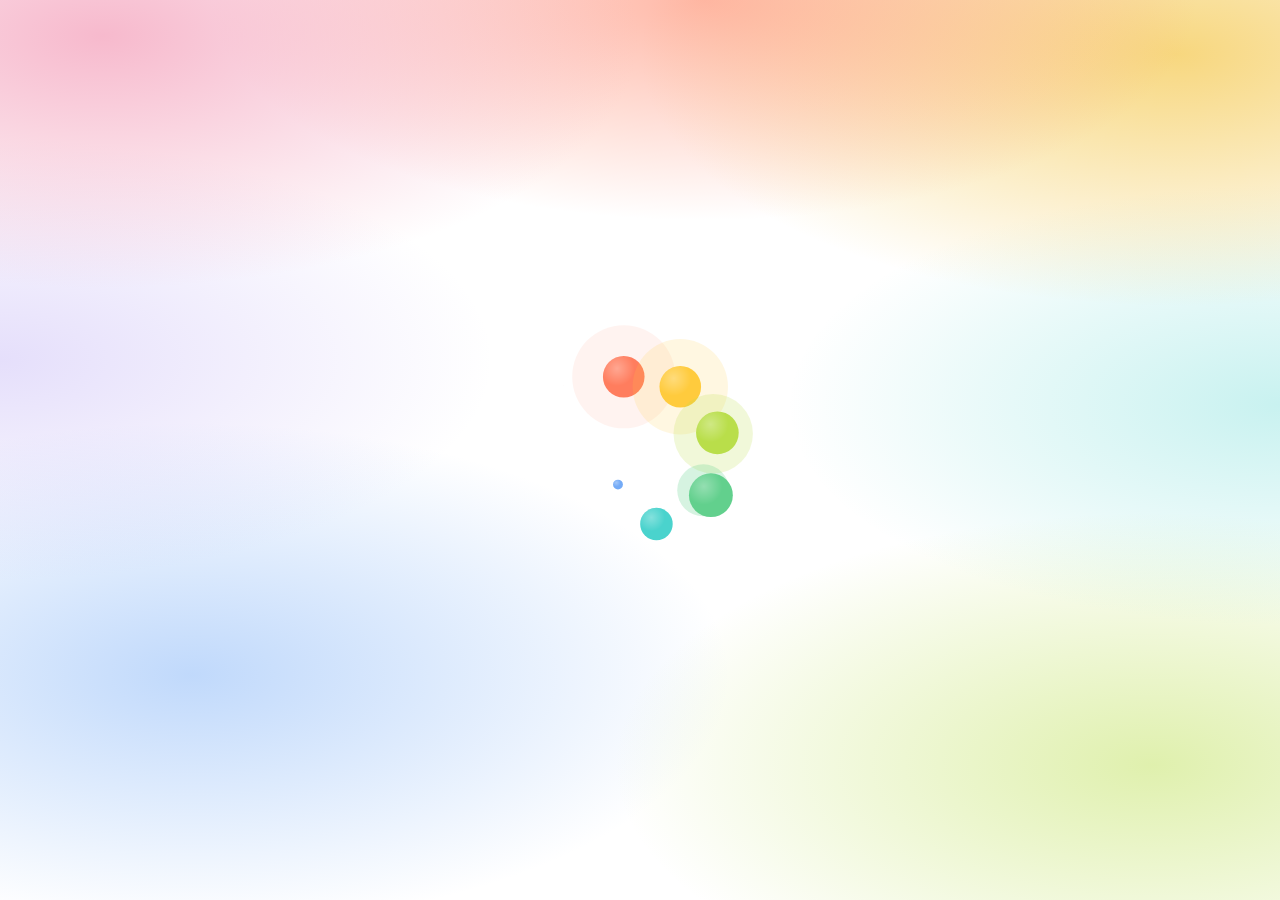
<file: docs/index.html>
<!doctype html>
<html lang="es" data-tema="claro">
<head>
<meta charset="utf-8">
<title>Ronda · prueba</title>
<!-- Prueba del diseño nuevo. Datos de ejemplo o vuestra casa (con un código que se pega en el móvil). -->
<meta name="viewport" content="width=device-width, initial-scale=1, maximum-scale=1, user-scalable=no, viewport-fit=cover">
<meta name="apple-mobile-web-app-capable" content="yes">
<meta name="mobile-web-app-capable" content="yes">
<!-- A1: el degradado tiene que llegar hasta arriba. «black-translucent» es lo único que deja pintar debajo de la hora
     (theme-color y el fondo de html no funcionaron en la app de hoy). El iPhone pone la hora en blanco con este modo. -->
<meta name="apple-mobile-web-app-status-bar-style" content="black-translucent">
<meta name="apple-mobile-web-app-title" content="Ronda prueba">
<meta name="format-detection" content="telephone=no">
<link rel="manifest" href="manifest.webmanifest">
<link rel="apple-touch-icon" href="icons/icon-180.png">
<link rel="icon" type="image/png" sizes="32x32" href="icons/favicon-32.png">
<link rel="preload" href="fonts/inter-500.woff" as="font" type="font/woff" crossorigin>
<link rel="preload" href="fonts/inter-600.woff" as="font" type="font/woff" crossorigin>
<link rel="preload" href="fonts/inter-display-600.woff" as="font" type="font/woff" crossorigin>
<link rel="stylesheet" href="ronda.css">
<script>
/* Tema antes de pintar nada, para que no haya un fogonazo al abrir */
try{var t=localStorage.getItem('rondaP-tema')||'auto';var o=t==='oscuro'||(t==='auto'&&matchMedia('(prefers-color-scheme: dark)').matches);document.documentElement.dataset.tema=o?'oscuro':'claro';}catch(e){}
/* 0.3.1: la primera vez va la animación larga, que empieza sin la palabra */
try{if(!localStorage.getItem('rondaP-bienvenida'))document.documentElement.classList.add('rn-primera');}catch(e){}
</script>
</head>
<body>
<div id="app"></div>
<div id="capa"></div>
<!-- 0.3.5: la animación empieza desde el fondo vacío, como la de siempre (los archivos salen del móvil: no hay espera). -->
<div id="arranque"></div>
<noscript>Ronda necesita JavaScript.</noscript>
<script src="app.js"></script>
</body>
</html>
</file>
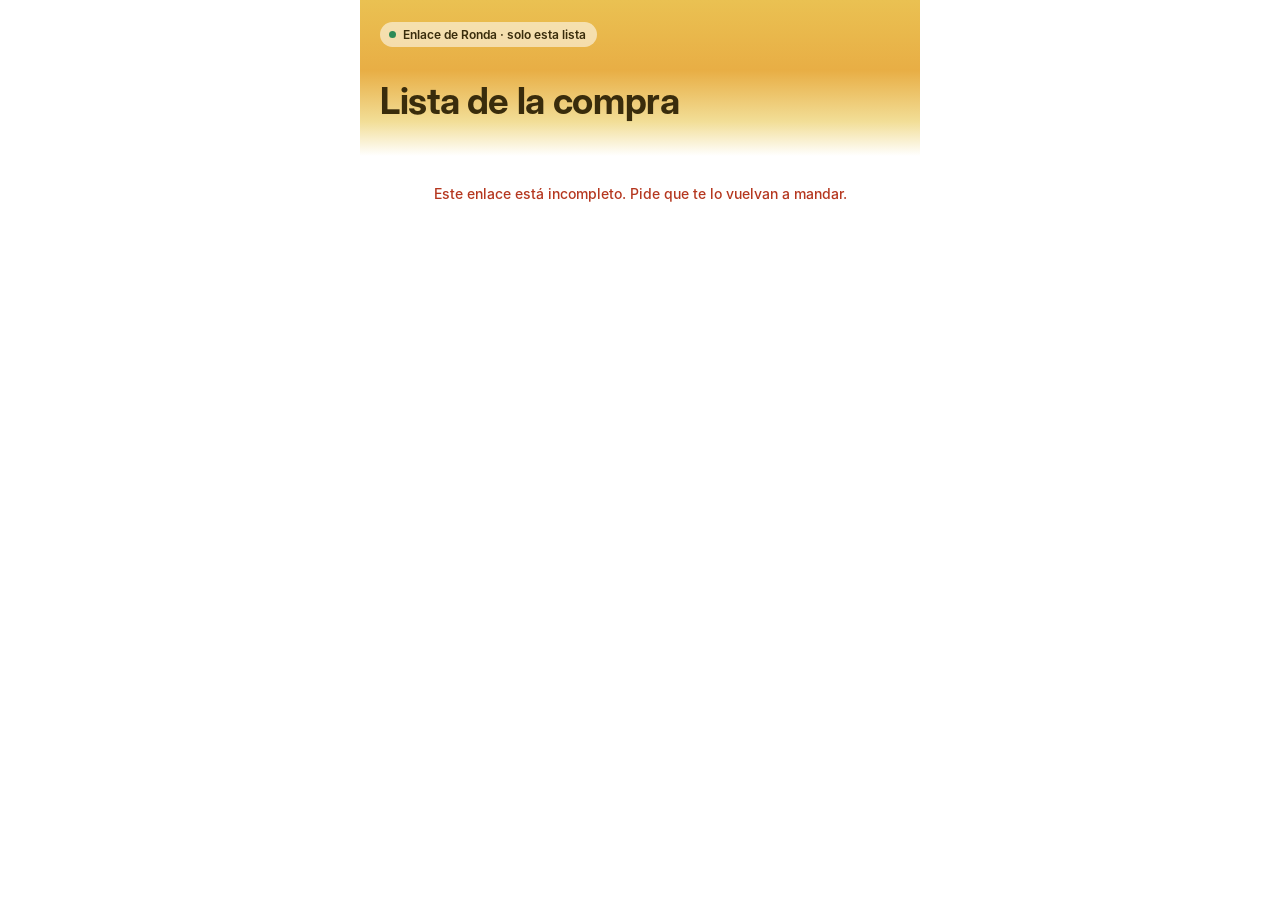
<file: docs/lista.html>
<!doctype html>
<html lang="es">
<head>
<meta charset="utf-8">
<title>Lista de la compra</title>
<meta name="viewport" content="width=device-width, initial-scale=1, viewport-fit=cover">
<meta name="theme-color" content="#FFFFFF" media="(prefers-color-scheme: light)">
<meta name="theme-color" content="#0F1417" media="(prefers-color-scheme: dark)">
<meta name="robots" content="noindex">
<style>
/* Ronda · prueba 0.3.0 · lista compartida con el diseño nuevo. Hace lo mismo que la de hoy (lista-ver y lista-marcar), con el mismo enlace. */
@font-face{font-family:Inter;font-weight:500;src:url('fonts/inter-500.woff') format('woff')}
@font-face{font-family:Inter;font-weight:600;src:url('fonts/inter-600.woff') format('woff')}
@font-face{font-family:'Inter Display';font-weight:700;src:url('fonts/inter-display-700.woff') format('woff')}
:root{--bg:#FFFFFF;--tarj:#FFFFFF;--txt:#2B3A42;--txt2:#55646C;--raya:rgba(43,58,66,.12);--b:#EAC152;--f:#F1DDAE;--fo:#F9F3E4;--t:#392C0C;--ico:#AF8825;--err:#B5371F;
  --g0:#EAC152;--g1:#E8AE45;--g2:#F2DE97;--sombra:0 1px 2px rgba(27,38,44,.05),0 8px 22px rgba(27,38,44,.07)}
@media (prefers-color-scheme:dark){:root{--bg:#0F1417;--tarj:#1B2227;--txt:#EEF2F4;--txt2:#A9B4BA;--raya:rgba(255,255,255,.10);--b:#C9A445;--f:#4A3E1E;--fo:#2A2416;--t:#F6E7BF;--ico:#E3C46E;--err:#FF9580;
  --g0:#5A4920;--g1:#463A1C;--g2:#2A2416;--sombra:inset 0 0 0 1px rgba(255,255,255,.07),0 10px 28px rgba(0,0,0,.4)}}
*{box-sizing:border-box;margin:0;padding:0;-webkit-tap-highlight-color:transparent}
html{-webkit-text-size-adjust:100%;text-size-adjust:100%}
body{background:var(--bg);color:var(--txt);font-family:Inter,system-ui,sans-serif;font-weight:500;max-width:560px;margin:0 auto;min-height:100vh;-webkit-user-select:none;user-select:none;-webkit-touch-callout:none}
.cab{background:linear-gradient(180deg,var(--g0) 0%,var(--g1) 45%,var(--g2) 78%,var(--bg) 100%);padding:max(env(safe-area-inset-top),22px) 20px 30px}
.saf{display:inline-flex;align-items:center;gap:7px;font-weight:600;font-size:12px;color:var(--t);background:rgba(255,255,255,.55);border-radius:99px;padding:5px 11px 5px 9px}
@media (prefers-color-scheme:dark){.saf{background:rgba(0,0,0,.25)}}
.saf i{width:7px;height:7px;border-radius:50%;background:#2E8B57}
.eye{color:var(--t);font-weight:600;font-size:13px;margin-top:16px;opacity:.8}
h1{font-family:'Inter Display',Inter,system-ui,sans-serif;font-size:36.5px;line-height:1.05;font-weight:700;color:var(--t);margin:3px 0 6px;letter-spacing:-.01em}
.sub{color:var(--t);font-weight:500;font-size:13px;opacity:.85}
#c{padding:0 16px 40px}
.card{background:var(--tarj);border-radius:22px;box-shadow:var(--sombra);overflow:hidden;margin-top:-8px}
.row{display:flex;align-items:center;gap:13px;padding:13px 16px;border-bottom:1px solid var(--raya);width:100%;border-left:0;border-right:0;border-top:0;background:none;font:inherit;color:inherit;text-align:left;cursor:pointer}
.row:last-child{border-bottom:0}
.ck{width:24px;height:24px;border-radius:50%;border:2px solid var(--b);flex:none;display:flex;align-items:center;justify-content:center;transition:background .18s,border-color .18s,transform .18s}
.on .ck{background:var(--b);border-color:transparent;transform:scale(1.04)}
.ck svg{opacity:0;transition:opacity .15s}.on .ck svg{opacity:1}
.row b{font-size:14px;font-weight:600;flex:1;transition:color .2s}.row small{color:var(--txt2);font-size:12.5px;font-weight:500}
.on b{text-decoration:line-through;color:var(--txt2)}
.vacio,.err{text-align:center;color:var(--txt2);font-size:14px;font-weight:500;margin-top:28px;line-height:1.45;padding:0 20px}
.err{color:var(--err)}
.pie{text-align:center;color:var(--txt2);font-size:12px;margin-top:16px}
.ilu{display:flex;justify-content:center;margin-top:14px}
@media (prefers-reduced-motion:reduce){*{transition:none!important}}
</style>
</head>
<body>
<div class="cab"><div class="saf"><i></i>Enlace de Ronda · solo esta lista</div><p class="eye" id="eye">&nbsp;</p><h1 id="tit">Lista de la compra</h1><p class="sub" id="sub">Cargando…</p></div>
<div id="c"></div>
<script>
/* Lista de la compra compartida: la ve quien tenga el enlace, sin cuenta. Se actualiza sola cada 10 s. Mismas llamadas que la de hoy. */
(function () {
  'use strict';
  var h = {}; location.hash.slice(1).split('&').forEach(function (x) { var p = x.split('='); if (p[0]) h[p[0]] = decodeURIComponent(p[1] || ''); });
  var url = /^https?:/.test(h.u || '') ? h.u : 'https://script.google.com/macros/s/' + (h.u || '') + '/exec';
  var c = h.c || '', datos = null, ocupado = false;
  var $c = document.getElementById('c'), $t = document.getElementById('tit'), $s = document.getElementById('sub'), $e = document.getElementById('eye');
  var esc = function (s) { return String(s == null ? '' : s).replace(/[&<>"']/g, function (x) { return { '&': '&amp;', '<': '&lt;', '>': '&gt;', '"': '&quot;', "'": '&#39;' }[x]; }); };
  var tick = '<svg width="12" height="12" viewBox="0 0 12 12" fill="none" stroke="#fff" stroke-width="2.4" stroke-linecap="round" stroke-linejoin="round"><path d="M2.4 6.4l2.5 2.5 4.8-5.2"/></svg>';
  /* Ilustración «nada por comprar»: carro vacío, con la paleta nueva */
  var vacio = '<div class="ilu"><svg width="150" height="110" viewBox="0 0 150 110" aria-hidden="true"><ellipse cx="75" cy="98" rx="52" ry="7" fill="var(--fo)"/><path d="M30 26h14l11 46h52l10-34H50" fill="none" stroke="var(--b)" stroke-width="5" stroke-linecap="round" stroke-linejoin="round"/><circle cx="60" cy="86" r="7" fill="var(--b)"/><circle cx="100" cy="86" r="7" fill="var(--b)"/><path d="M62 50h40" stroke="var(--f)" stroke-width="5" stroke-linecap="round"/></svg></div>';
  function llamar(cuerpo) {
    return fetch(url, { method: 'POST', body: JSON.stringify(cuerpo), redirect: 'follow', cache: 'no-store' }).then(function (r) { return r.text(); }).then(function (t) {
      var j; try { j = JSON.parse(t); } catch (e) { throw new Error('No se puede abrir la lista ahora mismo.'); }
      if (!j.ok) throw new Error(j.error || 'No se puede abrir la lista.');
      return j;
    });
  }
  function pintar() {
    if (!datos) return;
    var pend = datos.items.filter(function (x) { return !x.hecho; }).length;
    document.title = datos.lista + ' · lista de la compra';
    $e.textContent = 'Lista de ' + (datos.espacio || 'casa'); $t.textContent = datos.lista;
    $s.textContent = (pend ? pend + ' por comprar' : 'Nada por comprar') + ' · actualizada hace un momento';
    $c.innerHTML = (datos.items.length ? '<div class="card">' + datos.items.map(function (x) { return '<button class="row' + (x.hecho ? ' on' : '') + '" data-id="' + esc(x.id) + '"' + (datos.marcar ? '' : ' disabled') + '><span class="ck">' + tick + '</span><b>' + esc(x.nombre) + '</b>' + (x.cantidad ? '<small>' + esc(x.cantidad) + '</small>' : '') + '</button>'; }).join('') + '</div>' : vacio + '<p class="vacio">No falta nada.</p>') +
      '<p class="pie">' + (datos.marcar ? 'Toca un producto cuando lo metas en el carro.' : 'Solo se puede ver.') + '</p>';
  }
  function cargar() {
    if (ocupado) return;
    llamar({ a: 'lista-ver', c: c }).then(function (j) { datos = j; pintar(); }).catch(function (e) { if (!datos) { $s.textContent = ''; $c.innerHTML = '<p class="err">' + esc(e.message) + '</p>'; } });
  }
  $c.addEventListener('click', function (ev) {
    var b = ev.target.closest && ev.target.closest('.row'); if (!b || !datos || !datos.marcar) return;
    var x = datos.items.filter(function (y) { return y.id === b.dataset.id; })[0]; if (!x) return;
    x.hecho = !x.hecho; pintar(); ocupado = true;
    llamar({ a: 'lista-marcar', c: c, id: x.id, hecho: x.hecho }).then(function (j) { datos = j; }).catch(function (e) { x.hecho = !x.hecho; setTimeout(function () { var p = document.querySelector('.pie'); if (p) { p.textContent = e.message; p.style.color = 'var(--err)'; } }, 30); }).then(function () { ocupado = false; pintar(); });
  });
  document.addEventListener('contextmenu', function (ev) { ev.preventDefault(); });
  if (!c || !h.u) { $s.textContent = ''; $c.innerHTML = '<p class="err">Este enlace está incompleto. Pide que te lo vuelvan a mandar.</p>'; return; }
  cargar();
  setInterval(function () { if (!document.hidden) cargar(); }, 10000);
  document.addEventListener('visibilitychange', function () { if (!document.hidden) cargar(); });
})();
</script>
</body>
</html>
</file>
<file: docs/ronda.css>
/* RONDA · prueba 0.3.7 · se genera con src/build.js a partir de src/css (tokens.css + diseno.css) */
/* Ronda · diseño nuevo · valores aprobados. Ver 01_GUIA_DE_ESTILO.md.
   Nombres: --c-<color>-<tono>. Tonos: b bloque, f claro, fo muy claro, t tinta, fu fuerte, ico icono sobre blanco.
   --g-<color>-0/1/2 son los tres tonos del degradado de cabecera de cada sección. */
:root {
  /* texto */
  --txt: #2B3A42; --txt2: #55646C; --txt-barra: #3A4951; --txt-tachado: #6F7D84; --txt-atrasada: #B5371F; --borde-atrasada: #C8402B;
  --raya: rgba(43,58,66,.12); --fondo: #FFFFFF; --fondo-ajustes: #F7F8F9;
  /* tipografía (tamaño fijo, no hay ajuste) */
  --f-texto: Inter, system-ui, sans-serif; --f-titulo: 'Inter Display', Inter, system-ui, sans-serif;
  --t-seccion: 36.5px; --t-interior: 33px; --t-saludo: 28px; --t-hoja: 21px; --t-grupo: 16.5px; --t-cifra: 30px; --t-cifra-peq: 22.5px;
  --t-fila: 14px; --t-cabecera: 13px; --t-sub: 12.5px; --t-boton: 13.5px; --t-pildora: 12.5px; --t-nota: 11.3px; --t-apoyo: 11px; --t-etiqueta: 11px; --t-barra: 9.1px;
  /* medidas */
  --r-tarjeta: 26px; --r-tarjeta-peq: 22px; --r-hoja: 32px; --margen: 14px; --hueco: 10px; --fila-alto: 46px; --casilla: 23px;
  --barra-alto: 66px; --barra-borde: 16px; --mas-ancho: 62px;
  /* cristal */
  --cristal: linear-gradient(140deg, rgba(255,255,255,.62) 0%, rgba(255,255,255,.34) 55%, rgba(255,255,255,.46) 100%);
  --cristal-tarjeta: linear-gradient(140deg, rgba(255,255,255,.84) 0%, rgba(255,255,255,.68) 60%, rgba(255,255,255,.76) 100%);
  --cristal-tarjeta-inicio: linear-gradient(140deg, rgba(255,255,255,.76) 0%, rgba(255,255,255,.56) 60%, rgba(255,255,255,.66) 100%);
  --cristal-barra: linear-gradient(140deg, rgba(255,255,255,.78), rgba(255,255,255,.60));
  --cristal-barra-inicio: linear-gradient(140deg, rgba(255,255,255,.74), rgba(255,255,255,.56));
  --cristal-hoja: linear-gradient(160deg, rgba(255,255,255,.96), rgba(255,255,255,.90));
  --cristal-filtro: blur(18px) saturate(180%);
  --cristal-sombra: inset 0 1.5px 0 rgba(255,255,255,.95), inset 1px 0 0 rgba(255,255,255,.55), inset 0 0 0 1px rgba(255,255,255,.35), inset 0 -10px 18px -12px rgba(255,255,255,.75), 0 0 0 1px rgba(43,58,66,.04), 0 10px 28px rgba(43,58,66,.10), 0 1px 2px rgba(43,58,66,.06);
  --neutro-control: linear-gradient(140deg, rgba(255,255,255,.98), rgba(255,255,255,.84));
  --velo: rgba(43,58,66,.28);
  /* logo: colores originales, sin rebajar */
  --logo-1: #FF7D5E; --logo-2: #FFCB3D; --logo-3: #B9DE4A; --logo-4: #62D08D; --logo-5: #4AD3CD; --logo-6: #74ABF7; --logo-7: #B5A3F4; --logo-8: #F99DBA;
  /* secciones */
  --c-coral-b: #ED8870; --c-coral-f: #F2C8BE; --c-coral-fo: #FBF3F0; --c-coral-t: #51190B; --c-coral-fu: #C25B42; --c-coral-ico: #C45A40;
  --c-amarillo-b: #EAC152; --c-amarillo-f: #F1DDAE; --c-amarillo-fo: #F9F3E4; --c-amarillo-t: #392C0C; --c-amarillo-fu: #BC9B40; --c-amarillo-ico: #AF8825;
  --c-lima-b: #B1CE5A; --c-lima-f: #D0E4A4; --c-lima-fo: #EDF7D8; --c-lima-t: #29320C; --c-lima-fu: #8BA33D; --c-lima-ico: #78932F;
  --c-verde-b: #6EC490; --c-verde-f: #B1E2C1; --c-verde-fo: #E6F9EB; --c-verde-t: #0E371F; --c-verde-fu: #3A9966; --c-verde-ico: #389B66;
  --c-turquesa-b: #59C4BF; --c-turquesa-f: #A9E2DE; --c-turquesa-fo: #E0F9F6; --c-turquesa-t: #0E3533; --c-turquesa-fu: #3B9A96; --c-turquesa-ico: #3A9B97;
  --c-azul-b: #82ADE9; --c-azul-f: #C1D5F1; --c-azul-fo: #F1F5FB; --c-azul-t: #0C2D58; --c-azul-fu: #5984C0; --c-azul-ico: #5784C2;
  --c-lavanda-b: #BAACEB; --c-lavanda-f: #DAD4F4; --c-lavanda-fo: #F6F4FB; --c-lavanda-t: #35146A; --c-lavanda-fu: #9383C3; --c-lavanda-ico: #9282C4;
  --c-rosa-b: #EFA7BE; --c-rosa-f: #F5D1DB; --c-rosa-fo: #FBF2F5; --c-rosa-t: #52102C; --c-rosa-fu: #C57D95; --c-rosa-ico: #C67C95;
  /* degradado de cabecera */
  --g-coral-0: #ED8870; --g-coral-1: #ED9E6E; --g-coral-2: #F2C8BE;
  --g-amarillo-0: #EAC152; --g-amarillo-1: #E8AE45; --g-amarillo-2: #F2DE97;
  --g-lima-0: #B1CE5A; --g-lima-1: #9BCA68; --g-lima-2: #D0E4A4;
  --g-verde-0: #6EC490; --g-verde-1: #4EB695; --g-verde-2: #B1E2C1;
  --g-turquesa-0: #59C4BF; --g-turquesa-1: #6BC0D9; --g-turquesa-2: #A9E2DE;
  --g-azul-0: #82ADE9; --g-azul-1: #98A4E9; --g-azul-2: #C1D5F1;
  --g-lavanda-0: #BAACEB; --g-lavanda-1: #CDA8E6; --g-lavanda-2: #DAD4F4;
  --g-rosa-0: #EFA7BE; --g-rosa-1: #F4A5AB; --g-rosa-2: #F5D1DB;
  --g-neutro-0: #E9E2D3; --g-neutro-1: #D8E2E7; --g-neutro-2: #F4F0E6;
  /* Inicio: un punto más vivo */
  --i-coral-b: #F68267; --i-coral-f: #F5C6BB;
  --i-amarillo-b: #F4C648; --i-amarillo-f: #F6DFA9;
  --i-lima-b: #B5D652; --i-lima-f: #D2E8A0;
  --i-verde-b: #68CA8E; --i-verde-f: #ADE6BF;
  --i-turquesa-b: #52CBC6; --i-turquesa-f: #A5E6E2;
  --i-azul-b: #7BACF0; --i-azul-f: #BDD5F5;
  --i-lavanda-b: #B7A7F0; --i-lavanda-f: #D8D1F7;
  --i-rosa-b: #F4A2BC; --i-rosa-f: #F7CFDA;
}

/* Modo oscuro («apagado») */
:root[data-tema="oscuro"] {
  --txt: #EEF2F4; --txt2: #A9B4BA; --txt-barra: #C5CED3; --txt-tachado: #8A969C; --txt-atrasada: #FF9580; --borde-atrasada: #FF9580;
  --raya: rgba(255,255,255,.10); --fondo: #0F1417; --fondo-ajustes: #0F1417;
  --cristal: linear-gradient(140deg, rgba(44,53,60,.74), rgba(27,34,39,.68));
  --cristal-tarjeta: var(--cristal); --cristal-tarjeta-inicio: var(--cristal); --cristal-barra: var(--cristal); --cristal-barra-inicio: var(--cristal);
  --cristal-hoja: linear-gradient(160deg, rgba(38,46,52,.97), rgba(26,33,38,.95));
  --cristal-sombra: inset 0 1px 0 rgba(255,255,255,.16), inset 0 0 0 1px rgba(255,255,255,.07), 0 10px 28px rgba(0,0,0,.4);
  --neutro-control: rgba(255,255,255,.2);
  --velo: rgba(0,0,0,.5);
  --campo: rgba(255,255,255,.09); --campo-borde: rgba(255,255,255,.10); --pista: rgba(255,255,255,.14);
  /* En oscuro: título de sección en el tono f, iconos en el tono b, relleno de barras en b.
     Resplandor de la sección: los tres radiales con el color al 34 % (el tercero al 15 %); en Ajustes, el neutro al 16 %.
     Inicio: las nueve manchas en tono b, opacidad .30 las tres de arriba y .14 el resto. */
}


/* ---- estructura de la 1.7.3 para las pantallas de dentro (acotada) ---- */
:where(.rn-viejo, .rn-hj, .rn-capas){
  --bg:#FFFDF7;--sf:#FFFFFF;--ink:#2B3A42;--mu:#6B7B84;--ln:#E3EDF3;--cielo:#EAF4FA;--lima:#E4EE9A;
  --fab:#2B3A42;--fabi:#FFFDF7;--pri:#2B3A42;--prii:#FFFDF7;--pas:34%;--pasbg:#FFFDF7;--dim:rgba(27,38,44,.45);
  --ok:#2E8B57;--mal:#C8402B;
  --st:env(safe-area-inset-top,0px);--sb:env(safe-area-inset-bottom,0px);
  --top:calc(max(var(--st),20px) + 12px);--navh:62px;
  --e:cubic-bezier(.2,.8,.2,1);--t:.32s;
}
[data-tema="oscuro"] :where(.rn-viejo, .rn-hj, .rn-capas){
  --bg:#1B262C;--sf:#2B3A42;--ink:#F4F8F2;--mu:#9FB0B8;--ln:#3C4F59;--cielo:#24333B;
  --fab:#E4EE9A;--fabi:#1B262C;--pri:#E4EE9A;--prii:#1B262C;--pas:66%;--pasbg:#1B262C;--dim:rgba(0,0,0,.55);
}
@media (prefers-reduced-motion:reduce){:where(.rn-viejo, .rn-hj, .rn-capas){--t:.01s}
}
:where(.rn-viejo, .rn-hj, .rn-capas) button,:where(.rn-viejo, .rn-hj, .rn-capas) input,:where(.rn-viejo, .rn-hj, .rn-capas) textarea,:where(.rn-viejo, .rn-hj, .rn-capas) select{font-family:inherit;color:inherit}
:where(.rn-viejo, .rn-hj, .rn-capas) button{-webkit-user-select:none;user-select:none;cursor:pointer;touch-action:manipulation}
:where(.rn-viejo, .rn-hj, .rn-capas) input,:where(.rn-viejo, .rn-hj, .rn-capas) textarea{font-size:17px;-webkit-user-select:text;user-select:text}
:where(.rn-viejo, .rn-hj, .rn-capas) [data-a],:where(.rn-viejo, .rn-hj, .rn-capas) .row,:where(.rn-viejo, .rn-hj, .rn-capas) .mod,:where(.rn-viejo, .rn-hj, .rn-capas) .chip{-webkit-user-select:none;user-select:none;-webkit-touch-callout:none;touch-action:manipulation}
:where(.rn-viejo, .rn-hj, .rn-capas) .hd{display:flex;justify-content:space-between;align-items:flex-start;gap:12px;padding:2px 0 16px}
:where(.rn-viejo, .rn-hj, .rn-capas) h1{font-size:32px;font-weight:800;line-height:1.1;letter-spacing:-.01em}
:where(.rn-viejo, .rn-hj, .rn-capas) .hd p{color:var(--mu);font-size:15px;margin-top:4px;font-weight:600}
:where(.rn-viejo, .rn-hj, .rn-capas) .hd p.eye{margin:0 0 4px}
:where(.rn-viejo, .rn-hj, .rn-capas) .eye{font-size:13px;font-weight:700;color:var(--mu);letter-spacing:.02em}
:where(.rn-viejo, .rn-hj, .rn-capas) h3{font-size:17px;font-weight:800;margin:20px 0 10px}
:where(.rn-viejo, .rn-hj, .rn-capas) .top{display:flex;align-items:center;justify-content:space-between;gap:10px;margin:-6px -8px 10px;min-height:44px}
:where(.rn-viejo, .rn-hj, .rn-capas) .top b{font-weight:800;font-size:17px;flex:1;text-align:center;white-space:nowrap;overflow:hidden;text-overflow:ellipsis}
:where(.rn-viejo, .rn-hj, .rn-capas) .top .bk,:where(.rn-viejo, .rn-hj, .rn-capas) .top .rt{width:44px;height:44px;display:inline-flex;align-items:center;justify-content:center;border:0;background:none;flex:none}
:where(.rn-viejo, .rn-hj, .rn-capas) .titulo{font-size:30px;font-weight:800;line-height:1.12;margin:4px 0 6px}
:where(.rn-viejo, .rn-hj, .rn-capas) .texto{color:var(--mu);font-size:16px;font-weight:600;line-height:1.45}
:where(.rn-viejo, .rn-hj, .rn-capas) .mu{color:var(--mu);text-align:center;font-size:17px;margin:10px 18px 0;line-height:1.4;font-weight:600}
:where(.rn-viejo, .rn-hj, .rn-capas) .lg{font-size:30px;font-weight:800;text-align:center;margin-top:18px;line-height:1.15}
:where(.rn-viejo, .rn-hj, .rn-capas) .card{background:var(--sf);border:1.5px solid var(--ln);border-radius:20px}
:where(.rn-viejo, .rn-hj, .rn-capas) .list{display:flex;flex-direction:column;gap:10px}
:where(.rn-viejo, .rn-hj, .rn-capas) .row{display:flex;align-items:center;gap:14px;padding:13px 14px;min-height:56px;width:100%;text-align:left;font:inherit;color:inherit}
:where(.rn-viejo, .rn-hj, .rn-capas) button.row{background:var(--sf);border:1.5px solid var(--ln);border-radius:20px}
:where(.rn-viejo, .rn-hj, .rn-capas) .grp{overflow:hidden}
:where(.rn-viejo, .rn-hj, .rn-capas) .grp .row{border-bottom:1.5px solid var(--ln);border-radius:0;background:none}
:where(.rn-viejo, .rn-hj, .rn-capas) .grp .row:last-child{border-bottom:0}
:where(.rn-viejo, .rn-hj, .rn-capas) .f{flex:1;min-width:0}
:where(.rn-viejo, .rn-hj, .rn-capas) .f b{display:block;font-size:16px;font-weight:700;overflow:hidden;text-overflow:ellipsis}
:where(.rn-viejo, .rn-hj, .rn-capas) .f small,:where(.rn-viejo, .rn-hj, .rn-capas) .mod small{display:block;color:var(--mu);font-size:13.5px;font-weight:600;margin-top:1px}
:where(.rn-viejo, .rn-hj, .rn-capas) .row>b{font-weight:700;font-size:16px;flex:1}
:where(.rn-viejo, .rn-hj, .rn-capas) .row:active,:where(.rn-viejo, .rn-hj, .rn-capas) .mod:active,:where(.rn-viejo, .rn-hj, .rn-capas) button:active{opacity:.75}
:where(.rn-viejo, .rn-hj, .rn-capas) .sq{width:52px;height:52px;border-radius:16px;display:flex;align-items:center;justify-content:center;flex:none}
:where(.rn-viejo, .rn-hj, .rn-capas) .sq.sm{width:44px;height:44px;border-radius:14px}
:where(.rn-viejo, .rn-hj, .rn-capas) .chev{margin-left:auto;transform:scaleX(-1);display:inline-flex;opacity:.55;flex:none}
:where(.rn-viejo, .rn-hj, .rn-capas) .rad{width:24px;height:24px;border-radius:50%;border:2px solid var(--ln);flex:none;transition:border-width .2s}
:where(.rn-viejo, .rn-hj, .rn-capas) .rad.on{border:7px solid var(--ink)}
:where(.rn-viejo, .rn-hj, .rn-capas) .sel{border:2px solid var(--ink)!important}
:where(.rn-viejo, .rn-hj, .rn-capas) .ic{display:inline-flex;flex:none;color:var(--ink)}
:where(.rn-viejo, .rn-hj, .rn-capas) .ic svg{width:100%;height:100%;display:block}
:where(.rn-viejo, .rn-hj, .rn-capas) .dot{display:inline-block;border-radius:50%;flex:none}
:where(.rn-viejo, .rn-hj, .rn-capas) .kv{display:flex;justify-content:space-between;gap:12px;padding:13px 0;border-bottom:1.5px solid var(--ln)}
:where(.rn-viejo, .rn-hj, .rn-capas) .kv:last-child{border:0}
:where(.rn-viejo, .rn-hj, .rn-capas) .kv small{color:var(--mu);font-weight:700;font-size:15px}
:where(.rn-viejo, .rn-hj, .rn-capas) .kv b{font-weight:700;font-size:15px;text-align:right;word-break:break-word}
:where(.rn-viejo, .rn-hj, .rn-capas) .aviso{display:flex;gap:12px;align-items:flex-start;padding:14px 16px;border-radius:18px;background:color-mix(in srgb,var(--lima) 45%,var(--bg));font-weight:600;font-size:15px;line-height:1.4;margin:12px 0}
[data-tema="oscuro"] :where(.rn-viejo, .rn-hj, .rn-capas) .aviso{background:var(--sf)}
:where(.rn-viejo, .rn-hj, .rn-capas) .aviso.mal{background:color-mix(in srgb,#F0674B 18%,var(--bg))}
:where(.rn-viejo, .rn-hj, .rn-capas) .aviso .ic{margin-top:1px}
:where(.rn-viejo, .rn-hj, .rn-capas) .grid{display:grid;grid-template-columns:1fr 1fr;gap:12px}
:where(.rn-viejo, .rn-hj, .rn-capas) .mod{padding:13px 16px;display:flex;flex-direction:column;gap:3px;border:0;text-align:left;font:inherit;color:var(--ink);border-radius:20px;background:color-mix(in srgb,var(--c) var(--pas),var(--pasbg));min-height:96px;position:relative}
:where(.rn-viejo, .rn-hj, .rn-capas) .mod .ic{margin-bottom:4px}
:where(.rn-viejo, .rn-hj, .rn-capas) .mod b{font-size:17px;font-weight:800}
:where(.rn-viejo, .rn-hj, .rn-capas) .mod small{color:var(--ink)!important;opacity:.72}
:where(.rn-viejo, .rn-hj, .rn-capas) .mod.pronto{opacity:.5}
:where(.rn-viejo, .rn-hj, .rn-capas) .mod .etq{position:absolute;right:12px;top:12px;font-size:11px;font-weight:800;opacity:.8}
:where(.rn-viejo, .rn-hj, .rn-capas) .hero{padding:16px;margin-bottom:14px}
:where(.rn-viejo, .rn-hj, .rn-capas) .stk{display:flex;flex:none}
:where(.rn-viejo, .rn-hj, .rn-capas) .stk>*+*{margin-left:-12px}
:where(.rn-viejo, .rn-hj, .rn-capas) .stk>*{box-shadow:0 0 0 3px var(--bg);border-radius:50%}
:where(.rn-viejo, .rn-hj, .rn-capas) .av{position:relative;display:inline-block;border-radius:50%;flex:none;overflow:hidden;background:var(--c)}
:where(.rn-viejo, .rn-hj, .rn-capas) .av svg{width:100%;height:100%;display:block}
:where(.rn-viejo, .rn-hj, .rn-capas) .av.foto{background:var(--c);padding:var(--aro)}
:where(.rn-viejo, .rn-hj, .rn-capas) .av.foto b{display:block;width:100%;height:100%;border-radius:50%;background-size:cover;background-position:center;background-color:var(--ln)}
:where(.rn-viejo, .rn-hj, .rn-capas) .btns{position:absolute;left:20px;right:20px;bottom:calc(20px + var(--sb));display:flex;flex-direction:column;gap:12px;z-index:5}
:where(.rn-viejo, .rn-hj, .rn-capas) .btns::before{content:'';position:absolute;left:-20px;right:-20px;top:-24px;bottom:calc(-20px - var(--sb));background:linear-gradient(to bottom,transparent,var(--bg) 24px);z-index:-1}
:where(.rn-viejo, .rn-hj, .rn-capas) .btn{font-weight:700;font-size:17px;min-height:56px;border-radius:18px;border:0;display:flex;align-items:center;justify-content:center;gap:8px;padding:0 18px;width:100%}
:where(.rn-viejo, .rn-hj, .rn-capas) .pri{background:var(--pri);color:var(--prii)}
:where(.rn-viejo, .rn-hj, .rn-capas) .pri .ic{color:var(--prii)}
:where(.rn-viejo, .rn-hj, .rn-capas) .sec{background:transparent;color:var(--ink);border:1.5px solid var(--ln)}
:where(.rn-viejo, .rn-hj, .rn-capas) .btn.sm{min-height:46px;font-size:15px;border-radius:14px}
:where(.rn-viejo, .rn-hj, .rn-capas) .btn.peligro{color:var(--mal)}
:where(.rn-viejo, .rn-hj, .rn-capas) .btn[disabled]{opacity:.45}
:where(.rn-viejo, .rn-hj, .rn-capas) .btns2{display:flex;gap:10px;margin-top:14px}
:where(.rn-viejo, .rn-hj, .rn-capas) .btns2 .btn{flex:1}
:where(.rn-viejo, .rn-hj, .rn-capas) .cargando{position:relative;color:transparent!important}
:where(.rn-viejo, .rn-hj, .rn-capas) .cargando::after{content:'';position:absolute;width:22px;height:22px;border-radius:50%;border:3px solid var(--prii);border-right-color:transparent;animation:rnv-gira .8s linear infinite}
:where(.rn-viejo, .rn-hj, .rn-capas) .sec.cargando::after{border-color:var(--ink);border-right-color:transparent}
@keyframes rnv-gira{to{transform:rotate(360deg)}}
:where(.rn-viejo, .rn-hj, .rn-capas) .fld{display:block;background:var(--sf);border:1.5px solid var(--ln);border-radius:16px;padding:10px 16px;margin:10px 0;transition:border-color .2s}
:where(.rn-viejo, .rn-hj, .rn-capas) .fld:focus-within{border-color:var(--ink)}
:where(.rn-viejo, .rn-hj, .rn-capas) .fld small{display:block;color:var(--mu);font-size:12.5px;font-weight:700}
:where(.rn-viejo, .rn-hj, .rn-capas) .fld input,:where(.rn-viejo, .rn-hj, .rn-capas) .fld textarea{display:block;width:100%;border:0;outline:0;background:none;font-size:17px;font-weight:700;margin-top:2px;padding:2px 0}
:where(.rn-viejo, .rn-hj, .rn-capas) .fld textarea{resize:none;font-size:15px;font-weight:600;line-height:1.35;word-break:break-all}
:where(.rn-viejo, .rn-hj, .rn-capas) .fld input::placeholder,:where(.rn-viejo, .rn-hj, .rn-capas) .fld textarea::placeholder{color:var(--mu);opacity:.6;font-weight:600}
:where(.rn-viejo, .rn-hj, .rn-capas) .fldr{display:flex;align-items:center;gap:8px}
:where(.rn-viejo, .rn-hj, .rn-capas) .fldr .f{min-width:0}
:where(.rn-viejo, .rn-hj, .rn-capas) .mini{border:0;background:var(--ln);border-radius:12px;padding:8px 12px;font-weight:800;font-size:14px;flex:none}
:where(.rn-viejo, .rn-hj, .rn-capas) .lab2{font-size:14px;font-weight:800;margin:18px 0 10px}
:where(.rn-viejo, .rn-hj, .rn-capas) .cols{display:flex;gap:10px;flex-wrap:wrap}
:where(.rn-viejo, .rn-hj, .rn-capas) .cdot{width:34px;height:34px;border-radius:50%;border:0;position:relative;transition:box-shadow .2s}
:where(.rn-viejo, .rn-hj, .rn-capas) .cdot.on{box-shadow:0 0 0 3px var(--bg),0 0 0 5.5px var(--ink)}
:where(.rn-viejo, .rn-hj, .rn-capas) .cdot[disabled]{opacity:.25}
:where(.rn-viejo, .rn-hj, .rn-capas) .chips{display:flex;gap:8px;flex-wrap:wrap}
:where(.rn-viejo, .rn-hj, .rn-capas) .chip{padding:8px 16px;border-radius:20px;border:1.5px solid var(--ln);font-size:14.5px;font-weight:700;background:var(--sf)}
:where(.rn-viejo, .rn-hj, .rn-capas) .chip.on{background:var(--ink);color:var(--bg);border-color:var(--ink)}
:where(.rn-viejo, .rn-hj, .rn-capas) .seg{display:flex;background:var(--ln);border-radius:14px;padding:3px;margin:8px 0}
:where(.rn-viejo, .rn-hj, .rn-capas) .seg button{flex:1;text-align:center;padding:9px 0;font-weight:700;font-size:15px;border-radius:11px;color:var(--mu);border:0;background:none;transition:background .2s,color .2s}
:where(.rn-viejo, .rn-hj, .rn-capas) .seg button.on{background:var(--sf);color:var(--ink)}
:where(.rn-viejo, .rn-hj, .rn-capas) .sw{width:50px;height:30px;border-radius:15px;background:var(--ln);position:relative;flex:none;border:0;transition:background .2s}
:where(.rn-viejo, .rn-hj, .rn-capas) .sw i{position:absolute;left:3px;top:3px;width:24px;height:24px;border-radius:50%;background:#FFFDF7;transition:left .2s var(--e)}
:where(.rn-viejo, .rn-hj, .rn-capas) .sw.on{background:var(--ok)}
:where(.rn-viejo, .rn-hj, .rn-capas) .sw.on i{left:23px}
:where(.rn-viejo, .rn-hj, .rn-capas) .ck{width:28px;height:28px;border-radius:9px;border:2.5px solid var(--ln);display:inline-flex;align-items:center;justify-content:center;flex:none;background:none;transition:background .2s,border-color .2s}
:where(.rn-viejo, .rn-hj, .rn-capas) .ck svg{opacity:0;transform:scale(.5);transition:opacity .2s,transform .25s var(--e)}
:where(.rn-viejo, .rn-hj, .rn-capas) .ck.on svg{opacity:1;transform:none}
:where(.rn-viejo, .rn-hj, .rn-capas) .it{transition:opacity .25s}
:where(.rn-viejo, .rn-hj, .rn-capas) .it .f b{transition:opacity .25s}
:where(.rn-viejo, .rn-hj, .rn-capas) .it.dn .f b{text-decoration:line-through;opacity:.5}
:where(.rn-viejo, .rn-hj, .rn-capas) .it.dn .f small{opacity:.6}
:where(.rn-viejo, .rn-hj, .rn-capas) .it.nuevo{animation:rnv-aparece .38s var(--e)}
@keyframes rnv-aparece{from{opacity:0;transform:translateY(-8px)}}
:where(.rn-viejo, .rn-hj, .rn-capas) .it.sale{animation:rnv-desaparece .3s var(--e) forwards}
@keyframes rnv-desaparece{to{opacity:0;transform:translateX(30px)}}
:where(.rn-viejo, .rn-hj, .rn-capas) .addbar{position:absolute;left:16px;right:16px;bottom:14px;min-height:56px;border-radius:18px;background:var(--sf);border:1.5px solid var(--ln);display:flex;align-items:center;gap:10px;padding:0 8px 0 16px;z-index:6;box-shadow:0 6px 18px rgba(27,38,44,.08)}
:where(.rn-viejo, .rn-hj, .rn-capas) .addbar input{flex:1;border:0;outline:0;background:none;font-size:17px;font-weight:700;min-width:0;height:54px}
:where(.rn-viejo, .rn-hj, .rn-capas) .addbar input::placeholder{color:var(--mu);font-weight:600}
:where(.rn-viejo, .rn-hj, .rn-capas) .addbar .mini{background:var(--pri);color:var(--prii)}
:where(.rn-viejo, .rn-hj, .rn-capas) .quien{display:inline-flex;align-items:center;gap:5px}
:where(.rn-viejo, .rn-hj, .rn-capas) .banda{display:flex;gap:10px;align-items:center;padding:11px 14px;border-radius:14px;background:color-mix(in srgb,#EE8AA8 22%,var(--bg));font-weight:700;font-size:14px;margin:-4px 0 12px;animation:rnv-aparece .3s var(--e)}
:where(.rn-viejo, .rn-hj, .rn-capas) .banda.sinc{background:var(--cielo)}
:where(.rn-viejo, .rn-hj, .rn-capas) .ill{display:flex;justify-content:center}
:where(.rn-viejo, .rn-hj, .rn-capas) .ill svg{width:100%;height:100%}
:where(.rn-viejo, .rn-hj, .rn-capas) .ill.big{width:min(300px,78vw);height:min(250px,65vw);margin:18px auto 0}
:where(.rn-viejo, .rn-hj, .rn-capas) .ill.mid{width:220px;height:180px;margin:6px auto 0}
:where(.rn-viejo, .rn-hj, .rn-capas) .dots{display:flex;gap:8px;justify-content:center;margin-top:24px}
:where(.rn-viejo, .rn-hj, .rn-capas) .dots i{width:8px;height:8px;border-radius:4px;background:var(--ln);transition:width .3s var(--e),background .3s}
:where(.rn-viejo, .rn-hj, .rn-capas) .dots i.a{width:26px;background:var(--ink)}
:where(.rn-viejo, .rn-hj, .rn-capas) .centro{display:flex;flex-direction:column;align-items:stretch}
:where(.rn-viejo, .rn-hj, .rn-capas) .logo{position:absolute;left:0;right:0;text-align:center;font-size:88px;font-weight:800;letter-spacing:-.02em;line-height:1;white-space:nowrap;color:var(--ink)}
:where(.rn-viejo, .rn-hj, .rn-capas) .logo .l{display:inline-block}
:where(.rn-viejo, .rn-hj, .rn-capas) .bv-sub{position:absolute;left:40px;right:40px;text-align:center;font-size:17px;font-weight:600;color:var(--mu);line-height:1.4}
:where(.rn-viejo, .rn-hj, .rn-capas) .bigav{display:flex;justify-content:center;margin:10px 0 4px}
:where(.rn-viejo, .rn-hj, .rn-capas) .cap{text-align:center;color:var(--mu);font-weight:700;font-size:15px;margin-top:10px}
:where(.rn-viejo, .rn-hj, .rn-capas) .recorte{position:fixed;inset:0;z-index:60;background:#1B262C;color:#F4F8F2;display:flex;flex-direction:column;padding:var(--top) 20px calc(20px + var(--sb));transform:translateY(100%);transition:transform var(--t) var(--e)}
:where(.rn-viejo, .rn-hj, .rn-capas) .recorte.ver{transform:none}
:where(.rn-viejo, .rn-hj, .rn-capas) .recorte h1{font-size:28px}
:where(.rn-viejo, .rn-hj, .rn-capas) .recorte .hd p{color:#9FB0B8}
:where(.rn-viejo, .rn-hj, .rn-capas) .escena{position:relative;width:calc(100% + 40px);margin:0 -20px;aspect-ratio:1;overflow:hidden;background:#000;touch-action:none}
:where(.rn-viejo, .rn-hj, .rn-capas) .escena img{position:absolute;left:0;top:0;transform-origin:0 0;max-width:none;-webkit-user-select:none;user-select:none;pointer-events:none}
:where(.rn-viejo, .rn-hj, .rn-capas) .escena .mask{position:absolute;inset:0;pointer-events:none;background:radial-gradient(circle at 50% 50%,transparent calc(38% - 1px),rgba(27,38,44,.78) 38%)}
:where(.rn-viejo, .rn-hj, .rn-capas) .escena .aro{position:absolute;left:12%;top:12%;width:76%;height:76%;border-radius:50%;border:6px solid var(--c);pointer-events:none}
:where(.rn-viejo, .rn-hj, .rn-capas) .zoom{display:flex;align-items:center;gap:14px;margin-top:22px}
:where(.rn-viejo, .rn-hj, .rn-capas) .zoom input{flex:1;accent-color:#E4EE9A}
:where(.rn-viejo, .rn-hj, .rn-capas) .recorte .pri{background:#E4EE9A;color:#1B262C}
:where(.rn-viejo, .rn-hj, .rn-capas) .recorte .sec{color:#F4F8F2;border-color:#3C4F59}
:where(.rn-viejo, .rn-hj, .rn-capas) .recorte .rbtns{margin-top:auto;display:flex;flex-direction:column;gap:12px}
:where(.rn-viejo, .rn-hj, .rn-capas) .inv{padding:18px;text-align:center}
:where(.rn-viejo, .rn-hj, .rn-capas) .code{font-size:34px;font-weight:800;letter-spacing:.06em;margin:6px 0 4px}
:where(.rn-viejo, .rn-hj, .rn-capas) .codelargo{font-size:12.5px;font-weight:700;color:var(--mu);word-break:break-all;margin:8px 0 2px;line-height:1.35}
:where(.rn-viejo, .rn-hj, .rn-capas) .inv small{color:var(--mu);font-weight:600;font-size:14px}
:where(.rn-viejo, .rn-hj, .rn-capas) .ver{text-align:center;color:var(--mu);font-size:14px;font-weight:700;margin-top:22px}
:where(.rn-viejo, .rn-hj, .rn-capas) pre.log{white-space:pre-wrap;font-size:12px;line-height:1.4;color:var(--mu);font-family:ui-monospace,Menlo,monospace;background:var(--sf);border:1.5px solid var(--ln);border-radius:14px;padding:12px;margin-top:10px;max-height:240px;overflow:auto;-webkit-user-select:text;user-select:text}
:where(.rn-viejo, .rn-hj, .rn-capas) .bv{position:absolute;inset:0}
:where(.rn-viejo, .rn-hj, .rn-capas) .bv .logo .l{opacity:1}
:where(.rn-viejo, .rn-hj, .rn-capas) .sube{animation:rnv-sube .7s var(--e) both}
@keyframes rnv-sube{from{opacity:0;transform:translateY(40px)}}
:where(.rn-viejo, .rn-hj, .rn-capas) .ill-in{width:100%;height:100%;display:flex}
:where(.rn-viejo, .rn-hj, .rn-capas) .arch{position:absolute;width:1px;height:1px;opacity:0;overflow:hidden;pointer-events:none}
:where(.rn-viejo, .rn-hj, .rn-capas) label.row{position:relative;cursor:pointer}
:where(.rn-viejo, .rn-hj, .rn-capas) .recorte h1{color:#F4F8F2}
:where(.rn-viejo, .rn-hj, .rn-capas) .instalar{position:absolute;left:16px;right:16px;top:calc(var(--st) + 12px);font-size:14px;margin:0}
:where(.rn-viejo, .rn-hj, .rn-capas) .bvp .carrusel{position:absolute;inset:0;display:flex;overflow-x:auto;overflow-y:hidden;scroll-snap-type:x mandatory;-webkit-overflow-scrolling:touch;scrollbar-width:none}
:where(.rn-viejo, .rn-hj, .rn-capas) .bvp .carrusel::-webkit-scrollbar{display:none}
:where(.rn-viejo, .rn-hj, .rn-capas) .bvp .slide{flex:none;width:100%;height:100%;position:relative;scroll-snap-align:start;scroll-snap-stop:always}
:where(.rn-viejo, .rn-hj, .rn-capas) .bvp .slide.fun{padding:70px 24px 0}
:where(.rn-viejo, .rn-hj, .rn-capas) .bvp .dots{transition:top .35s var(--e)}
:where(.rn-viejo, .rn-hj, .rn-capas) .bvp .aviso.instalar{z-index:6}
:where(.rn-viejo, .rn-hj, .rn-capas) .celebra{position:fixed;inset:0;z-index:70;background:var(--bg);display:flex;flex-direction:column;justify-content:center;padding:0 24px;opacity:0;transition:opacity .35s ease}
:where(.rn-viejo, .rn-hj, .rn-capas) .celebra.ver{opacity:1}
:where(.rn-viejo, .rn-hj, .rn-capas) .sugs{position:absolute;left:16px;right:16px;bottom:78px;z-index:7;display:flex;flex-direction:column;gap:6px;opacity:0;transform:translateY(8px);pointer-events:none;transition:opacity .2s,transform .2s var(--e)}
:where(.rn-viejo, .rn-hj, .rn-capas) .sugs.ver{opacity:1;transform:none;pointer-events:auto}
:where(.rn-viejo, .rn-hj, .rn-capas) .sug{display:flex;align-items:center;gap:12px;padding:10px 14px;border-radius:16px;background:var(--sf);border:1.5px solid var(--ln);box-shadow:0 6px 18px rgba(27,38,44,.10);text-align:left;font:inherit;color:inherit}
:where(.rn-viejo, .rn-hj, .rn-capas) .sug b{flex:1;font-weight:700}
:where(.rn-viejo, .rn-hj, .rn-capas) .sug small{color:var(--mu);font-weight:700;font-size:12.5px}
:where(.rn-viejo, .rn-hj, .rn-capas) .sug .ck{width:24px;height:24px;border-radius:8px}
:where(.rn-viejo, .rn-hj, .rn-capas) .mini[disabled]{opacity:.35}
:where(.rn-viejo, .rn-hj, .rn-capas) a.btn{text-decoration:none}
:where(.rn-viejo, .rn-hj, .rn-capas) .hero .ev{display:flex;gap:12px;align-items:center;margin-top:10px;width:100%;border:0;background:none;text-align:left;font:inherit;color:inherit;padding:0}
:where(.rn-viejo, .rn-hj, .rn-capas) .bar{width:5px;height:38px;border-radius:3px;flex:none}
:where(.rn-viejo, .rn-hj, .rn-capas) .cal{padding:12px}
:where(.rn-viejo, .rn-hj, .rn-capas) .wk,:where(.rn-viejo, .rn-hj, .rn-capas) .dg{display:grid;grid-template-columns:repeat(7,1fr);text-align:center}
:where(.rn-viejo, .rn-hj, .rn-capas) .wk span{font-size:13px;font-weight:800;color:var(--mu);padding:4px 0 8px}
:where(.rn-viejo, .rn-hj, .rn-capas) .dia{height:44px;font-size:16px;font-weight:700;display:flex;flex-direction:column;align-items:center;justify-content:center;gap:3px;border:0;background:none;color:inherit;border-radius:14px;transition:background .2s}
:where(.rn-viejo, .rn-hj, .rn-capas) .dia em{display:flex;gap:2px;height:5px}
:where(.rn-viejo, .rn-hj, .rn-capas) .dia.fuera{opacity:.35}
:where(.rn-viejo, .rn-hj, .rn-capas) .dia.hoy{color:var(--ink);box-shadow:inset 0 0 0 2px var(--ln)}
:where(.rn-viejo, .rn-hj, .rn-capas) .dia.sel{background:var(--ink);color:var(--bg)}
:where(.rn-viejo, .rn-hj, .rn-capas) .wkrow{display:flex;gap:6px;margin:6px 0 4px}
:where(.rn-viejo, .rn-hj, .rn-capas) .wkrow button{flex:1;border:1.5px solid var(--ln);background:var(--sf);border-radius:14px;padding:6px 0;display:flex;flex-direction:column;align-items:center;font:inherit;color:inherit}
:where(.rn-viejo, .rn-hj, .rn-capas) .wkrow small{font-size:12px;font-weight:800;color:var(--mu)}
:where(.rn-viejo, .rn-hj, .rn-capas) .wkrow b{font-size:17px;font-weight:800}
:where(.rn-viejo, .rn-hj, .rn-capas) .wkrow .t{border-color:var(--ink)}
:where(.rn-viejo, .rn-hj, .rn-capas) .wkrow .s{background:var(--ink);color:var(--bg)}
:where(.rn-viejo, .rn-hj, .rn-capas) .wkrow .s small{color:var(--bg)}
:where(.rn-viejo, .rn-hj, .rn-capas) .bal{padding:16px 18px}
:where(.rn-viejo, .rn-hj, .rn-capas) .big2{font-size:20px;font-weight:600;margin:4px 0 8px}
:where(.rn-viejo, .rn-hj, .rn-capas) .big2 b{font-weight:800;font-size:32px;display:block}
:where(.rn-viejo, .rn-hj, .rn-capas) .legend{display:flex;flex-wrap:wrap;gap:6px 16px;font-size:13.5px;font-weight:700;color:var(--mu)}
:where(.rn-viejo, .rn-hj, .rn-capas) .legend span{display:flex;align-items:center;gap:6px}
:where(.rn-viejo, .rn-hj, .rn-capas) .amount{font-size:52px;font-weight:800;text-align:center;margin:8px 0 6px;display:flex;justify-content:center;align-items:baseline}
:where(.rn-viejo, .rn-hj, .rn-capas) .amount small{font-size:28px;color:var(--mu)}
:where(.rn-viejo, .rn-hj, .rn-capas) .barra{height:10px;border-radius:5px;background:var(--ln);overflow:hidden;margin-top:6px}
:where(.rn-viejo, .rn-hj, .rn-capas) .barra i{display:block;height:100%;border-radius:5px}
:where(.rn-viejo, .rn-hj, .rn-capas) .barras{display:flex;align-items:flex-end;gap:10px;height:170px;padding:16px}
:where(.rn-viejo, .rn-hj, .rn-capas) .barras div{flex:1;height:100%;display:flex;flex-direction:column;justify-content:flex-end;align-items:center;gap:4px}
:where(.rn-viejo, .rn-hj, .rn-capas) .barras i{display:block;width:100%;min-height:3px;border-radius:8px 8px 3px 3px;background:#2BB5B0}
:where(.rn-viejo, .rn-hj, .rn-capas) .barras small{font-size:12px;font-weight:800;color:var(--mu)}
:where(.rn-viejo, .rn-hj, .rn-capas) .barras b{font-size:12px;font-weight:800}
:where(.rn-viejo, .rn-hj, .rn-capas) .saldo{display:grid;grid-template-columns:1fr 1.2fr auto;gap:10px;align-items:center;padding:8px 0}
:where(.rn-viejo, .rn-hj, .rn-capas) .saldo b{font-weight:700;overflow:hidden;text-overflow:ellipsis;white-space:nowrap}
:where(.rn-viejo, .rn-hj, .rn-capas) .saldo small{font-weight:800;font-size:14px;min-width:80px;text-align:right}
:where(.rn-viejo, .rn-hj, .rn-capas) .sb2{position:relative;height:12px;background:var(--ln);border-radius:6px}
:where(.rn-viejo, .rn-hj, .rn-capas) .sb2 i{position:absolute;top:0;bottom:0;border-radius:6px}
:where(.rn-viejo, .rn-hj, .rn-capas) .fotos{display:grid;grid-template-columns:1fr 1fr 1fr;gap:8px;margin-top:10px}
:where(.rn-viejo, .rn-hj, .rn-capas) .fotos button{aspect-ratio:1;border-radius:14px;border:0;background:var(--ln) center/cover;position:relative;overflow:hidden}
:where(.rn-viejo, .rn-hj, .rn-capas) .fotos span{position:absolute;left:0;right:0;bottom:0;padding:4px 6px;font-size:11px;font-weight:800;color:#fff;background:linear-gradient(transparent,rgba(0,0,0,.55));text-align:left}
:where(.rn-viejo, .rn-hj, .rn-capas) .pm{display:flex;align-items:center;gap:8px}
:where(.rn-viejo, .rn-hj, .rn-capas) .pm button{width:30px;height:30px;border-radius:50%;border:1.5px solid var(--ln);background:var(--sf);font-weight:800;font-size:17px;color:inherit}
:where(.rn-viejo, .rn-hj, .rn-capas) .impq{width:90px;border:1.5px solid var(--ln);border-radius:10px;padding:6px 8px;text-align:right;font-weight:800;background:var(--bg);font-size:16px}
:where(.rn-viejo, .rn-hj, .rn-capas) .dona{display:flex;align-items:center;gap:22px;margin:8px 0}
:where(.rn-viejo, .rn-hj, .rn-capas) .dona svg{width:150px;height:150px;transform:none;flex:none}
:where(.rn-viejo, .rn-hj, .rn-capas) .dona b{display:block;font-size:24px;font-weight:800}
:where(.rn-viejo, .rn-hj, .rn-capas) .dona small{color:var(--mu);font-weight:700}
:where(.rn-viejo, .rn-hj, .rn-capas) .meal{display:flex;justify-content:space-between;gap:10px;width:100%;border:0;background:none;padding:9px 0 0;font:inherit;color:inherit;text-align:right}
:where(.rn-viejo, .rn-hj, .rn-capas) .meal span{display:flex;align-items:center;gap:6px;color:var(--mu);font-weight:700;font-size:14px;flex:none}
:where(.rn-viejo, .rn-hj, .rn-capas) .meal b{font-weight:700;overflow:hidden;text-overflow:ellipsis;white-space:nowrap}
:where(.rn-viejo, .rn-hj, .rn-capas) .meal b.ph{color:var(--mu);opacity:.6;font-weight:600}
:where(.rn-viejo, .rn-hj, .rn-capas) .lk{width:96px;height:96px;border-radius:50%;background:var(--cielo);display:flex;align-items:center;justify-content:center}
:where(.rn-viejo, .rn-hj, .rn-capas) .pin{display:flex;gap:18px;justify-content:center;margin:22px 0 6px}
:where(.rn-viejo, .rn-hj, .rn-capas) .pin i{width:18px;height:18px;min-width:18px;max-width:18px;flex:none;border-radius:50%;border:2.5px solid var(--ink);transition:background .15s}
:where(.rn-viejo, .rn-hj, .rn-capas) .pin i.on{background:var(--ink)}
:where(.rn-viejo, .rn-hj, .rn-capas) .pinpad{display:grid;grid-template-columns:repeat(3,76px);gap:14px 26px;justify-content:center;margin-top:10px}
:where(.rn-viejo, .rn-hj, .rn-capas) .pinpad button{width:76px;height:76px;border-radius:50%;border:0;background:var(--sf);font-size:28px;font-weight:700;color:inherit;box-shadow:0 0 0 1.5px var(--ln)}
:where(.rn-viejo, .rn-hj, .rn-capas) .clave{font-size:16px;font-weight:800;letter-spacing:.04em;word-break:break-all;line-height:1.6;margin:8px 0 4px;font-family:ui-monospace,Menlo,monospace}
:where(.rn-viejo, .rn-hj, .rn-capas) .docimg{width:100%;border-radius:16px;display:block;background:var(--ln)}
:where(.rn-viejo, .rn-hj, .rn-capas) .docpdf{width:100%;height:60vh;border:0;border-radius:16px;background:#fff}
:where(.rn-viejo, .rn-hj, .rn-capas) .navprev{display:flex;justify-content:space-around;background:var(--sf);border:1.5px solid var(--ln);border-radius:18px;padding:10px 4px;margin:14px 0 4px}
:where(.rn-viejo, .rn-hj, .rn-capas) .navprev span{display:flex;flex-direction:column;align-items:center;gap:3px;font-size:11.5px;font-weight:700;color:var(--mu)}
:where(.rn-viejo, .rn-hj, .rn-capas) .mod.nota{min-height:120px}
:where(.rn-viejo, .rn-hj, .rn-capas) .mod.nota small{display:-webkit-box;-webkit-line-clamp:3;-webkit-box-orient:vertical;overflow:hidden;white-space:pre-wrap}
:where(.rn-viejo, .rn-hj, .rn-capas) .notatit{width:100%;border:0;outline:0;background:none;font-size:28px;font-weight:800;margin:4px 0 8px;color:inherit}
:where(.rn-viejo, .rn-hj, .rn-capas) .notatxt{width:100%;min-height:45vh;border:1.5px solid var(--ln);border-radius:16px;background:var(--sf);padding:14px 16px;font-size:17px;font-weight:600;line-height:1.55;outline:0;resize:none;color:inherit}
:where(.rn-viejo, .rn-hj, .rn-capas) .srch{display:flex;align-items:center;gap:12px;height:52px;border-radius:16px;background:var(--sf);border:1.5px solid var(--ln);padding:0 16px;margin-top:2px}
:where(.rn-viejo, .rn-hj, .rn-capas) .srch input{flex:1;border:0;outline:0;background:none;font-size:17px;font-weight:700;min-width:0}
:where(.rn-viejo, .rn-hj, .rn-capas) .mic{width:110px;height:110px;border-radius:50%;background:#2BB5B0;border:0;display:inline-flex;align-items:center;justify-content:center;box-shadow:0 0 0 14px rgba(43,181,176,.18);transition:box-shadow .3s}
:where(.rn-viejo, .rn-hj, .rn-capas) .mic.on{animation:rnv-late 1.2s ease-in-out infinite}
@keyframes rnv-late{50%{box-shadow:0 0 0 26px rgba(43,181,176,.10)}}
:where(.rn-viejo, .rn-hj, .rn-capas) .fld{min-width:0}
:where(.rn-viejo, .rn-hj, .rn-capas) .fld input{min-width:0;max-width:100%}
:where(.rn-viejo, .rn-hj, .rn-capas) input[type=date],:where(.rn-viejo, .rn-hj, .rn-capas) input[type=time]{-webkit-appearance:none;appearance:none;min-height:24px}
:where(.rn-viejo, .rn-hj, .rn-capas){--ntint:30%}
[data-tema="oscuro"] :where(.rn-viejo, .rn-hj, .rn-capas){--ntint:34%}
:where(.rn-viejo, .rn-hj, .rn-capas) .fld textarea{word-break:normal;overflow-wrap:anywhere}
:where(.rn-viejo, .rn-hj, .rn-capas) .fld{position:relative}
:where(.rn-viejo, .rn-hj, .rn-capas) .fld .xb{display:none;position:absolute;right:10px;top:50%;margin-top:-15px;width:30px;height:30px;border-radius:50%;border:0;background:var(--ln);align-items:center;justify-content:center;padding:0;z-index:2}
:where(.rn-viejo, .rn-hj, .rn-capas) .fld .xb .ic{width:14px!important;height:14px!important}
:where(.rn-viejo, .rn-hj, .rn-capas) .fld.lleno .xb{display:flex}
:where(.rn-viejo, .rn-hj, .rn-capas) .fld.lleno input,:where(.rn-viejo, .rn-hj, .rn-capas) .fld.lleno textarea{padding-right:34px}
:where(.rn-viejo, .rn-hj, .rn-capas) .fld:has(textarea) .xb{top:12px;margin-top:0}
:where(.rn-viejo, .rn-hj, .rn-capas) .icb{width:34px;height:40px;border:0;background:none;display:inline-flex;align-items:center;justify-content:center;padding:0;flex:none}
:where(.rn-viejo, .rn-hj, .rn-capas) h3:has(.av){display:flex;align-items:center}
:where(.rn-viejo, .rn-hj, .rn-capas) .sub2{color:var(--mu);font-weight:600;font-size:15px;margin:-4px 0 4px}
:where(.rn-viejo, .rn-hj, .rn-capas) .dash{border-style:dashed!important;color:var(--mu)}
:where(.rn-viejo, .rn-hj, .rn-capas) .dash b{font-weight:800}
:where(.rn-viejo, .rn-hj, .rn-capas) .lupa{width:48px;height:48px;border-radius:16px;background:var(--sf);border:1.5px solid var(--ln);display:flex;align-items:center;justify-content:center;flex:none;padding:0}
:where(.rn-viejo, .rn-hj, .rn-capas) .icos{display:grid;grid-template-columns:repeat(4,1fr);gap:10px}
:where(.rn-viejo, .rn-hj, .rn-capas) .icos button{height:62px;border-radius:18px;border:1.5px solid var(--ln);background:var(--sf);display:flex;align-items:center;justify-content:center}
:where(.rn-viejo, .rn-hj, .rn-capas) .icos button.on{border:2.5px solid var(--ink)}
:where(.rn-viejo, .rn-hj, .rn-capas) .cada{display:flex;align-items:center;gap:10px;font-size:17px;font-weight:700;margin:14px 0 4px}
:where(.rn-viejo, .rn-hj, .rn-capas) .cada input{width:84px;height:50px;border-radius:14px;border:2px solid var(--ink);text-align:center;font-size:20px;font-weight:800;background:var(--sf);color:inherit;outline:0}
:where(.rn-viejo, .rn-hj, .rn-capas) .dia2{display:block;width:100%;text-align:left;padding:12px 16px;font:inherit;color:inherit}
:where(.rn-viejo, .rn-hj, .rn-capas) .dia2.hoy{border-color:var(--ink)}
:where(.rn-viejo, .rn-hj, .rn-capas) .dn2{display:block;font-size:16px;font-weight:800;margin-bottom:2px}
:where(.rn-viejo, .rn-hj, .rn-capas) .ml{display:flex;gap:12px;padding:6px 0;align-items:flex-start}
:where(.rn-viejo, .rn-hj, .rn-capas) .ml>span{display:flex;align-items:center;gap:7px;color:var(--mu);font-weight:700;font-size:14px;width:96px;flex:none;padding-top:1px}
:where(.rn-viejo, .rn-hj, .rn-capas) .ml b{font-size:15.5px;font-weight:700;line-height:1.3;flex:1;min-width:0;overflow-wrap:anywhere;white-space:pre-wrap}
:where(.rn-viejo, .rn-hj, .rn-capas) .ml b.ph,:where(.rn-viejo, .rn-hj, .rn-capas) .ph{color:var(--mu);opacity:.65;font-weight:600}
:where(.rn-viejo, .rn-hj, .rn-capas) .carc{display:flex;align-items:center;gap:14px;padding:16px;border-radius:22px;background:color-mix(in srgb,var(--c) 18%,var(--sf));border:1.5px solid var(--ln);width:100%;text-align:left;font:inherit;color:inherit}
:where(.rn-viejo, .rn-hj, .rn-capas) .carc .f b{font-size:18px}
:where(.rn-viejo, .rn-hj, .rn-capas) .carc em{display:block;font-style:normal;font-weight:800;font-size:13.5px;margin-top:4px}
:where(.rn-viejo, .rn-hj, .rn-capas) .ngrid{display:grid;grid-template-columns:1fr 1fr;gap:10px;align-items:start}
:where(.rn-viejo, .rn-hj, .rn-capas) .ngrid>div{display:flex;flex-direction:column;gap:10px;min-width:0}
:where(.rn-viejo, .rn-hj, .rn-capas) .nc{border-radius:20px;padding:14px;border:1.5px solid var(--ln);position:relative;text-align:left;font:inherit;color:inherit;width:100%}
:where(.rn-viejo, .rn-hj, .rn-capas) .nc>b{display:block;font-size:16px;font-weight:800;margin-bottom:4px;padding-right:18px;overflow-wrap:anywhere}
:where(.rn-viejo, .rn-hj, .rn-capas) .nc .pin,:where(.rn-viejo, .rn-hj, .rn-capas) .post .pin{position:absolute;right:10px;top:12px}
:where(.rn-viejo, .rn-hj, .rn-capas) .pv{font-size:13.5px;font-weight:600;line-height:1.4;max-height:150px;overflow:hidden;overflow-wrap:anywhere;opacity:.85}
:where(.rn-viejo, .rn-hj, .rn-capas) .pv h1,:where(.rn-viejo, .rn-hj, .rn-capas) .pv h2,:where(.rn-viejo, .rn-hj, .rn-capas) .pv h3{font-size:14px;font-weight:800;margin:2px 0}
:where(.rn-viejo, .rn-hj, .rn-capas) .pv ul,:where(.rn-viejo, .rn-hj, .rn-capas) .pv ol{padding-left:18px}
:where(.rn-viejo, .rn-hj, .rn-capas) .pv ul.todo,:where(.rn-viejo, .rn-hj, .rn-capas) .notaed ul.todo{list-style:none;padding-left:0}
:where(.rn-viejo, .rn-hj, .rn-capas) .pv ul.todo li{position:relative;padding-left:20px}
:where(.rn-viejo, .rn-hj, .rn-capas) .pv ul.todo li::before{content:'';position:absolute;left:0;top:3px;width:12px;height:12px;border:2px solid currentColor;border-radius:4px}
:where(.rn-viejo, .rn-hj, .rn-capas) .pv ul.todo li.hecho{text-decoration:line-through;opacity:.55}
:where(.rn-viejo, .rn-hj, .rn-capas) .notaed{min-height:40vh;outline:0;font-size:17px;font-weight:600;line-height:1.55;overflow-wrap:anywhere;-webkit-user-select:text;user-select:text;padding-bottom:30px}
:where(.rn-viejo, .rn-hj, .rn-capas) .notaed.vacia::before{content:attr(data-ph);color:var(--mu);opacity:.6;pointer-events:none;position:absolute}
:where(.rn-viejo, .rn-hj, .rn-capas) .notaed h1{font-size:26px;font-weight:800;line-height:1.2;margin:8px 0 4px}
:where(.rn-viejo, .rn-hj, .rn-capas) .notaed h2{font-size:21px;font-weight:800;margin:8px 0 4px}
:where(.rn-viejo, .rn-hj, .rn-capas) .notaed h3{font-size:17px;font-weight:800;margin:8px 0 2px}
:where(.rn-viejo, .rn-hj, .rn-capas) .notaed ol,:where(.rn-viejo, .rn-hj, .rn-capas) .notaed ul{padding-left:26px}
:where(.rn-viejo, .rn-hj, .rn-capas) .notaed ul.todo li{position:relative;padding-left:34px;min-height:28px}
:where(.rn-viejo, .rn-hj, .rn-capas) .notaed ul.todo li::before{content:'';position:absolute;left:0;top:2px;width:22px;height:22px;border:2.5px solid currentColor;border-radius:8px;box-sizing:border-box}
:where(.rn-viejo, .rn-hj, .rn-capas) .notaed ul.todo li.hecho{text-decoration:line-through;opacity:.55}
:where(.rn-viejo, .rn-hj, .rn-capas) .notaed ul.todo li.hecho::before{background:#2E8B57 url("data:image/svg+xml,%3Csvg xmlns='http://www.w3.org/2000/svg' viewBox='0 0 16 16' fill='none' stroke='%23fff' stroke-width='2.6' stroke-linecap='round' stroke-linejoin='round'%3E%3Cpath d='M3 8.5l3.2 3.2L13 4.8'/%3E%3C/svg%3E") center/14px no-repeat;border-color:#2E8B57}
:where(.rn-viejo, .rn-hj, .rn-capas) .tbar{position:absolute;left:0;right:0;bottom:0;background:var(--bg);border-top:1.5px solid var(--ln);padding-bottom:var(--sb);z-index:6}
:where(.rn-viejo, .rn-hj, .rn-capas) .trow{display:flex;justify-content:space-around;align-items:center;height:52px;padding:0 6px}
:where(.rn-viejo, .rn-hj, .rn-capas) .trow button,:where(.rn-viejo, .rn-hj, .rn-capas) .hrow button{border:0;background:none;color:inherit;font:inherit}
:where(.rn-viejo, .rn-hj, .rn-capas) .trow button{width:38px;height:38px;border-radius:11px;display:flex;align-items:center;justify-content:center;font-size:18px;font-weight:800;padding:0}
:where(.rn-viejo, .rn-hj, .rn-capas) .trow button.on{background:var(--ink);color:var(--bg)}
:where(.rn-viejo, .rn-hj, .rn-capas) .trow i{font-style:italic;font-weight:700}
:where(.rn-viejo, .rn-hj, .rn-capas) .trow u{font-weight:700}
:where(.rn-viejo, .rn-hj, .rn-capas) .cbx{width:18px;height:18px;border:2.5px solid currentColor;border-radius:6px;display:block}
:where(.rn-viejo, .rn-hj, .rn-capas) .cd{width:24px;height:24px;border-radius:50%;border:2px solid var(--bg);box-shadow:0 0 0 1.5px var(--ln);display:block}
:where(.rn-viejo, .rn-hj, .rn-capas) .hrow{display:flex;gap:8px;padding:10px 12px 2px;overflow-x:auto}
:where(.rn-viejo, .rn-hj, .rn-capas) .hrow[hidden]{display:none}
:where(.rn-viejo, .rn-hj, .rn-capas) .hrow button{padding:8px 12px;border-radius:12px;border:1.5px solid var(--ln)!important;background:var(--sf)!important;flex:none;font-weight:800}
:where(.rn-viejo, .rn-hj, .rn-capas) .hrow .h1{font-size:19px}
:where(.rn-viejo, .rn-hj, .rn-capas) .hrow .h2{font-size:16px}
:where(.rn-viejo, .rn-hj, .rn-capas) .hrow .h3{font-size:14px}
:where(.rn-viejo, .rn-hj, .rn-capas) .hrow .div{font-size:14px;font-weight:600}
:where(.rn-viejo, .rn-hj, .rn-capas) .colsn{display:grid;grid-template-columns:repeat(5,1fr);gap:14px 6px;margin:6px 0 10px}
:where(.rn-viejo, .rn-hj, .rn-capas) .colsn button{display:flex;flex-direction:column;align-items:center;gap:6px;border:0;background:none;color:inherit;font:inherit}
:where(.rn-viejo, .rn-hj, .rn-capas) .colsn span{width:46px;height:46px;border-radius:50%;box-shadow:0 0 0 1.5px var(--ln)}
:where(.rn-viejo, .rn-hj, .rn-capas) .colsn button.on span{box-shadow:0 0 0 3px var(--bg),0 0 0 6px var(--ink)}
:where(.rn-viejo, .rn-hj, .rn-capas) .colsn small{font-size:12px;font-weight:700}
:where(.rn-viejo, .rn-hj, .rn-capas) .zoombox{overflow:hidden;border-radius:16px;background:var(--ln);position:relative;touch-action:pan-y}
:where(.rn-viejo, .rn-hj, .rn-capas) .zoombox.ampliado{touch-action:none}
:where(.rn-viejo, .rn-hj, .rn-capas) .zin{transform-origin:0 0;will-change:transform}
:where(.rn-viejo, .rn-hj, .rn-capas) .zin .docimg{border-radius:0}
:where(.rn-viejo, .rn-hj, .rn-capas) .docpag{display:block;background:#fff;margin:0 0 6px}
:where(.rn-viejo, .rn-hj, .rn-capas) .zin [data-r="pdf"]>.aviso{margin:12px}
:where(.rn-viejo, .rn-hj, .rn-capas) .mos{display:grid;grid-template-columns:1fr 1fr;gap:12px;grid-auto-flow:row dense}
:where(.rn-viejo, .rn-hj, .rn-capas) .w{background:var(--sf);border:1.5px solid var(--ln);border-radius:24px;padding:14px 16px;position:relative;overflow:hidden;min-width:0;color:var(--ink)}
:where(.rn-viejo, .rn-hj, .rn-capas) .w::before{content:'';position:absolute;inset:0;background:var(--a);opacity:.09;pointer-events:none}
[data-tema="oscuro"] :where(.rn-viejo, .rn-hj, .rn-capas) .w::before{opacity:.16}
:where(.rn-viejo, .rn-hj, .rn-capas) .w.L{grid-column:span 2}
:where(.rn-viejo, .rn-hj, .rn-capas) .w>*{position:relative}
:where(.rn-viejo, .rn-hj, .rn-capas) .wl{display:flex;justify-content:space-between;align-items:center;gap:8px;margin-bottom:8px;min-height:22px}
:where(.rn-viejo, .rn-hj, .rn-capas) .wl span{font-size:12.5px;font-weight:800;letter-spacing:.08em;text-transform:uppercase;color:var(--mu);white-space:nowrap;overflow:hidden;text-overflow:ellipsis}
:where(.rn-viejo, .rn-hj, .rn-capas) .wa{border:0;background:none;font:inherit;font-size:13px;font-weight:800;color:var(--ink);opacity:.75;padding:4px 0;flex:none}
:where(.rn-viejo, .rn-hj, .rn-capas) .wbody{display:block;width:100%;border:0;background:none;padding:0;text-align:left;font:inherit;color:inherit}
:where(.rn-viejo, .rn-hj, .rn-capas) .mu2{display:block;font-size:13px;font-weight:700;color:var(--mu);margin-top:6px;line-height:1.35}
:where(.rn-viejo, .rn-hj, .rn-capas) .tt{display:block;font-size:16px;font-weight:800;margin-top:6px;line-height:1.25;overflow-wrap:anywhere}
:where(.rn-viejo, .rn-hj, .rn-capas) .tt2{flex:1;min-width:0;border:0;background:none;padding:0;text-align:left;font:inherit;font-size:15px;font-weight:700;color:inherit;overflow-wrap:anywhere}
:where(.rn-viejo, .rn-hj, .rn-capas) .w .ck{width:22px;height:22px;border-radius:7px;border-width:2px}
:where(.rn-viejo, .rn-hj, .rn-capas) .w .ck svg{width:12px;height:12px}
:where(.rn-viejo, .rn-hj, .rn-capas) .hoyw{display:flex;gap:14px}
:where(.rn-viejo, .rn-hj, .rn-capas) .dia3{width:64px;flex:none;border-radius:18px;background:var(--a);color:#FFFDF7;display:flex;flex-direction:column;align-items:center;justify-content:center;padding:10px 0;align-self:stretch;min-height:96px}
:where(.rn-viejo, .rn-hj, .rn-capas) .dia3 b{font-size:32px;font-weight:800;line-height:1}
:where(.rn-viejo, .rn-hj, .rn-capas) .dia3 span{font-size:11px;font-weight:800}
:where(.rn-viejo, .rn-hj, .rn-capas) .tl{flex:1;min-width:0;border-left:2px solid var(--ln);padding-left:12px;display:flex;flex-direction:column;gap:7px}
:where(.rn-viejo, .rn-hj, .rn-capas) .ti small{font-size:12px;font-weight:700;color:var(--mu)}
:where(.rn-viejo, .rn-hj, .rn-capas) .tb{display:flex;align-items:center;gap:8px}
:where(.rn-viejo, .rn-hj, .rn-capas) .pb{width:20px;height:6px;border-radius:3px;flex:none}
:where(.rn-viejo, .rn-hj, .rn-capas) .prg{display:flex;align-items:baseline;gap:8px}
:where(.rn-viejo, .rn-hj, .rn-capas) .prg b{font-size:32px;font-weight:800;line-height:1}
:where(.rn-viejo, .rn-hj, .rn-capas) .prg span{font-weight:700;color:var(--mu)}
:where(.rn-viejo, .rn-hj, .rn-capas) .bar2{height:10px;border-radius:5px;background:var(--ln);overflow:hidden;margin:8px 0 6px}
:where(.rn-viejo, .rn-hj, .rn-capas) .bar2 i{display:block;height:100%;border-radius:5px}
:where(.rn-viejo, .rn-hj, .rn-capas) .bar2.sm{height:7px;margin:4px 0 0}
:where(.rn-viejo, .rn-hj, .rn-capas) .rw{display:flex;align-items:center;gap:10px;padding:7px 0;border-top:1.5px solid var(--ln);width:100%;background:none;border-left:0;border-right:0;border-bottom:0;font:inherit;color:inherit;text-align:left}
:where(.rn-viejo, .rn-hj, .rn-capas) .rw:first-of-type{border-top:0}
:where(.rn-viejo, .rn-hj, .rn-capas) .rw>b{flex:1;min-width:0;font-size:15px;font-weight:700;overflow:hidden;text-overflow:ellipsis;white-space:nowrap}
:where(.rn-viejo, .rn-hj, .rn-capas) .rw>small{font-size:12.5px;font-weight:700;color:var(--mu);flex:none;max-width:45%;text-align:right}
:where(.rn-viejo, .rn-hj, .rn-capas) .strip{display:grid;grid-template-columns:repeat(7,1fr);gap:4px;margin-bottom:6px}
:where(.rn-viejo, .rn-hj, .rn-capas) .strip div{display:flex;flex-direction:column;align-items:center;padding:6px 0;border-radius:12px}
:where(.rn-viejo, .rn-hj, .rn-capas) .strip div.on{background:color-mix(in srgb,var(--a) 18%,transparent)}
:where(.rn-viejo, .rn-hj, .rn-capas) .strip div.hoy{box-shadow:inset 0 0 0 2px var(--ln)}
:where(.rn-viejo, .rn-hj, .rn-capas) .strip small{font-size:11px;font-weight:800;color:var(--mu)}
:where(.rn-viejo, .rn-hj, .rn-capas) .strip b{font-size:17px;font-weight:800}
:where(.rn-viejo, .rn-hj, .rn-capas) .strip em{display:flex;gap:2px;height:6px}
:where(.rn-viejo, .rn-hj, .rn-capas) .dd{font-size:12px;font-weight:800;padding:4px 7px;border-radius:8px;flex:none}
:where(.rn-viejo, .rn-hj, .rn-capas) .cen{display:flex;justify-content:center;margin:2px 0 6px}
:where(.rn-viejo, .rn-hj, .rn-capas) .donut{width:92px;height:92px}
:where(.rn-viejo, .rn-hj, .rn-capas) .mini3{display:flex;justify-content:center;gap:8px}
:where(.rn-viejo, .rn-hj, .rn-capas) .mini3 span{width:34px;height:34px;border-radius:11px;background:var(--ln);display:flex;align-items:center;justify-content:center;opacity:.55}
:where(.rn-viejo, .rn-hj, .rn-capas) .mini3 span.ok{opacity:1;background:color-mix(in srgb,#2BB5B0 30%,var(--sf))}
:where(.rn-viejo, .rn-hj, .rn-capas) .halves{display:grid;grid-template-columns:1fr 1fr;gap:10px}
:where(.rn-viejo, .rn-hj, .rn-capas) .halves.n1{grid-template-columns:1fr}
:where(.rn-viejo, .rn-hj, .rn-capas) .halves.n3{grid-template-columns:1fr 1fr 1fr}
:where(.rn-viejo, .rn-hj, .rn-capas) .halves>div{border-radius:18px;padding:12px;background:color-mix(in srgb,var(--h) 20%,var(--sf));display:flex;flex-direction:column;gap:3px;min-width:0}
:where(.rn-viejo, .rn-hj, .rn-capas) .halves small{font-size:12.5px;font-weight:800;color:var(--mu);margin-top:4px}
:where(.rn-viejo, .rn-hj, .rn-capas) .halves b{font-size:15px;font-weight:700;line-height:1.3;overflow-wrap:anywhere}
:where(.rn-viejo, .rn-hj, .rn-capas) .bign{display:flex;align-items:baseline;gap:6px;flex-wrap:wrap}
:where(.rn-viejo, .rn-hj, .rn-capas) .bign b{font-size:42px;font-weight:800;line-height:1;letter-spacing:-.02em}
:where(.rn-viejo, .rn-hj, .rn-capas) .bign span{font-weight:700;color:var(--mu);font-size:14px}
:where(.rn-viejo, .rn-hj, .rn-capas) .lst{display:flex;flex-direction:column;gap:4px;margin-top:10px}
:where(.rn-viejo, .rn-hj, .rn-capas) .lst div{display:flex;align-items:center;gap:8px}
:where(.rn-viejo, .rn-hj, .rn-capas) .lst span{width:8px;height:8px;border-radius:50%;flex:none}
:where(.rn-viejo, .rn-hj, .rn-capas) .lst small{flex:1;font-weight:700;font-size:13.5px;min-width:0;overflow:hidden;text-overflow:ellipsis;white-space:nowrap}
:where(.rn-viejo, .rn-hj, .rn-capas) .lst b{font-weight:800}
:where(.rn-viejo, .rn-hj, .rn-capas) .plus{position:absolute!important;right:12px;top:10px;width:34px;height:34px;border-radius:12px;background:var(--ink);display:flex;align-items:center;justify-content:center;border:0;z-index:2;padding:0}
:where(.rn-viejo, .rn-hj, .rn-capas) .who{display:block;font-weight:700;color:var(--mu);font-size:14px}
:where(.rn-viejo, .rn-hj, .rn-capas) .amt{font-size:28px;font-weight:800;margin:4px 0 10px;letter-spacing:-.01em}
:where(.rn-viejo, .rn-hj, .rn-capas) .split2{display:flex;gap:3px;height:10px;border-radius:5px;overflow:hidden}
:where(.rn-viejo, .rn-hj, .rn-capas) .split2 i{display:block}
:where(.rn-viejo, .rn-hj, .rn-capas) .pz{display:flex;align-items:center;gap:6px;font-weight:800;color:var(--mu);font-size:14px;flex-wrap:wrap}
:where(.rn-viejo, .rn-hj, .rn-capas) .pz b{color:var(--ink)}
:where(.rn-viejo, .rn-hj, .rn-capas) .btn3{display:block;width:100%;text-align:center;background:var(--ink);color:var(--bg);font-weight:800;font-size:14px;padding:9px;border-radius:13px;border:0;font-family:inherit}
:where(.rn-viejo, .rn-hj, .rn-capas) .warn{display:inline-block;font-size:12.5px;font-weight:800;color:#B9402A;background:#F0674B22;padding:4px 9px;border-radius:9px;margin-top:8px}
:where(.rn-viejo, .rn-hj, .rn-capas) .good{display:inline-block;font-size:12.5px;font-weight:800;color:#1F6B41;background:#2E8B5722;padding:4px 9px;border-radius:9px;margin-top:6px}
[data-tema="oscuro"] :where(.rn-viejo, .rn-hj, .rn-capas) .warn{color:#FF9D87}
[data-tema="oscuro"] :where(.rn-viejo, .rn-hj, .rn-capas) .good{color:#7FD3A1}
:where(.rn-viejo, .rn-hj, .rn-capas) .avs{display:flex;align-items:center;gap:6px;margin-top:10px;flex-wrap:wrap}
:where(.rn-viejo, .rn-hj, .rn-capas) .avs b{font-weight:800;margin-right:6px}
:where(.rn-viejo, .rn-hj, .rn-capas) .alert{display:flex;align-items:center;gap:8px;margin-bottom:4px}
:where(.rn-viejo, .rn-hj, .rn-capas) .alert b{font-size:32px;font-weight:800}
:where(.rn-viejo, .rn-hj, .rn-capas) .qq{display:flex;align-items:center;gap:10px;margin-bottom:10px}
:where(.rn-viejo, .rn-hj, .rn-capas) .qq b{font-size:14.5px;font-weight:800}
:where(.rn-viejo, .rn-hj, .rn-capas) .rach{display:flex;gap:5px;margin-top:12px}
:where(.rn-viejo, .rn-hj, .rn-capas) .rach i{flex:1;height:10px;border-radius:5px;background:var(--ln)}
:where(.rn-viejo, .rn-hj, .rn-capas) .rach i.on{background:#2E8B57}
:where(.rn-viejo, .rn-hj, .rn-capas) .rach i.hoy{box-shadow:0 0 0 2px var(--ink)}
:where(.rn-viejo, .rn-hj, .rn-capas) .two2{display:grid;grid-template-columns:1fr 1fr;gap:4px 12px}
:where(.rn-viejo, .rn-hj, .rn-capas) .cl{display:flex;align-items:center;gap:8px;font-size:15px;font-weight:700;padding:5px 0;border:0;background:none;font-family:inherit;color:inherit;text-align:left;min-width:0}
:where(.rn-viejo, .rn-hj, .rn-capas) .cln{min-width:0;overflow:hidden;text-overflow:ellipsis;white-space:nowrap}
:where(.rn-viejo, .rn-hj, .rn-capas) .cl.dn .cln{text-decoration:line-through;opacity:.5}
:where(.rn-viejo, .rn-hj, .rn-capas) .cl s{opacity:.5}
:where(.rn-viejo, .rn-hj, .rn-capas) .qa2{display:flex;align-items:center;gap:8px;height:48px;border-radius:15px;background:var(--sf);border:1.5px solid var(--ln);padding:0 6px 0 12px;margin-bottom:10px}
:where(.rn-viejo, .rn-hj, .rn-capas) .qa2 input{flex:1;min-width:0;border:0;outline:0;background:none;font-size:16px;font-weight:700;color:inherit}
:where(.rn-viejo, .rn-hj, .rn-capas) .qa2 input::placeholder{color:var(--mu);font-weight:600}
:where(.rn-viejo, .rn-hj, .rn-capas) .qal{font-size:13px;font-weight:800;color:var(--ink);background:color-mix(in srgb,#A6C93A 30%,var(--sf));padding:7px 10px;border-radius:10px;border:0;flex:none;max-width:40%;overflow:hidden;text-overflow:ellipsis;white-space:nowrap}
:where(.rn-viejo, .rn-hj, .rn-capas) .sm3{gap:6px}
:where(.rn-viejo, .rn-hj, .rn-capas) .sm3 .chip{padding:6px 11px;font-size:13.5px}
:where(.rn-viejo, .rn-hj, .rn-capas) .hb{display:grid;grid-template-columns:100px 1fr 66px;align-items:center;gap:8px;margin-top:4px}
:where(.rn-viejo, .rn-hj, .rn-capas) .hb small{font-weight:700;font-size:13px;overflow:hidden;text-overflow:ellipsis;white-space:nowrap}
:where(.rn-viejo, .rn-hj, .rn-capas) .hb b{font-size:13.5px;font-weight:800;text-align:right}
:where(.rn-viejo, .rn-hj, .rn-capas) .hb .bar2{margin:0}
:where(.rn-viejo, .rn-hj, .rn-capas) .spk{width:100%;height:34px;margin-top:8px;display:block}
:where(.rn-viejo, .rn-hj, .rn-capas) .mm{display:flex;align-items:flex-start;gap:8px;margin-top:8px}
:where(.rn-viejo, .rn-hj, .rn-capas) .mm b{font-size:14.5px;font-weight:700;line-height:1.3;overflow-wrap:anywhere}
:where(.rn-viejo, .rn-hj, .rn-capas) .wk2{display:grid;grid-template-columns:22px 1fr 1fr;gap:8px;padding:5px 8px;border-radius:10px;font-size:13.5px;font-weight:600;line-height:1.3}
:where(.rn-viejo, .rn-hj, .rn-capas) .wk2 b{font-weight:800;color:var(--mu)}
:where(.rn-viejo, .rn-hj, .rn-capas) .wk2.cab span{font-size:11.5px;font-weight:800;color:var(--mu);text-transform:uppercase;letter-spacing:.06em}
:where(.rn-viejo, .rn-hj, .rn-capas) .wk2.hoy{background:color-mix(in srgb,var(--a) 16%,transparent)}
:where(.rn-viejo, .rn-hj, .rn-capas) .wk2.hoy b{color:var(--ink)}
:where(.rn-viejo, .rn-hj, .rn-capas) .wk2 span{overflow-wrap:anywhere}
:where(.rn-viejo, .rn-hj, .rn-capas) .posts{display:grid;grid-template-columns:1fr 1fr;gap:10px;padding:2px}
:where(.rn-viejo, .rn-hj, .rn-capas) .posts.uno{grid-template-columns:1fr}
:where(.rn-viejo, .rn-hj, .rn-capas) .post{border-radius:6px 18px 18px 18px;padding:12px;background:color-mix(in srgb,var(--c) 34%,var(--sf));min-height:90px;box-shadow:0 3px 8px rgba(27,38,44,.08);border:0;text-align:left;font:inherit;color:inherit;min-width:0}
:where(.rn-viejo, .rn-hj, .rn-capas) .post>b{display:block;font-size:15px;font-weight:800;margin-bottom:4px;overflow-wrap:anywhere}
:where(.rn-viejo, .rn-hj, .rn-capas) .post .pv{max-height:96px}
:where(.rn-viejo, .rn-hj, .rn-capas) .carw{display:flex;align-items:center;gap:8px;margin-bottom:10px}
:where(.rn-viejo, .rn-hj, .rn-capas) .carw b{font-size:15px;font-weight:800;overflow:hidden;text-overflow:ellipsis;white-space:nowrap}
:where(.rn-viejo, .rn-hj, .rn-capas) .acc2{display:flex;justify-content:space-between}
:where(.rn-viejo, .rn-hj, .rn-capas) .acc2 button{display:flex;flex-direction:column;align-items:center;gap:6px;width:72px;border:0;background:none;color:inherit;font:inherit;padding:0}
:where(.rn-viejo, .rn-hj, .rn-capas) .acc2 span{width:56px;height:56px;border-radius:50%;display:flex;align-items:center;justify-content:center}
:where(.rn-viejo, .rn-hj, .rn-capas) .acc2 small{font-size:12.5px;font-weight:800}
:where(.rn-viejo, .rn-hj, .rn-capas) .cu{display:flex;align-items:center;gap:10px;margin-top:8px;border:0;background:none;padding:0;font:inherit;color:inherit;text-align:left;width:100%}
:where(.rn-viejo, .rn-hj, .rn-capas) .cu b{display:block;font-size:14.5px;font-weight:800;overflow-wrap:anywhere}
:where(.rn-viejo, .rn-hj, .rn-capas) .cu small{font-size:12.5px;font-weight:700;color:var(--mu)}
:where(.rn-viejo, .rn-hj, .rn-capas) .mcal{display:grid;grid-template-columns:repeat(7,1fr);text-align:center;gap:2px}
:where(.rn-viejo, .rn-hj, .rn-capas) .mcal small{font-size:11px;font-weight:800;color:var(--mu)}
:where(.rn-viejo, .rn-hj, .rn-capas) .mcal span{height:32px;font-size:13.5px;font-weight:700;display:flex;flex-direction:column;align-items:center;justify-content:center}
:where(.rn-viejo, .rn-hj, .rn-capas) .mcal span.td{background:var(--a);color:#fff;border-radius:10px}
:where(.rn-viejo, .rn-hj, .rn-capas) .mcal em{display:flex;gap:2px;height:4px}
:where(.rn-viejo, .rn-hj, .rn-capas) .fold{display:grid;grid-template-columns:1fr 1fr;gap:8px}
:where(.rn-viejo, .rn-hj, .rn-capas) .fold button{display:flex;align-items:center;gap:8px;padding:8px;border-radius:14px;background:var(--sf);border:1.5px solid var(--ln);font:inherit;color:inherit;text-align:left;min-width:0}
:where(.rn-viejo, .rn-hj, .rn-capas) .fold b{flex:1;font-size:13.5px;font-weight:800;line-height:1.2;min-width:0}
:where(.rn-viejo, .rn-hj, .rn-capas) .fold small{font-weight:800;color:var(--mu)}
:where(.rn-viejo, .rn-hj, .rn-capas) .si{width:36px;height:36px;border-radius:12px;display:inline-flex;align-items:center;justify-content:center;flex:none}
:where(.rn-viejo, .rn-hj, .rn-capas) .pl{display:flex;justify-content:space-between;gap:4px}
:where(.rn-viejo, .rn-hj, .rn-capas) .pl button{display:flex;flex-direction:column;align-items:center;gap:4px;flex:1;min-width:0;border:0;background:none;color:inherit;font:inherit;padding:0}
:where(.rn-viejo, .rn-hj, .rn-capas) .pl b{font-size:12px;font-weight:800;max-width:100%;overflow:hidden;text-overflow:ellipsis;white-space:nowrap}
:where(.rn-viejo, .rn-hj, .rn-capas) .wl2{width:12px;height:40px;border-radius:6px;background:var(--ln);position:relative;overflow:hidden}
:where(.rn-viejo, .rn-hj, .rn-capas) .wl2 i{position:absolute;left:0;right:0;bottom:0;background:#3C78C8;border-radius:6px}
:where(.rn-viejo, .rn-hj, .rn-capas) .msem{display:grid;grid-template-columns:minmax(70px,1fr) repeat(7,26px);gap:8px 4px;align-items:center;text-align:center}
:where(.rn-viejo, .rn-hj, .rn-capas) .msem small{font-size:11px;font-weight:800;color:var(--mu)}
:where(.rn-viejo, .rn-hj, .rn-capas) .msem b{text-align:left;font-size:13.5px;font-weight:800;overflow:hidden;text-overflow:ellipsis;white-space:nowrap}
:where(.rn-viejo, .rn-hj, .rn-capas) .msem i{width:20px;height:20px;border-radius:50%;margin:auto;border:2px solid var(--ln)}
:where(.rn-viejo, .rn-hj, .rn-capas) .msem i.on{background:#EE8AA8;border-color:#EE8AA8}
:where(.rn-viejo, .rn-hj, .rn-capas) .msem i.hoy{border-color:var(--ink)}
:where(.rn-viejo, .rn-hj, .rn-capas) .tag{font-size:12.5px;font-weight:800;padding:5px 9px;border-radius:9px;flex:none;max-width:55%;overflow:hidden;text-overflow:ellipsis;white-space:nowrap}
:where(.rn-viejo, .rn-hj, .rn-capas) .pill{font-size:13.5px;font-weight:800;padding:7px 13px;border-radius:14px;background:var(--ink);color:var(--bg);flex:none;border:0;font-family:inherit}
:where(.rn-viejo, .rn-hj, .rn-capas) .pers2{display:flex;align-items:center;justify-content:center;gap:8px;font-weight:800;font-size:14.5px;color:var(--mu);margin:18px auto 0;border:0;background:none;font-family:inherit;padding:8px 14px}
:where(.rn-viejo, .rn-hj, .rn-capas) .listo{background:#F2B824;color:#2B3A42;font-weight:800;font-size:16px;padding:11px 20px;border-radius:18px;flex:none;border:0;font-family:inherit}
:where(.rn-viejo, .rn-hj, .rn-capas) .mos.edit .w>*:not(.eyeb),:where(.rn-viejo, .rn-hj, .rn-capas) .w.hid>*:not(.eyeb),:where(.rn-viejo, .rn-hj, .rn-capas) .w.muestra *{pointer-events:none}
:where(.rn-viejo, .rn-hj, .rn-capas) .mos.edit .w{-webkit-user-select:none;user-select:none;-webkit-touch-callout:none}
:where(.rn-viejo, .rn-hj, .rn-capas) .eyeb{position:absolute!important;right:-1px;top:-1px;width:42px;height:42px;border-radius:0 22px 0 18px;background:#F2B824;display:flex;align-items:center;justify-content:center;z-index:3;border:0;padding:0}
:where(.rn-viejo, .rn-hj, .rn-capas) .eyeb .ic{color:#2B3A42}
:where(.rn-viejo, .rn-hj, .rn-capas) .eyeb.off{background:var(--ln)}
:where(.rn-viejo, .rn-hj, .rn-capas) .eyeb.off .ic{color:var(--ink)}
:where(.rn-viejo, .rn-hj, .rn-capas) .w.edit .wl{padding-right:34px}
:where(.rn-viejo, .rn-hj, .rn-capas) .w.hid{opacity:.5;filter:saturate(.3)}
:where(.rn-viejo, .rn-hj, .rn-capas) .w.hole{border:2px dashed var(--ln);background:transparent;min-height:120px}
:where(.rn-viejo, .rn-hj, .rn-capas) .w.hole::before{display:none}
:where(.rn-viejo, .rn-hj, .rn-capas) .w.lift{position:fixed!important;z-index:80;transform:rotate(-2deg) scale(1.03);box-shadow:0 18px 40px rgba(27,38,44,.28);pointer-events:none;transition:none;margin:0}
:where(.rn-viejo, .rn-hj, .rn-capas) .hidl{font-size:12.5px;font-weight:800;letter-spacing:.08em;text-transform:uppercase;color:var(--mu);margin:24px 0 10px}
:where(.rn-viejo, .rn-hj, .rn-capas) .rst{display:block;margin:22px auto 0;border:0;background:none;font:inherit;font-weight:800;color:#C8402B;padding:8px}
:where(.rn-viejo, .rn-hj, .rn-capas) .prev{margin-bottom:18px}
:where(.rn-viejo, .rn-hj, .rn-capas) .prev.S .w{width:calc(50% - 6px)}
:where(.rn-viejo, .rn-hj, .rn-capas) .prevb{display:flex;align-items:center;gap:10px;margin-top:8px}
:where(.rn-viejo, .rn-hj, .rn-capas) .mw{width:58px;height:78px;border-radius:14px;background:color-mix(in srgb,var(--c) 18%,var(--sf));padding:7px;flex:none}
:where(.rn-viejo, .rn-hj, .rn-capas) .minip{display:grid;grid-template-columns:1fr 1fr;gap:4px}
:where(.rn-viejo, .rn-hj, .rn-capas) .minip i{height:9px;border-radius:4px;background:var(--c);opacity:.75}
:where(.rn-viejo, .rn-hj, .rn-capas) .minip i.l{grid-column:span 2;height:13px}
:where(.rn-viejo, .rn-hj, .rn-capas) .pd{font-size:11px;font-weight:800;background:#F2B824;color:#2B3A42;padding:3px 7px;border-radius:7px;vertical-align:2px;margin-left:4px}
:where(.rn-viejo, .rn-hj, .rn-capas) .dlb{position:absolute;right:26px;bottom:94px;width:48px;height:48px;border-radius:50%;background:var(--sf);border:1.5px solid var(--ln);box-shadow:0 8px 20px rgba(27,38,44,.18);display:flex;align-items:center;justify-content:center;z-index:6;padding:0}
:where(.rn-viejo, .rn-hj, .rn-capas) .dlb svg{width:32px;height:32px;animation:rnv-respira 4s ease-in-out infinite}
@keyframes rnv-respira{50%{transform:scale(1.09)}}
:where(.rn-viejo, .rn-hj, .rn-capas) .dpanel{position:absolute;left:0;right:0;bottom:0;height:min(640px,88%);background:var(--bg);border-radius:28px 28px 0 0;padding:10px 20px calc(20px + var(--sb));transform:translateY(105%);transition:transform var(--t) var(--e);pointer-events:auto;display:flex;flex-direction:column}
:where(.rn-viejo, .rn-hj, .rn-capas) .dpanel.ver{transform:none}
:where(.rn-viejo, .rn-hj, .rn-capas) .dpanel .grab{display:block;width:44px;height:5px;border-radius:3px;background:var(--ln);margin:0 auto 6px;flex:none}
:where(.rn-viejo, .rn-hj, .rn-capas) .dx{position:absolute;right:12px;top:10px;width:40px;height:40px;border:0;background:none;display:flex;align-items:center;justify-content:center}
:where(.rn-viejo, .rn-hj, .rn-capas) .dring{display:flex;justify-content:center;margin:22px 0 18px;flex:none;transition:margin .3s var(--e)}
:where(.rn-viejo, .rn-hj, .rn-capas) .dring svg{width:160px;height:160px;transform-origin:50% 50%}
:where(.rn-viejo, .rn-hj, .rn-capas) .dring.peq{margin:4px 0 6px}
:where(.rn-viejo, .rn-hj, .rn-capas) .dring.peq svg{width:56px;height:56px}
:where(.rn-viejo, .rn-hj, .rn-capas) .dcuerpo{flex:1;overflow-y:auto;min-height:0}
:where(.rn-viejo, .rn-hj, .rn-capas) .dcuerpo .live{font-size:22px;font-weight:700;line-height:1.35;margin:0 4px;min-height:30px;overflow-wrap:anywhere}
:where(.rn-viejo, .rn-hj, .rn-capas) .dbtns{display:flex;gap:10px;padding-top:10px;flex:none}
:where(.rn-viejo, .rn-hj, .rn-capas) .dbtns .btn{flex:1}
@media (prefers-reduced-motion:reduce){:where(.rn-viejo, .rn-hj, .rn-capas) .dlb svg{animation:rnv-none}
}
:where(.rn-viejo, .rn-hj, .rn-capas) .w.edit .plus,:where(.rn-viejo, .rn-hj, .rn-capas) .w.hid .plus,:where(.rn-viejo, .rn-hj, .rn-capas) .w.muestra .plus{display:none}
:where(.rn-viejo, .rn-hj, .rn-capas) .dcuerpo{text-align:left}
:where(.rn-viejo, .rn-hj, .rn-capas) input,:where(.rn-viejo, .rn-hj, .rn-capas) textarea,:where(.rn-viejo, .rn-hj, .rn-capas) [contenteditable],:where(.rn-viejo, .rn-hj, .rn-capas) [contenteditable] *{-webkit-user-select:text;user-select:text;-webkit-touch-callout:default}
:where(.rn-viejo, .rn-hj, .rn-capas){--sombra:0 1px 2px rgba(27,38,44,.05),0 6px 18px rgba(27,38,44,.06)}
[data-tema="oscuro"] :where(.rn-viejo, .rn-hj, .rn-capas){--sombra:none}
:where(.rn-viejo, .rn-hj, .rn-capas) .card,:where(.rn-viejo, .rn-hj, .rn-capas) .fld,:where(.rn-viejo, .rn-hj, .rn-capas) .chip:not(.on),:where(.rn-viejo, .rn-hj, .rn-capas) .btn.sec,:where(.rn-viejo, .rn-hj, .rn-capas) .addbar,:where(.rn-viejo, .rn-hj, .rn-capas) .mini,:where(.rn-viejo, .rn-hj, .rn-capas) .lupa{border-color:transparent!important;box-shadow:var(--sombra)}
:where(.rn-viejo, .rn-hj, .rn-capas) .card.dash,:where(.rn-viejo, .rn-hj, .rn-capas) .row.dash,:where(.rn-viejo, .rn-hj, .rn-capas) .dash{border:1.5px dashed var(--ln)!important;box-shadow:none;background:transparent}
[data-tema="oscuro"] :where(.rn-viejo, .rn-hj, .rn-capas) .card,[data-tema="oscuro"] :where(.rn-viejo, .rn-hj, .rn-capas) .fld,[data-tema="oscuro"] :where(.rn-viejo, .rn-hj, .rn-capas) .chip:not(.on){border-color:transparent!important}
:where(.rn-viejo, .rn-hj, .rn-capas) .fld:focus-within{border-color:var(--ink)!important}
:where(.rn-viejo, .rn-hj, .rn-capas) .w{border:0;background:color-mix(in srgb,var(--a,#E3EDF3) 22%,var(--bg))}
:where(.rn-viejo, .rn-hj, .rn-capas) .w::before{display:none}
[data-tema="oscuro"] :where(.rn-viejo, .rn-hj, .rn-capas) .w{background:color-mix(in srgb,var(--a,#3C4F59) 20%,var(--sf))}
:where(.rn-viejo, .rn-hj, .rn-capas){--nb:max(calc(var(--sb) - 18px),10px);--navalt:64px}
:where(.rn-viejo, .rn-hj, .rn-capas) .navin{display:flex;flex:1;gap:2px}
:where(.rn-viejo, .rn-hj, .rn-capas) .fld{container-type:inline-size;flex-grow:1;min-width:0}
@container (max-width:230px){:where(.rn-viejo, .rn-hj, .rn-capas) .fld .xb{top:8px!important;margin-top:0!important;right:8px;width:22px;height:22px}
:where(.rn-viejo, .rn-hj, .rn-capas) .fld .xb .ic{width:10px!important;height:10px!important}
:where(.rn-viejo, .rn-hj, .rn-capas) .fld.lleno input{padding-right:0}
:where(.rn-viejo, .rn-hj, .rn-capas) .fld small{padding-right:24px}
}
:where(.rn-viejo, .rn-hj, .rn-capas) .dlb{border:0;box-shadow:0 6px 18px rgba(27,38,44,.16)}
:where(.rn-viejo, .rn-hj, .rn-capas) .dlb svg{width:34px;height:34px}
[data-tema="oscuro"] :where(.rn-viejo, .rn-hj, .rn-capas) .dlb{background:var(--sf)}
:where(.rn-viejo, .rn-hj, .rn-capas) .dlmini{width:26px;height:26px;display:inline-flex;flex:none}
:where(.rn-viejo, .rn-hj, .rn-capas) .dlmini svg{width:100%;height:100%}
:where(.rn-viejo, .rn-hj, .rn-capas) .emrow{display:flex;gap:10px;align-items:stretch;margin:10px 0}
:where(.rn-viejo, .rn-hj, .rn-capas) .emrow .f{flex:1;min-width:0}
:where(.rn-viejo, .rn-hj, .rn-capas) .emrow .fld{margin:0}
:where(.rn-viejo, .rn-hj, .rn-capas) .emb{width:66px;flex:none;border-radius:16px;background:var(--sf);box-shadow:var(--sombra);display:flex;align-items:center;justify-content:center;position:relative;cursor:text}
:where(.rn-viejo, .rn-hj, .rn-capas) .emb input{position:absolute;inset:0;width:100%;height:100%;border:0;outline:0;background:none;text-align:center;font-size:30px;color:var(--ink);caret-color:transparent;padding:0}
:where(.rn-viejo, .rn-hj, .rn-capas) .emb .emph{pointer-events:none;color:var(--mu);opacity:.7}
:where(.rn-viejo, .rn-hj, .rn-capas) .emb.lleno .emph{display:none}
:where(.rn-viejo, .rn-hj, .rn-capas) .emb:focus-within{outline:2px solid #3C78C8}
:where(.rn-viejo, .rn-hj, .rn-capas) .emo{width:44px;height:44px;border-radius:14px;background:color-mix(in srgb,var(--ink) 6%,var(--sf));display:inline-flex;align-items:center;justify-content:center;font-size:24px;flex:none;line-height:1}
:where(.rn-viejo, .rn-hj, .rn-capas) .notarow{display:flex;gap:10px;align-items:center}
:where(.rn-viejo, .rn-hj, .rn-capas) .notarow .emb{width:52px;height:52px;box-shadow:none;background:color-mix(in srgb,var(--ink) 6%,transparent)}
:where(.rn-viejo, .rn-hj, .rn-capas) .notarow .notatit{flex:1;min-width:0}
:where(.rn-viejo, .rn-hj, .rn-capas) .cus{background:var(--sf);border-radius:18px;padding:14px;box-shadow:var(--sombra);margin-top:10px}
:where(.rn-viejo, .rn-hj, .rn-capas) .cada2{display:flex;align-items:center;gap:12px;font-size:18px;font-weight:700}
:where(.rn-viejo, .rn-hj, .rn-capas) .stp{width:44px;height:44px;border-radius:50%;border:0;background:var(--bg);font:700 24px Inter;color:var(--ink);display:inline-flex;align-items:center;justify-content:center}
:where(.rn-viejo, .rn-hj, .rn-capas) .num2{min-width:56px;height:48px;border-radius:14px;border:2px solid var(--ink);display:inline-flex;align-items:center;justify-content:center;font-size:22px;font-weight:800}
:where(.rn-viejo, .rn-hj, .rn-capas) .unt{display:flex;gap:6px;margin-top:12px}
:where(.rn-viejo, .rn-hj, .rn-capas) .unt button{flex:1;border:0;padding:10px 0;border-radius:12px;background:var(--bg);font:700 14.5px Inter;color:var(--ink)}
:where(.rn-viejo, .rn-hj, .rn-capas) .unt button.on{background:var(--ink);color:var(--bg)}
:where(.rn-viejo, .rn-hj, .rn-capas) .k{color:var(--mu);font-weight:700;font-size:14px}
:where(.rn-viejo, .rn-hj, .rn-capas) .tdo{font-size:12.5px;font-weight:800;padding:5px 10px;border-radius:10px;background:color-mix(in srgb,var(--ink) 8%,transparent);flex:none}
:where(.rn-viejo, .rn-hj, .rn-capas) .pie{display:flex;gap:8px;align-items:center;margin-top:16px;color:var(--mu);font-weight:600;font-size:13.5px;line-height:1.35}
:where(.rn-viejo, .rn-hj, .rn-capas) .pend{display:flex;align-items:center;gap:12px;width:100%;padding:14px;border:0;border-radius:20px;background:color-mix(in srgb,#EE8AA8 24%,var(--sf));text-align:left;font:inherit;color:inherit;margin-bottom:6px}
:where(.rn-viejo, .rn-hj, .rn-capas) .pend .f{flex:1}
:where(.rn-viejo, .rn-hj, .rn-capas) .pend b{display:block;font-size:16px}
:where(.rn-viejo, .rn-hj, .rn-capas) .pend small{color:var(--mu);font-weight:600}
:where(.rn-viejo, .rn-hj, .rn-capas) .bdg{min-width:28px;height:28px;border-radius:14px;background:#F0674B;color:#fff;font-weight:800;display:flex;align-items:center;justify-content:center;padding:0 8px}
:where(.rn-viejo, .rn-hj, .rn-capas) .tg{font-size:12px;font-weight:800;padding:4px 9px;border-radius:9px;background:color-mix(in srgb,#3C78C8 16%,var(--sf));color:#3C78C8;flex:none}
:where(.rn-viejo, .rn-hj, .rn-capas) .tgp{background:color-mix(in srgb,#F2B824 26%,var(--sf));color:#8A6A00}
[data-tema="oscuro"] :where(.rn-viejo, .rn-hj, .rn-capas) .tg{color:#9DC0F0}
[data-tema="oscuro"] :where(.rn-viejo, .rn-hj, .rn-capas) .tgp{color:#F2D67A}
:where(.rn-viejo, .rn-hj, .rn-capas) .rowb{display:flex;align-items:center;gap:14px;border:0;background:none;padding:0;text-align:left;font:inherit;color:inherit;min-width:0}
:where(.rn-viejo, .rn-hj, .rn-capas) .rowb .f{min-width:0}
:where(.rn-viejo, .rn-hj, .rn-capas) .bkt{width:auto!important;gap:2px;padding-right:6px}
:where(.rn-viejo, .rn-hj, .rn-capas) .bkt small{font-weight:700;font-size:15px}
:where(.rn-viejo, .rn-hj, .rn-capas) .crd{display:block;width:100%;text-align:left;border:0;font:inherit;color:inherit;border-radius:22px;padding:14px;background:color-mix(in srgb,var(--c) 12%,var(--sf));box-shadow:var(--sombra)}
:where(.rn-viejo, .rn-hj, .rn-capas) .cr1{display:flex;gap:12px;align-items:center}
:where(.rn-viejo, .rn-hj, .rn-capas) .cr1 .f{flex:1;min-width:0}
:where(.rn-viejo, .rn-hj, .rn-capas) .cr1 b{display:block}
:where(.rn-viejo, .rn-hj, .rn-capas) .crd p{margin:10px 0 0;font-size:14.5px;font-weight:600;color:var(--mu);line-height:1.4}
:where(.rn-viejo, .rn-hj, .rn-capas) .crd p b{color:var(--ink);display:inline}
:where(.rn-viejo, .rn-hj, .rn-capas) .codex{display:flex;align-items:center;gap:10px;margin-top:12px;background:var(--sf);border-radius:18px;padding:10px 10px 10px 14px;box-shadow:var(--sombra);font-weight:700}
:where(.rn-viejo, .rn-hj, .rn-capas) .codex>span{flex:1}
:where(.rn-viejo, .rn-hj, .rn-capas) .nm{width:28px;height:28px;border-radius:50%;background:var(--ink);color:var(--bg);display:flex;align-items:center;justify-content:center;font-weight:800;font-size:14px;flex:none;align-self:flex-start}
:where(.rn-viejo, .rn-hj, .rn-capas) .pc{padding:14px}
:where(.rn-viejo, .rn-hj, .rn-capas) .amt2{font-size:18px;font-weight:800;flex:none}
:where(.rn-viejo, .rn-hj, .rn-capas) .lnk{border:0;background:none;padding:0;font:inherit;font-weight:800;color:#3C78C8;text-decoration:underline}
:where(.rn-viejo, .rn-hj, .rn-capas) .qg{display:flex;gap:8px;margin-top:2px}
:where(.rn-viejo, .rn-hj, .rn-capas) .qi,:where(.rn-viejo, .rn-hj, .rn-capas) .qc{height:48px;border-radius:14px;border:0;outline:0;background:var(--sf);padding:0 12px;font:700 17px Inter;color:var(--ink);min-width:0}
:where(.rn-viejo, .rn-hj, .rn-capas) .qi{width:108px;flex:none}
:where(.rn-viejo, .rn-hj, .rn-capas) .qc{flex:1;font-weight:600}
:where(.rn-viejo, .rn-hj, .rn-capas) .qrow{display:flex;align-items:center;gap:8px;margin:10px 0;flex-wrap:wrap}
:where(.rn-viejo, .rn-hj, .rn-capas) .ql{display:inline-flex;align-items:center;gap:4px;font:700 14px Inter;color:var(--mu);border:0;background:none;padding:0}
:where(.rn-viejo, .rn-hj, .rn-capas) .ql .ic,:where(.rn-viejo, .rn-hj, .rn-capas) .acp .ic{transform:rotate(-90deg)}
:where(.rn-viejo, .rn-hj, .rn-capas) .sgs{display:flex;background:color-mix(in srgb,var(--ink) 7%,transparent);border-radius:12px;padding:3px}
:where(.rn-viejo, .rn-hj, .rn-capas) .sgs button{border:0;background:none;padding:6px 14px;border-radius:9px;font:700 14px Inter;color:var(--mu)}
:where(.rn-viejo, .rn-hj, .rn-capas) .sgs button.on{background:var(--sf);color:var(--ink);box-shadow:0 1px 3px rgba(0,0,0,.08)}
:where(.rn-viejo, .rn-hj, .rn-capas) .qb{width:100%;height:46px;border-radius:14px;border:0;background:color-mix(in srgb,var(--a,#EE8AA8) 70%,#fff);color:#2B3A42;font:800 16px Inter;display:flex;align-items:center;justify-content:center;gap:6px;margin:2px 0 4px}
:where(.rn-viejo, .rn-hj, .rn-capas) .acp{display:inline-flex;align-items:center;gap:4px;font:700 13px Inter;background:color-mix(in srgb,#fff 70%,transparent);color:var(--ink);padding:5px 10px;border-radius:10px;border:0;max-width:60%;white-space:nowrap;overflow:hidden;text-overflow:ellipsis}
[data-tema="oscuro"] :where(.rn-viejo, .rn-hj, .rn-capas) .acp{background:rgba(255,255,255,.1)}
:where(.rn-viejo, .rn-hj, .rn-capas) .quien2{display:flex;flex-direction:column;gap:8px;margin:4px 0 6px}
:where(.rn-viejo, .rn-hj, .rn-capas) .quien2>div{display:flex;align-items:center;gap:8px}
:where(.rn-viejo, .rn-hj, .rn-capas) .quien2>div>b{min-width:46px;font-size:14px}
:where(.rn-viejo, .rn-hj, .rn-capas) .wb{flex:1;height:8px;border-radius:4px;background:color-mix(in srgb,var(--ink) 8%,transparent);overflow:hidden;display:block}
:where(.rn-viejo, .rn-hj, .rn-capas) .wb i{display:block;height:100%;border-radius:4px}
:where(.rn-viejo, .rn-hj, .rn-capas) .tq{margin:2px -6px 4px}
:where(.rn-viejo, .rn-hj, .rn-capas) .tqh,:where(.rn-viejo, .rn-hj, .rn-capas) .tqr{display:grid;grid-template-columns:44px repeat(var(--n,2),1fr);gap:8px;align-items:start}
:where(.rn-viejo, .rn-hj, .rn-capas) .tqh{font-size:11.5px;font-weight:800;color:var(--mu);text-transform:uppercase;letter-spacing:.06em;padding:10px 8px 4px}
:where(.rn-viejo, .rn-hj, .rn-capas) .tqr{padding:4px 8px;font-size:13.5px;font-weight:600;line-height:1.22}
:where(.rn-viejo, .rn-hj, .rn-capas) .tqr b{display:flex;align-items:baseline;gap:5px;font-size:14px;font-weight:800}
:where(.rn-viejo, .rn-hj, .rn-capas) .tqr b small{font-size:11px;color:var(--mu);font-weight:800;width:10px}
:where(.rn-viejo, .rn-hj, .rn-capas) .tqr .vac{color:color-mix(in srgb,var(--ink) 30%,transparent);font-size:18px;line-height:.8}
:where(.rn-viejo, .rn-hj, .rn-capas) .tqr.hoy{background:#fff;border-radius:12px;font-weight:800;padding:6px 8px}
[data-tema="oscuro"] :where(.rn-viejo, .rn-hj, .rn-capas) .tqr.hoy{background:rgba(255,255,255,.14)}
:where(.rn-viejo, .rn-hj, .rn-capas) .dnav{display:flex;align-items:center;justify-content:space-between;margin:2px 0 12px}
:where(.rn-viejo, .rn-hj, .rn-capas) .dnav .icb{width:40px;height:40px;border-radius:50%;background:var(--sf);box-shadow:var(--sombra)}
:where(.rn-viejo, .rn-hj, .rn-capas) .dnav .icb.fl .ic{transform:scaleX(-1)}
:where(.rn-viejo, .rn-hj, .rn-capas) .dnav .icb:disabled{opacity:.3}
:where(.rn-viejo, .rn-hj, .rn-capas) .dnav b{font-size:16px;font-weight:800;text-align:center}
:where(.rn-viejo, .rn-hj, .rn-capas) .dnav em{font-style:normal;color:#3C78C8}
:where(.rn-viejo, .rn-hj, .rn-capas) .minp{width:86px;height:40px;border-radius:12px;border:1.5px solid var(--ln);background:var(--bg);text-align:right;padding:0 10px;font:800 17px Inter;color:var(--ink);outline:0;flex:none}
:where(.rn-viejo, .rn-hj, .rn-capas) .minp:focus{border:2px solid var(--ink)}
:where(.rn-viejo, .rn-hj, .rn-capas) .un{width:40px;color:var(--mu);font-weight:700;font-size:13.5px;flex:none}
:where(.rn-viejo, .rn-hj, .rn-capas) .un2{color:var(--mu);font-weight:600;font-size:13px}
:where(.rn-viejo, .rn-hj, .rn-capas) .fst{display:flex;gap:10px;overflow-x:auto;margin:12px 0 4px;padding-bottom:4px}
:where(.rn-viejo, .rn-hj, .rn-capas) .fto{width:96px;height:96px;flex:none;border-radius:16px;border:0;background:var(--ln) center/cover}
:where(.rn-viejo, .rn-hj, .rn-capas) .fst.big .fto{width:160px;height:160px}
:where(.rn-viejo, .rn-hj, .rn-capas) .fadd{width:80px;height:96px;flex:none;border-radius:16px;border:1.5px dashed var(--ln);display:flex;flex-direction:column;align-items:center;justify-content:center;gap:4px;color:var(--mu);font-weight:700;font-size:13px;position:relative}
:where(.rn-viejo, .rn-hj, .rn-capas) .fst.big .fadd{height:160px}
:where(.rn-viejo, .rn-hj, .rn-capas) .fadd input{position:absolute;inset:0;opacity:0}
:where(.rn-viejo, .rn-hj, .rn-capas) .fgr{display:block;width:100%;border-radius:16px;margin-top:6px}
:where(.rn-viejo, .rn-hj, .rn-capas) .tbl{background:var(--sf);border-radius:20px;padding:4px 14px;box-shadow:var(--sombra)}
:where(.rn-viejo, .rn-hj, .rn-capas) .tbl .th,:where(.rn-viejo, .rn-hj, .rn-capas) .tbl .tr{display:grid;grid-template-columns:1fr .85fr 1.45fr;align-items:center;padding:9px 0;width:100%;border:0;background:none;font:inherit;color:inherit;text-align:left}
:where(.rn-viejo, .rn-hj, .rn-capas) .tbl .th{border-bottom:1.5px solid var(--ln);font-weight:800;font-size:13.5px;color:var(--mu)}
:where(.rn-viejo, .rn-hj, .rn-capas) .tbl .th span{text-align:right}
:where(.rn-viejo, .rn-hj, .rn-capas) .tbl .th small{display:block;font-size:11.5px;font-weight:700}
:where(.rn-viejo, .rn-hj, .rn-capas) .tbl .tr{border-bottom:1px solid var(--ln);font-size:14px}
:where(.rn-viejo, .rn-hj, .rn-capas) .tbl .tr:last-child{border-bottom:0}
:where(.rn-viejo, .rn-hj, .rn-capas) .tbl .tr>b{font-size:14.5px}
:where(.rn-viejo, .rn-hj, .rn-capas) .tbl .tr span{text-align:right;font-weight:600}
:where(.rn-viejo, .rn-hj, .rn-capas) .tbl .tr span b{font-weight:800}
:where(.rn-viejo, .rn-hj, .rn-capas) .tbl i,:where(.rn-viejo, .rn-hj, .rn-capas) .pg3 i{font-style:normal;font-weight:700;margin-right:3px}
:where(.rn-viejo, .rn-hj, .rn-capas) i.up{color:#2E8B57}
:where(.rn-viejo, .rn-hj, .rn-capas) i.dn{color:#98A4AA}
[data-tema="oscuro"] :where(.rn-viejo, .rn-hj, .rn-capas) i.up{color:#7FD3A1}
:where(.rn-viejo, .rn-hj, .rn-capas) .gc{background:var(--sf);border-radius:20px;padding:12px 10px 4px;box-shadow:var(--sombra);margin-bottom:12px}
:where(.rn-viejo, .rn-hj, .rn-capas) .gh{display:flex;justify-content:space-between;align-items:baseline;padding:0 6px 4px;gap:8px}
:where(.rn-viejo, .rn-hj, .rn-capas) .gh>b{font-size:17px;font-weight:800}
:where(.rn-viejo, .rn-hj, .rn-capas) .gh span{color:var(--mu);font-weight:600;font-size:14px}
:where(.rn-viejo, .rn-hj, .rn-capas) .gh span b{color:var(--ink);font-weight:800}
:where(.rn-viejo, .rn-hj, .rn-capas) .graf{display:block}
:where(.rn-viejo, .rn-hj, .rn-capas) .gval{min-height:18px;margin:0 6px 6px;font-weight:700;font-size:13.5px;color:var(--mu)}
:where(.rn-viejo, .rn-hj, .rn-capas) .calg{display:grid;grid-template-columns:repeat(7,1fr);gap:6px;background:var(--sf);border-radius:20px;padding:12px 10px;box-shadow:var(--sombra)}
:where(.rn-viejo, .rn-hj, .rn-capas) .calg .wd{text-align:center;font-size:12.5px;color:var(--mu);font-weight:800;padding-bottom:4px}
:where(.rn-viejo, .rn-hj, .rn-capas) .acd{height:56px;border-radius:14px;display:flex;flex-direction:column;align-items:center;padding-top:6px;gap:3px;border:0;background:none;font:inherit;color:inherit}
:where(.rn-viejo, .rn-hj, .rn-capas) .acd b{font-size:15px;font-weight:700}
:where(.rn-viejo, .rn-hj, .rn-capas) .acd i{display:flex;gap:2px;height:14px}
:where(.rn-viejo, .rn-hj, .rn-capas) .acd.reg{background:color-mix(in srgb,#2BB5B0 20%,var(--sf))}
:where(.rn-viejo, .rn-hj, .rn-capas) .acd.hoy{background:var(--ink);color:var(--bg)}
:where(.rn-viejo, .rn-hj, .rn-capas) .lgd{display:flex;gap:18px;justify-content:center;margin-top:14px;font-weight:700;color:var(--mu);font-size:14px}
:where(.rn-viejo, .rn-hj, .rn-capas) .lgd span{display:flex;gap:6px;align-items:center}
:where(.rn-viejo, .rn-hj, .rn-capas) .asa{cursor:grab;touch-action:none;display:flex;padding:6px;margin:-6px 0 -6px -6px}
:where(.rn-viejo, .rn-hj, .rn-capas) .row.drag,:where(.rn-viejo, .rn-hj, .rn-capas) .th1.drag{background:var(--sf);box-shadow:0 10px 30px rgba(27,38,44,.18);transform:scale(1.03);border-radius:14px;position:relative;z-index:2}
:where(.rn-viejo, .rn-hj, .rn-capas) .wfoto{height:110px;border-radius:14px;background:var(--ln) center/cover;margin-bottom:4px}
:where(.rn-viejo, .rn-hj, .rn-capas) .pg3{display:grid;grid-template-columns:repeat(4,1fr);gap:8px;margin:2px 0 4px}
:where(.rn-viejo, .rn-hj, .rn-capas) .pg3>div{background:color-mix(in srgb,#fff 60%,transparent);border-radius:14px;padding:8px}
[data-tema="oscuro"] :where(.rn-viejo, .rn-hj, .rn-capas) .pg3>div{background:rgba(255,255,255,.08)}
:where(.rn-viejo, .rn-hj, .rn-capas) .pg3 small{display:block;color:var(--mu);font-weight:700;font-size:12px}
:where(.rn-viejo, .rn-hj, .rn-capas) .pg3 b{font-size:16px}
:where(.rn-viejo, .rn-hj, .rn-capas) .pg3 i{font-size:11px;margin-left:3px}
:where(.rn-viejo, .rn-hj, .rn-capas) .turn{display:flex;flex-direction:column;align-items:center;gap:6px;padding:16px 0 14px}
:where(.rn-viejo, .rn-hj, .rn-capas) .turn small{color:var(--mu);font-weight:700}
:where(.rn-viejo, .rn-hj, .rn-capas) .turn b{font-size:24px}
:where(.rn-viejo, .rn-hj, .rn-capas) .turn span{color:var(--mu);font-weight:600;font-size:14px}
:where(.rn-viejo, .rn-hj, .rn-capas) .tk{display:flex;flex-direction:column;align-items:center;gap:2px;flex:none}
:where(.rn-viejo, .rn-hj, .rn-capas) .tk small{font-weight:800;font-size:12px}
:where(.rn-viejo, .rn-hj, .rn-capas) .lr{display:flex;align-items:center;gap:12px;padding:14px;width:100%;text-align:left;font:inherit;color:inherit}
:where(.rn-viejo, .rn-hj, .rn-capas) .lr .f{flex:1;min-width:0}
:where(.rn-viejo, .rn-hj, .rn-capas) .lr .f b{display:block;font-size:16.5px}
:where(.rn-viejo, .rn-hj, .rn-capas) .lr .wb{margin-top:8px}
:where(.rn-viejo, .rn-hj, .rn-capas) .prog2{height:10px;border-radius:5px;background:color-mix(in srgb,var(--ink) 8%,transparent);overflow:hidden}
:where(.rn-viejo, .rn-hj, .rn-capas) .prog2 i{display:block;height:100%;border-radius:5px}
:where(.rn-viejo, .rn-hj, .rn-capas) .ingr{margin:-2px 0 12px}
:where(.rn-viejo, .rn-hj, .rn-capas) .ingr small{display:block;color:var(--mu);font-weight:700;font-size:12.5px;margin:0 0 6px 4px}
:where(.rn-viejo, .rn-hj, .rn-capas) .ingr .chips{align-items:center}
:where(.rn-viejo, .rn-hj, .rn-capas) .ingr .chip{padding:6px 12px;font-size:14px}
:where(.rn-viejo, .rn-hj, .rn-capas) .cx{font-style:normal;color:var(--mu);margin-left:4px}
:where(.rn-viejo, .rn-hj, .rn-capas) .ingin{border:1.5px dashed var(--ln);border-radius:20px;padding:7px 12px;font:700 14px Inter;background:none;color:var(--ink);outline:0;width:120px}
:where(.rn-viejo, .rn-hj, .rn-capas) .qb2{width:100%;min-height:50px;border-radius:16px;border:0;background:color-mix(in srgb,#F2B824 28%,var(--sf));font:800 16px Inter;color:var(--ink);display:flex;align-items:center;justify-content:center;gap:8px;margin:0 0 12px}
:where(.rn-viejo, .rn-hj, .rn-capas) .opcb{position:absolute;right:52px;top:0;width:44px;height:44px;border:0;background:none;display:flex;align-items:center;justify-content:center;color:var(--ink);z-index:2}
:where(.rn-viejo, .rn-hj, .rn-capas) .w.vac{opacity:.78}
:where(.rn-viejo, .rn-hj, .rn-capas) .twi{width:74px;height:58px;margin:0 0 2px}
:where(.rn-viejo, .rn-hj, .rn-capas) .twi svg{width:100%;height:100%}
:where(.rn-viejo, .rn-hj, .rn-capas) .twl{display:flex;align-items:center;gap:14px;margin:0 0 8px}
:where(.rn-viejo, .rn-hj, .rn-capas) .twi.g{width:104px;height:82px;flex:none}
:where(.rn-viejo, .rn-hj, .rn-capas) .twg{display:block;font-size:46px;font-weight:800;line-height:1}
:where(.rn-viejo, .rn-hj, .rn-capas) .twt{display:block;font-size:15.5px;margin-top:4px}
:where(.rn-viejo, .rn-hj, .rn-capas) .twh{display:flex;justify-content:space-between;background:color-mix(in srgb,#fff 55%,transparent);border-radius:16px;padding:8px 6px;margin-bottom:8px}
[data-tema="oscuro"] :where(.rn-viejo, .rn-hj, .rn-capas) .twh,[data-tema="oscuro"] :where(.rn-viejo, .rn-hj, .rn-capas) .wkv button{background:rgba(255,255,255,.08)}
:where(.rn-viejo, .rn-hj, .rn-capas) .twh>div{display:flex;flex-direction:column;align-items:center;gap:2px;width:44px}
:where(.rn-viejo, .rn-hj, .rn-capas) .twh small{font-size:11.5px;font-weight:800;color:var(--mu)}
:where(.rn-viejo, .rn-hj, .rn-capas) .twh span{width:34px;height:27px}
:where(.rn-viejo, .rn-hj, .rn-capas) .twh span svg{width:100%;height:100%}
:where(.rn-viejo, .rn-hj, .rn-capas) .twh b{font-size:14px}
:where(.rn-viejo, .rn-hj, .rn-capas) .twd{display:flex;flex-direction:column;margin-bottom:4px}
:where(.rn-viejo, .rn-hj, .rn-capas) .twd>div{display:grid;grid-template-columns:44px 34px 1fr;align-items:center;gap:8px;padding:3px 4px}
:where(.rn-viejo, .rn-hj, .rn-capas) .twd span{width:30px;height:24px}
:where(.rn-viejo, .rn-hj, .rn-capas) .twd span svg{width:100%;height:100%}
:where(.rn-viejo, .rn-hj, .rn-capas) .twd em{font-style:normal;font-weight:700;text-align:right}
:where(.rn-viejo, .rn-hj, .rn-capas) .wkv{display:flex;justify-content:space-between;margin:4px 0}
:where(.rn-viejo, .rn-hj, .rn-capas) .wkv button{width:40px;border:0;border-radius:14px;padding:6px 0;display:flex;flex-direction:column;align-items:center;gap:2px;background:color-mix(in srgb,#fff 55%,transparent);font:inherit;color:inherit}
:where(.rn-viejo, .rn-hj, .rn-capas) .wkv button.on{background:#fff}
[data-tema="oscuro"] :where(.rn-viejo, .rn-hj, .rn-capas) .wkv button.on{background:rgba(255,255,255,.2)}
:where(.rn-viejo, .rn-hj, .rn-capas) .wkv small{font-size:11px;font-weight:800;color:var(--mu)}
:where(.rn-viejo, .rn-hj, .rn-capas) .wkv b{font-size:15px}
:where(.rn-viejo, .rn-hj, .rn-capas) .wkv span{display:flex;gap:2px;height:8px}
:where(.rn-viejo, .rn-hj, .rn-capas) .wkv span i,:where(.rn-viejo, .rn-hj, .rn-capas) .lgd2 i{width:6px;height:6px;border-radius:50%;display:inline-block}
:where(.rn-viejo, .rn-hj, .rn-capas) .lgd2{display:flex;gap:12px;margin:6px 0 2px;font-size:12.5px;font-weight:700;color:var(--mu)}
:where(.rn-viejo, .rn-hj, .rn-capas) .lgd2 span{display:flex;align-items:center;gap:4px}
:where(.rn-viejo, .rn-hj, .rn-capas) .nrt{width:100%;border:0;outline:0;border-radius:14px;background:var(--sf);padding:10px 12px;font:600 15px Inter;color:var(--ink);resize:none;margin-bottom:8px}
:where(.rn-viejo, .rn-hj, .rn-capas) .rsm{font-size:16px;font-weight:600;line-height:1.4;margin:2px 0 12px}
:where(.rn-viejo, .rn-hj, .rn-capas) .rsn{display:flex;gap:8px;margin-bottom:12px}
:where(.rn-viejo, .rn-hj, .rn-capas) .rsn>div{flex:1;background:color-mix(in srgb,#fff 60%,transparent);border-radius:14px;padding:10px;text-align:center}
[data-tema="oscuro"] :where(.rn-viejo, .rn-hj, .rn-capas) .rsn>div{background:rgba(255,255,255,.08)}
:where(.rn-viejo, .rn-hj, .rn-capas) .rsn b{display:block;font-size:20px}
:where(.rn-viejo, .rn-hj, .rn-capas) .rsn small{color:var(--mu);font-weight:700;font-size:12.5px}
:where(.rn-viejo, .rn-hj, .rn-capas) .rsm2{font-size:14.5px;font-weight:600;margin:0 0 6px;line-height:1.35}
:where(.rn-viejo, .rn-hj, .rn-capas) .thr{display:flex;gap:10px;flex-wrap:wrap;margin-top:4px;touch-action:pan-y}
:where(.rn-viejo, .rn-hj, .rn-capas) .th1{width:100px;height:118px;border-radius:16px;background:var(--sf);position:relative;display:flex;flex-direction:column;align-items:center;justify-content:center;gap:6px;box-shadow:var(--sombra);padding:8px}
:where(.rn-viejo, .rn-hj, .rn-capas) .th1 small{font-weight:700;font-size:12.5px;color:var(--mu)}
:where(.rn-viejo, .rn-hj, .rn-capas) .thimg{width:100%;flex:1;border-radius:10px;background:var(--ln) center/cover;display:flex;align-items:center;justify-content:center}
:where(.rn-viejo, .rn-hj, .rn-capas) .th1.add{background:transparent;border:1.5px dashed var(--ln);box-shadow:none;color:var(--mu)}
:where(.rn-viejo, .rn-hj, .rn-capas) .th1.add input{position:absolute;inset:0;opacity:0}
:where(.rn-viejo, .rn-hj, .rn-capas) .xx{position:absolute;right:-6px;top:-6px;width:26px;height:26px;border-radius:50%;border:0;background:var(--ink);color:var(--bg);display:flex;align-items:center;justify-content:center}
:where(.rn-viejo, .rn-hj, .rn-capas) .pager{display:flex;overflow-x:auto;scroll-snap-type:x mandatory;gap:0;border-radius:18px;-webkit-overflow-scrolling:touch}
:where(.rn-viejo, .rn-hj, .rn-capas) .pager .slide{flex:none;width:100%;scroll-snap-align:start}
:where(.rn-viejo, .rn-hj, .rn-capas) .pgn{text-align:center;font-weight:800;margin-top:10px}
:where(.rn-viejo, .rn-hj, .rn-capas) .dots2{display:flex;gap:6px;justify-content:center;margin-top:8px}
:where(.rn-viejo, .rn-hj, .rn-capas) .dots2 i{width:7px;height:7px;border-radius:4px;background:var(--ln)}
:where(.rn-viejo, .rn-hj, .rn-capas) .dots2 i.a{width:22px;background:var(--ink)}
:where(.rn-viejo, .rn-hj, .rn-capas) .okb{display:flex;gap:12px;align-items:center;padding:16px;border-radius:20px;background:color-mix(in srgb,#2BB5B0 22%,var(--sf))}
:where(.rn-viejo, .rn-hj, .rn-capas) .okb .f b{display:block;font-size:16px}
:where(.rn-viejo, .rn-hj, .rn-capas) .okb small{color:var(--mu);font-weight:600}
:where(.rn-viejo, .rn-hj, .rn-capas) .top span.rt{width:auto;min-width:44px}
:where(.rn-viejo, .rn-hj, .rn-capas) .top span.rt>span{display:flex}
:where(.rn-viejo, .rn-hj, .rn-capas) .ucr{display:flex;align-items:center;gap:10px;padding:7px 0}
:where(.rn-viejo, .rn-hj, .rn-capas) .ucr .f{flex:1;min-width:0}
:where(.rn-viejo, .rn-hj, .rn-capas) .ucr .f b{display:block;line-height:1.3;font-weight:700}
:where(.rn-viejo, .rn-hj, .rn-capas) .av.ini{display:inline-flex;align-items:center;justify-content:center;color:#fff;font-weight:800;line-height:1}
:where(.rn-viejo, .rn-hj, .rn-capas) .halves>div{background:var(--sf)}
[data-tema="oscuro"] :where(.rn-viejo, .rn-hj, .rn-capas) .halves>div{background:var(--bg)}
:where(.rn-viejo, .rn-hj, .rn-capas) .w .rw{border-top:0}
:where(.rn-viejo, .rn-hj, .rn-capas) input[type=date],:where(.rn-viejo, .rn-hj, .rn-capas) input[type=time]{text-align:left}
:where(.rn-viejo, .rn-hj, .rn-capas) input::-webkit-date-and-time-value{text-align:left}
:where(.rn-viejo, .rn-hj, .rn-capas) .emb input{pointer-events:none}
:where(.rn-viejo, .rn-hj, .rn-capas) .empick{position:fixed;inset:0;z-index:60;display:flex;flex-direction:column;justify-content:flex-end;pointer-events:auto}
:where(.rn-viejo, .rn-hj, .rn-capas) .empick .fon{position:absolute;inset:0;background:rgba(27,38,44,.32);opacity:0;transition:opacity .22s}
:where(.rn-viejo, .rn-hj, .rn-capas) .empick.ver .fon{opacity:1}
:where(.rn-viejo, .rn-hj, .rn-capas) .empick .hj{position:relative;background:var(--bg);border-radius:26px 26px 0 0;padding:10px 14px calc(var(--sb) + 14px);max-height:72vh;display:flex;flex-direction:column;transform:translateY(100%);transition:transform .26s cubic-bezier(.2,.8,.2,1)}
:where(.rn-viejo, .rn-hj, .rn-capas) .empick.ver .hj{transform:none}
:where(.rn-viejo, .rn-hj, .rn-capas) .empick .tir{width:40px;height:5px;border-radius:3px;background:var(--ln);margin:0 auto 10px}
:where(.rn-viejo, .rn-hj, .rn-capas) .empick .cab{display:flex;align-items:center;gap:10px;margin-bottom:8px}
:where(.rn-viejo, .rn-hj, .rn-capas) .empick .cab b{flex:1;font-size:18px;font-weight:800}
:where(.rn-viejo, .rn-hj, .rn-capas) .empick .cats{display:flex;gap:6px;overflow-x:auto;padding-bottom:8px;scrollbar-width:none}
:where(.rn-viejo, .rn-hj, .rn-capas) .empick .cats::-webkit-scrollbar{display:none}
:where(.rn-viejo, .rn-hj, .rn-capas) .empick .cats button{flex:none;border:0;border-radius:999px;padding:7px 12px;background:var(--sf);font:700 14px Inter,system-ui;color:var(--mu)}
:where(.rn-viejo, .rn-hj, .rn-capas) .empick .cats button.on{background:var(--ink);color:var(--bg)}
:where(.rn-viejo, .rn-hj, .rn-capas) .empick .grid{display:grid;grid-template-columns:repeat(8,1fr);gap:2px;overflow-y:auto;padding:4px 0}
:where(.rn-viejo, .rn-hj, .rn-capas) .empick .grid button{border:0;background:none;font-size:27px;line-height:1;aspect-ratio:1;border-radius:12px;padding:0}
:where(.rn-viejo, .rn-hj, .rn-capas) .empick .grid button:active{background:var(--sf)}
:where(.rn-viejo, .rn-hj, .rn-capas) .empick .otro{display:flex;gap:8px;align-items:center;margin-top:10px}
:where(.rn-viejo, .rn-hj, .rn-capas) .empick .otro input{flex:1;min-width:0;border:0;border-radius:14px;background:var(--sf);padding:12px 14px;font:700 17px Inter,system-ui;color:var(--ink);outline:0}
:where(.rn-viejo, .rn-hj, .rn-capas) .lim{display:inline-flex;align-items:center;gap:4px;font-size:12.5px;font-weight:800;color:var(--mu);white-space:nowrap}
:where(.rn-viejo, .rn-hj, .rn-capas) .lim.pronto{color:#C98A00}
:where(.rn-viejo, .rn-hj, .rn-capas) .lim.pasada{color:#C8402B}
:where(.rn-viejo, .rn-hj, .rn-capas) .impres{background:var(--sf);border-radius:18px;padding:14px 16px;margin-top:12px;font-weight:600;line-height:1.45}
:where(.rn-viejo, .rn-hj, .rn-capas) .impres b{font-weight:800}
:where(.rn-viejo, .rn-hj, .rn-capas) .tlc{font-size:12.5px;font-weight:800;color:var(--mu);background:color-mix(in srgb,var(--sf) 70%,transparent);border-radius:999px;padding:1px 8px;letter-spacing:0;text-transform:none}
:where(.rn-viejo, .rn-hj, .rn-capas) .tlw{position:relative;margin-top:2px}
:where(.rn-viejo, .rn-hj, .rn-capas) .tls{max-height:184px;overflow-y:auto;overscroll-behavior:contain;-webkit-overflow-scrolling:touch;scrollbar-width:none;padding-right:8px}
:where(.rn-viejo, .rn-hj, .rn-capas) .tls::-webkit-scrollbar{display:none}
:where(.rn-viejo, .rn-hj, .rn-capas) .tlw.hay:not(.abajo)::after{content:'';position:absolute;left:0;right:8px;bottom:0;height:22px;background:linear-gradient(to bottom,transparent,color-mix(in srgb,var(--a,#E3EDF3) 22%,var(--bg)));pointer-events:none}
[data-tema="oscuro"] :where(.rn-viejo, .rn-hj, .rn-capas) .tlw.hay:not(.abajo)::after{background:linear-gradient(to bottom,transparent,color-mix(in srgb,var(--a,#3C4F59) 20%,var(--sf)))}
:where(.rn-viejo, .rn-hj, .rn-capas) .tlbar{position:absolute;right:0;top:4px;bottom:4px;width:3px;border-radius:2px;background:color-mix(in srgb,var(--ink) 8%,transparent);display:none}
:where(.rn-viejo, .rn-hj, .rn-capas) .tlw.hay .tlbar{display:block}
:where(.rn-viejo, .rn-hj, .rn-capas) .tlbar i{position:absolute;left:0;top:0;width:3px;border-radius:2px;background:color-mix(in srgb,var(--ink) 38%,transparent)}
:where(.rn-viejo, .rn-hj, .rn-capas) .tlr{display:flex;align-items:flex-start;gap:9px;padding:6px 0}
:where(.rn-viejo, .rn-hj, .rn-capas) .tlr .ck{width:22px;height:22px;border-radius:7px;flex:none;margin-top:1px}
:where(.rn-viejo, .rn-hj, .rn-capas) .tlt{flex:1;min-width:0;border:0;background:none;padding:0;text-align:left;font:inherit;color:inherit;display:flex;flex-direction:column;gap:1px}
:where(.rn-viejo, .rn-hj, .rn-capas) .tlt b{font-size:14.5px;font-weight:700;line-height:1.25;overflow-wrap:anywhere}
:where(.rn-viejo, .rn-hj, .rn-capas) .tlx{font-size:12px;font-weight:700;color:var(--mu)}
:where(.rn-viejo, .rn-hj, .rn-capas) .tlx.pas{color:#C8402B}
:where(.rn-viejo, .rn-hj, .rn-capas) .tlr.dn b{text-decoration:line-through;opacity:.5}
[data-tema="oscuro"] :where(.rn-viejo, .rn-hj, .rn-capas) .tlx.pas{color:#F28A73}
:where(.rn-viejo, .rn-hj, .rn-capas) .hd.hdi{align-items:center;gap:12px}
:where(.rn-viejo, .rn-hj, .rn-capas) .hd.hdi .hdt{flex:1;min-width:0}
:where(.rn-viejo, .rn-hj, .rn-capas) .hdic{display:inline-flex;flex:none;margin:-4px 0 -4px -4px}
:where(.rn-viejo, .rn-hj, .rn-capas) .hd h1{letter-spacing:-.02em}
:where(.rn-viejo, .rn-hj, .rn-capas) .minit{position:absolute;left:0;right:0;top:0;z-index:6;padding:calc(max(var(--st),8px) + 6px) 12px 8px;min-height:calc(max(var(--st),8px) + 50px);display:flex;align-items:center;justify-content:space-between;gap:8px;background:var(--bg);box-shadow:0 6px 14px rgba(27,38,44,.07);opacity:0;transform:translateY(-6px);transition:opacity .18s linear,transform .18s ease;pointer-events:none}
[data-tema="oscuro"] :where(.rn-viejo, .rn-hj, .rn-capas) .minit{box-shadow:0 6px 14px rgba(0,0,0,.35)}
:where(.rn-viejo, .rn-hj, .rn-capas) .minit.vis{opacity:1;transform:none;pointer-events:auto}
:where(.rn-viejo, .rn-hj, .rn-capas) .minit b{font-size:17px;font-weight:800;display:flex;align-items:center;gap:7px;min-width:0;white-space:nowrap;overflow:hidden;text-overflow:ellipsis}
:where(.rn-viejo, .rn-hj, .rn-capas) .minit .hdic{margin:0}
:where(.rn-viejo, .rn-hj, .rn-capas) .minit .bk{border:0;background:none;padding:6px;color:var(--ink);display:inline-flex}
:where(.rn-viejo, .rn-hj, .rn-capas) .minit .hu{width:36px;flex:none}
:where(.rn-viejo, .rn-hj, .rn-capas) .ini150{padding:0 0 14px}
:where(.rn-viejo, .rn-hj, .rn-capas) .itop{display:flex;justify-content:space-between;align-items:center;margin:2px 0 18px}
:where(.rn-viejo, .rn-hj, .rn-capas) .marca{display:flex;align-items:center;gap:8px;min-width:0}
:where(.rn-viejo, .rn-hj, .rn-capas) .marca b{font-size:16px;font-weight:800;white-space:nowrap;overflow:hidden;text-overflow:ellipsis}
:where(.rn-viejo, .rn-hj, .rn-capas) .ini150 .eye{margin:0}
:where(.rn-viejo, .rn-hj, .rn-capas) .sal{font-size:32px;font-weight:800;letter-spacing:-.025em;line-height:1.08;margin:4px 0 16px}
:where(.rn-viejo, .rn-hj, .rn-capas) .resf{display:grid;gap:8px}
:where(.rn-viejo, .rn-hj, .rn-capas) .rs{border:0;font:inherit;color:inherit;text-align:left;background:var(--sf);border-radius:12px;padding:10px;box-shadow:var(--sombra);min-width:0}
:where(.rn-viejo, .rn-hj, .rn-capas) .rs i{display:block;width:16px;height:4px;border-radius:2px;margin-bottom:8px}
:where(.rn-viejo, .rn-hj, .rn-capas) .rs b{display:block;font-size:19px;font-weight:800;letter-spacing:-.01em;white-space:nowrap;overflow:hidden;text-overflow:ellipsis}
:where(.rn-viejo, .rn-hj, .rn-capas) .rs small{display:block;font-size:12px;font-weight:700;color:var(--mu);line-height:1.25;margin-top:1px}
[data-tema="oscuro"] :where(.rn-viejo, .rn-hj, .rn-capas) .rs{background:var(--sf)}
:where(.rn-viejo, .rn-hj, .rn-capas) .ck:not(.on){border-color:var(--ink)!important}
:where(.rn-viejo, .rn-hj, .rn-capas) .ck.pas:not(.on){border-color:#E0563C!important}
:where(.rn-viejo, .rn-hj, .rn-capas) .ck.on{background:var(--ink)!important;border-color:var(--ink)!important}
:where(.rn-viejo, .rn-hj, .rn-capas) .ck.on svg path{stroke:var(--bg)}
:where(.rn-viejo, .rn-hj, .rn-capas) .card{border-radius:14px}
:where(.rn-viejo, .rn-hj, .rn-capas) .w{border-radius:16px}
:where(.rn-viejo, .rn-hj, .rn-capas) .fld{border-radius:12px}
:where(.rn-viejo, .rn-hj, .rn-capas) .btn{border-radius:14px}
:where(.rn-viejo, .rn-hj, .rn-capas) .chip{border-radius:10px}
:where(.rn-viejo, .rn-hj, .rn-capas) .seg{border-radius:12px}
:where(.rn-viejo, .rn-hj, .rn-capas) .seg button{border-radius:9px}
:where(.rn-viejo, .rn-hj, .rn-capas) .sq{border-radius:12px}
:where(.rn-viejo, .rn-hj, .rn-capas) .ck{border-radius:7px}
:where(.rn-viejo, .rn-hj, .rn-capas) .mini{border-radius:9px}
:where(.rn-viejo, .rn-hj, .rn-capas) .addbar{border-radius:14px}
:where(.rn-viejo, .rn-hj, .rn-capas) .halves>div{border-radius:12px}
:where(.rn-viejo, .rn-hj, .rn-capas) .crd{border-radius:16px}
:where(.rn-viejo, .rn-hj, .rn-capas) .btn3{border-radius:10px}
:where(.rn-viejo, .rn-hj, .rn-capas) .post{border-radius:4px 12px 12px 12px}
:where(.rn-viejo, .rn-hj, .rn-capas) .ev,:where(.rn-viejo, .rn-hj, .rn-capas) .it{border-radius:12px}
:where(.rn-viejo, .rn-hj, .rn-capas) .eyeb{border-radius:0 15px 0 12px!important}
:where(.rn-viejo, .rn-hj, .rn-capas) .itop{margin:0 0 16px}
:where(.rn-viejo, .rn-hj, .rn-capas) .mod{border-radius:14px}
:where(.rn-viejo, .rn-hj, .rn-capas) .grid .mod{background:var(--sf)!important;box-shadow:0 0 0 1px rgba(43,58,66,.05),0 4px 14px rgba(43,58,66,.05)}
[data-tema="oscuro"] :where(.rn-viejo, .rn-hj, .rn-capas) .grid .mod{box-shadow:none}
:where(.rn-viejo, .rn-hj, .rn-capas) .grid .mod .ic{color:var(--c)}
:where(.rn-viejo, .rn-hj, .rn-capas) .hd.hdi h1{color:#fff;text-shadow:0 1px 2px rgba(43,58,66,.28),0 0 14px rgba(43,58,66,.12)}
:where(.rn-viejo, .rn-hj, .rn-capas) .hd.hdi p{color:#fff;opacity:1;font-weight:700;text-shadow:0 1px 2px rgba(43,58,66,.3)}
:where(.rn-viejo, .rn-hj, .rn-capas) .hd.hdi .hdic{color:#fff;filter:drop-shadow(0 1px 1px rgba(43,58,66,.25))}
:where(.rn-viejo, .rn-hj, .rn-capas) .hd.hdi .hdic svg circle{fill:#fff}
:where(.rn-viejo, .rn-hj, .rn-capas) .hd.hdi .hdic .ic{color:#fff}
:where(.rn-viejo, .rn-hj, .rn-capas) .fbexp{display:inline-flex;align-items:center;gap:6px;border:0;font:inherit;font-weight:800;font-size:14px;padding:7px 12px;border-radius:10px;background:rgba(255,255,255,.22);color:#fff}
:where(.rn-viejo, .rn-hj, .rn-capas) .fbch{margin:0 0 12px}
:where(.rn-viejo, .rn-hj, .rn-capas) .fbl{display:flex;flex-direction:column;gap:8px}
:where(.rn-viejo, .rn-hj, .rn-capas) .fbn{display:block;width:100%;text-align:left;font:inherit;color:inherit;border:0;padding:12px 14px}
:where(.rn-viejo, .rn-hj, .rn-capas) .fbn.hecha{opacity:.72}
:where(.rn-viejo, .rn-hj, .rn-capas) .fbh{display:flex;align-items:center;gap:8px;min-width:0}
:where(.rn-viejo, .rn-hj, .rn-capas) .fbh b{font-size:14.5px;font-weight:800;white-space:nowrap}
:where(.rn-viejo, .rn-hj, .rn-capas) .fbh small{flex:1;min-width:0;white-space:nowrap;overflow:hidden;text-overflow:ellipsis}
:where(.rn-viejo, .rn-hj, .rn-capas) .fbsc{display:inline-flex;align-items:center;gap:5px;font-size:12.5px;font-weight:800;padding:4px 8px;border-radius:7px;background:var(--ln);flex:none;white-space:nowrap}
:where(.rn-viejo, .rn-hj, .rn-capas) .fbsc i{width:8px;height:8px;border-radius:2px;flex:none}
:where(.rn-viejo, .rn-hj, .rn-capas) .fbn p,:where(.rn-viejo, .rn-hj, .rn-capas) .fbtx{font-size:15px;font-weight:600;line-height:1.35;margin:8px 0 2px;white-space:pre-wrap;overflow-wrap:anywhere}
:where(.rn-viejo, .rn-hj, .rn-capas) .fbtx{font-size:16px;margin:12px 0}
:where(.rn-viejo, .rn-hj, .rn-capas) .fbad{display:flex;gap:6px;margin-top:8px;flex-wrap:wrap}
:where(.rn-viejo, .rn-hj, .rn-capas) .fbad.big{gap:8px;margin:4px 0 10px}
:where(.rn-viejo, .rn-hj, .rn-capas) .fbm{position:relative;display:inline-block;border-radius:8px;background:var(--ln) center/cover no-repeat;box-shadow:0 0 0 1px rgba(43,58,66,.08);overflow:hidden;flex:none}
:where(.rn-viejo, .rn-hj, .rn-capas) .fbm.vd::after{content:'';position:absolute;inset:0;background:rgba(27,38,44,.25)}
:where(.rn-viejo, .rn-hj, .rn-capas) .fbm em{position:absolute;left:50%;top:50%;transform:translate(-50%,-50%);width:28px;height:28px;border-radius:50%;background:rgba(27,38,44,.6);display:flex;align-items:center;justify-content:center;z-index:2}
:where(.rn-viejo, .rn-hj, .rn-capas) .fbm u{position:absolute;right:5px;bottom:4px;z-index:2;text-decoration:none;color:#fff;font-size:11px;font-weight:800}
:where(.rn-viejo, .rn-hj, .rn-capas) .fbmas{display:inline-flex;align-items:center;justify-content:center;width:40px;font-weight:800;color:var(--mu)}
:where(.rn-viejo, .rn-hj, .rn-capas) .fbok{display:flex!important;align-items:center;gap:4px;margin-top:8px}
:where(.rn-viejo, .rn-hj, .rn-capas) .fbab{border:0;background:none;padding:0}
:where(.rn-viejo, .rn-hj, .rn-capas) .fbta{width:100%;border:0;border-radius:12px;background:var(--sf);color:var(--ink);font:inherit;font-size:16px;font-weight:600;line-height:1.4;padding:12px 14px;resize:none;box-shadow:0 0 0 1.5px var(--ln);min-height:104px}
:where(.rn-viejo, .rn-hj, .rn-capas) .fbta:focus{outline:0;box-shadow:0 0 0 1.5px var(--ink)}
:where(.rn-viejo, .rn-hj, .rn-capas) .fbsecs{display:flex;flex-wrap:wrap;gap:6px}
:where(.rn-viejo, .rn-hj, .rn-capas) .fbsecs button{display:inline-flex;align-items:center;gap:6px;padding:7px 11px;border-radius:9px;background:var(--sf);border:0;font:inherit;font-size:14px;font-weight:800;color:var(--ink);box-shadow:0 0 0 1px var(--ln)}
:where(.rn-viejo, .rn-hj, .rn-capas) .fbsecs i{width:9px;height:9px;border-radius:2px}
:where(.rn-viejo, .rn-hj, .rn-capas) .fbsecs button.on{background:var(--ink);color:var(--bg)}
:where(.rn-viejo, .rn-hj, .rn-capas) .fbadj{display:flex;flex-wrap:wrap;gap:10px}
:where(.rn-viejo, .rn-hj, .rn-capas) .fbw{position:relative;display:inline-block}
:where(.rn-viejo, .rn-hj, .rn-capas) .fbq{position:absolute;top:-7px;right:-7px;width:24px;height:24px;border-radius:50%;border:0;background:var(--ink);color:var(--bg);display:flex;align-items:center;justify-content:center;z-index:3;padding:0}
:where(.rn-viejo, .rn-hj, .rn-capas) .fbq .ic{color:var(--bg)}
:where(.rn-viejo, .rn-hj, .rn-capas) .fbadd{width:72px;height:112px;border-radius:8px;border:1.5px dashed color-mix(in srgb,var(--ink) 30%,transparent);display:flex;flex-direction:column;align-items:center;justify-content:center;gap:6px;text-align:center}
:where(.rn-viejo, .rn-hj, .rn-capas) .fbadd small{font-size:11.5px;color:var(--ink)}
:where(.rn-viejo, .rn-hj, .rn-capas) .fbnota{text-align:left;margin:12px 2px 14px}
:where(.rn-viejo, .rn-hj, .rn-capas) .fbprog{margin-top:14px}
:where(.rn-viejo, .rn-hj, .rn-capas) .fbprog small{margin-top:6px}
:where(.rn-viejo, .rn-hj, .rn-capas) .fbvid{display:block;width:100%;border-radius:12px;margin-top:6px;background:#000}
:where(.rn-viejo, .rn-hj, .rn-capas) .bts2{display:flex;gap:8px;margin:14px 0 8px}
:where(.rn-viejo, .rn-hj, .rn-capas) .bts2 .btn{flex:1}
:where(.rn-viejo, .rn-hj, .rn-capas) .fbres{display:grid;grid-template-columns:repeat(4,1fr);gap:6px;margin-top:12px}
:where(.rn-viejo, .rn-hj, .rn-capas) .fbres div{background:var(--sf);border-radius:12px;padding:10px;box-shadow:0 0 0 1px var(--ln)}
:where(.rn-viejo, .rn-hj, .rn-capas) .fbres b{font-size:18px;font-weight:800;display:block;white-space:nowrap}
:where(.rn-viejo, .rn-hj, .rn-capas) .fbarb{background:var(--sf);border-radius:12px;padding:10px 12px;display:flex;flex-direction:column;gap:9px;box-shadow:0 0 0 1px var(--ln)}
:where(.rn-viejo, .rn-hj, .rn-capas) .fbarb div{display:flex;align-items:flex-start;gap:8px;font-size:14.5px;font-weight:800;min-width:0}
:where(.rn-viejo, .rn-hj, .rn-capas) .fbarb span{min-width:0;overflow-wrap:anywhere}
:where(.rn-viejo, .rn-hj, .rn-capas) .fbarb .s1{margin-left:22px;font-weight:700}
:where(.rn-viejo, .rn-hj, .rn-capas) .fbarb .s1 small{font-size:12px}
:where(.rn-viejo, .rn-hj, .rn-capas) .fbarb .mu{color:var(--mu);font-size:13px}
:where(.rn-viejo, .rn-hj, .rn-capas) .fbexh .btn svg circle,:where(.rn-viejo, .rn-hj, .rn-capas) .fbexh .btn .ic{color:currentColor}
:where(.rn-viejo, .rn-hj, .rn-capas) .fbhj,:where(.rn-viejo, .rn-hj, .rn-capas) .fbver,:where(.rn-viejo, .rn-hj, .rn-capas) .fbexh{text-align:left}
:where(.rn-viejo, .rn-hj, .rn-capas) .fbhj h3,:where(.rn-viejo, .rn-hj, .rn-capas) .fbexh h3{font-size:21px;font-weight:800;margin:2px 0 14px}
:where(.rn-viejo, .rn-hj, .rn-capas) .fbarb small{display:block;margin-top:1px}
:where(.rn-viejo, .rn-hj, .rn-capas) .fbver .fbh{margin-top:4px}
:where(.rn-viejo, .rn-hj, .rn-capas) .fbtx{color:var(--ink)}
:where(.rn-viejo, .rn-hj, .rn-capas) .agp{padding:14px 0 12px;margin-bottom:12px}
:where(.rn-viejo, .rn-hj, .rn-capas) .agt{display:flex;justify-content:space-between;align-items:baseline;gap:8px;padding:0 14px 10px}
:where(.rn-viejo, .rn-hj, .rn-capas) .agt b{font-size:15.5px;font-weight:800}
:where(.rn-viejo, .rn-hj, .rn-capas) .agw{position:relative}
:where(.rn-viejo, .rn-hj, .rn-capas) .ags{display:flex;gap:4px;overflow-x:auto;padding:0 10px;scrollbar-width:none;-webkit-overflow-scrolling:touch;scroll-snap-type:x proximity}
:where(.rn-viejo, .rn-hj, .rn-capas) .ags::-webkit-scrollbar{display:none}
:where(.rn-viejo, .rn-hj, .rn-capas) .agi{flex:none;width:76px;display:flex;flex-direction:column;align-items:center;gap:5px;text-align:center;border:0;background:none;font:inherit;color:inherit;padding:0;scroll-snap-align:start}
:where(.rn-viejo, .rn-hj, .rn-capas) .agem{width:46px;height:46px;border-radius:12px;background:color-mix(in srgb,#2E8B57 12%,var(--sf));display:flex;align-items:center;justify-content:center;font-size:26px;line-height:1}
:where(.rn-viejo, .rn-hj, .rn-capas) .agi b{font-size:12.5px;font-weight:800;line-height:1.2;height:2.4em;display:-webkit-box;-webkit-line-clamp:2;-webkit-box-orient:vertical;overflow:hidden;overflow-wrap:anywhere}
:where(.rn-viejo, .rn-hj, .rn-capas) .agb{width:14px;height:56px;border-radius:7px;background:var(--ln);position:relative;overflow:hidden;display:block}
:where(.rn-viejo, .rn-hj, .rn-capas) .agb i{position:absolute;left:0;right:0;bottom:0;background:#3C78C8;border-radius:7px}
:where(.rn-viejo, .rn-hj, .rn-capas) .agi small{font-size:12.5px}
:where(.rn-viejo, .rn-hj, .rn-capas) .agi small.r{color:#C8402B}
:where(.rn-viejo, .rn-hj, .rn-capas) .agbar{display:none;height:4px;margin:10px 14px 0;border-radius:2px;background:var(--ln);position:relative;overflow:hidden}
:where(.rn-viejo, .rn-hj, .rn-capas) .agw.hay .agbar{display:block}
:where(.rn-viejo, .rn-hj, .rn-capas) .agbar i{position:absolute;left:0;top:0;bottom:0;border-radius:2px;background:color-mix(in srgb,var(--ink) 28%,transparent)}
:where(.rn-viejo, .rn-hj, .rn-capas) .pem{font-size:26px;line-height:30px;height:30px}
:where(.rn-viejo, .rn-hj, .rn-capas) .pl b.pn2{white-space:normal;text-overflow:clip;font-size:11.5px;line-height:1.2;height:2.4em;text-align:center;display:-webkit-box;-webkit-line-clamp:2;-webkit-box-orient:vertical;overflow:hidden;overflow-wrap:anywhere}
:where(.rn-viejo, .rn-hj, .rn-capas) .pl.tres b.pn2{-webkit-line-clamp:3;height:3.6em}
:where(.rn-viejo, .rn-hj, .rn-capas) #mrapido{position:fixed;inset:0;z-index:60;pointer-events:none}
:where(.rn-viejo, .rn-hj, .rn-capas) #mrapido.ab{pointer-events:auto}
:where(.rn-viejo, .rn-hj, .rn-capas) .mrv{position:absolute;inset:0;background:rgba(27,38,44,.38);opacity:0;transition:opacity .2s ease;-webkit-backdrop-filter:blur(2px);backdrop-filter:blur(2px)}
:where(.rn-viejo, .rn-hj, .rn-capas) #mrapido.ab .mrv{opacity:1}
:where(.rn-viejo, .rn-hj, .rn-capas) .mrc{position:absolute;left:12px;right:12px;bottom:calc(var(--nb,12px) + var(--navalt,64px) + 10px);background:var(--bg);border-radius:20px;padding:14px 10px 10px;box-shadow:0 18px 40px rgba(27,38,44,.25);transform-origin:var(--ox,90%) 100%;transform:scale(.6) translateY(30px);opacity:0;transition:transform .22s cubic-bezier(.2,.9,.25,1.15),opacity .16s ease}
:where(.rn-viejo, .rn-hj, .rn-capas) #mrapido.ab .mrc{transform:none;opacity:1}
:where(.rn-viejo, .rn-hj, .rn-capas) .mrc p{font-size:14px;font-weight:800;color:var(--mu);margin:0 6px 8px}
:where(.rn-viejo, .rn-hj, .rn-capas) .mrg{display:grid;grid-template-columns:repeat(4,1fr);gap:4px}
:where(.rn-viejo, .rn-hj, .rn-capas) .mrg button{border:0;background:none;font:inherit;color:var(--ink);display:flex;flex-direction:column;align-items:center;gap:5px;padding:10px 2px 8px;border-radius:12px;transition:background .12s}
:where(.rn-viejo, .rn-hj, .rn-capas) .mrg button span{width:46px;height:46px;border-radius:12px;background:var(--sf);display:flex;align-items:center;justify-content:center;box-shadow:0 0 0 1px var(--ln)}
:where(.rn-viejo, .rn-hj, .rn-capas) .mrg button b{font-size:11.5px;font-weight:800;line-height:1.15;text-align:center;max-width:100%;overflow-wrap:anywhere}
:where(.rn-viejo, .rn-hj, .rn-capas) .mrg button.sob,:where(.rn-viejo, .rn-hj, .rn-capas) .mrg button:active{background:color-mix(in srgb,var(--ink) 9%,transparent)}
@media (prefers-reduced-motion:reduce){:where(.rn-viejo, .rn-hj, .rn-capas) .mrc{transition:opacity .15s}
}
:where(.rn-viejo, .rn-hj, .rn-capas) .mrg button span .ic{color:inherit}
:where(.rn-viejo, .rn-hj, .rn-capas) .hd.hdi .hdic svg circle{stroke:var(--hc,var(--bg));stroke-width:1.6}
:where(.rn-viejo, .rn-hj, .rn-capas) .bts2 .btn{font-size:16px;white-space:nowrap;padding-left:8px;padding-right:8px}
:where(.rn-viejo, .rn-hj, .rn-capas) #mrapido{-webkit-touch-callout:none;-webkit-user-select:none;user-select:none}
:where(.rn-viejo, .rn-hj, .rn-capas) .solo{display:inline-flex;vertical-align:-1px;margin-left:5px;color:var(--mu);opacity:.9}
:where(.rn-viejo, .rn-hj, .rn-capas) .solo .ic,:where(.rn-viejo, .rn-hj, .rn-capas) .solo svg{width:13px;height:13px}
:where(.rn-viejo, .rn-hj, .rn-capas) .solo svg circle{display:none}
:where(.rn-viejo, .rn-hj, .rn-capas) h1 .solo .ic,:where(.rn-viejo, .rn-hj, .rn-capas) h1 .solo svg,:where(.rn-viejo, .rn-hj, .rn-capas) h3 .solo svg{width:18px;height:18px}

/* ===================== RONDA · prueba del diseño nuevo · estilos =====================
   Los valores vienen de tokens.css (aprobados). Todas las clases nuevas empiezan por «rn-» (regla B de 03_ERRORES).
   Las únicas sin prefijo son las que pone la navegación de la app de hoy: pg, pgc, entra-d, sale-i, entra-f, ic. */

@font-face { font-family: Inter; font-weight: 400; font-style: normal; font-display: swap; src: url(fonts/inter-400.woff) format('woff'); }
@font-face { font-family: Inter; font-weight: 500; font-style: normal; font-display: swap; src: url(fonts/inter-500.woff) format('woff'); }
@font-face { font-family: Inter; font-weight: 600; font-style: normal; font-display: swap; src: url(fonts/inter-600.woff) format('woff'); }
@font-face { font-family: Inter; font-weight: 700; font-style: normal; font-display: swap; src: url(fonts/inter-700.woff) format('woff'); }
@font-face { font-family: 'Inter Display'; font-weight: 600; font-style: normal; font-display: swap; src: url(fonts/inter-display-600.woff) format('woff'); }
@font-face { font-family: 'Inter Display'; font-weight: 700; font-style: normal; font-display: swap; src: url(fonts/inter-display-700.woff) format('woff'); }

/* ---------- Colores de cada sección: la página, la tarjeta o la pieza lleva rn-k-<color> ---------- */
.rn-k-coral { --b: var(--c-coral-b); --f: var(--c-coral-f); --fo: var(--c-coral-fo); --t: var(--c-coral-t); --fu: var(--c-coral-fu); --ico: var(--c-coral-ico); --g0: var(--g-coral-0); --g1: var(--g-coral-1); --g2: var(--g-coral-2); }
.rn-k-amarillo { --b: var(--c-amarillo-b); --f: var(--c-amarillo-f); --fo: var(--c-amarillo-fo); --t: var(--c-amarillo-t); --fu: var(--c-amarillo-fu); --ico: var(--c-amarillo-ico); --g0: var(--g-amarillo-0); --g1: var(--g-amarillo-1); --g2: var(--g-amarillo-2); }
.rn-k-lima { --b: var(--c-lima-b); --f: var(--c-lima-f); --fo: var(--c-lima-fo); --t: var(--c-lima-t); --fu: var(--c-lima-fu); --ico: var(--c-lima-ico); --g0: var(--g-lima-0); --g1: var(--g-lima-1); --g2: var(--g-lima-2); }
.rn-k-verde { --b: var(--c-verde-b); --f: var(--c-verde-f); --fo: var(--c-verde-fo); --t: var(--c-verde-t); --fu: var(--c-verde-fu); --ico: var(--c-verde-ico); --g0: var(--g-verde-0); --g1: var(--g-verde-1); --g2: var(--g-verde-2); }
.rn-k-turquesa { --b: var(--c-turquesa-b); --f: var(--c-turquesa-f); --fo: var(--c-turquesa-fo); --t: var(--c-turquesa-t); --fu: var(--c-turquesa-fu); --ico: var(--c-turquesa-ico); --g0: var(--g-turquesa-0); --g1: var(--g-turquesa-1); --g2: var(--g-turquesa-2); }
.rn-k-azul { --b: var(--c-azul-b); --f: var(--c-azul-f); --fo: var(--c-azul-fo); --t: var(--c-azul-t); --fu: var(--c-azul-fu); --ico: var(--c-azul-ico); --g0: var(--g-azul-0); --g1: var(--g-azul-1); --g2: var(--g-azul-2); }
.rn-k-lavanda { --b: var(--c-lavanda-b); --f: var(--c-lavanda-f); --fo: var(--c-lavanda-fo); --t: var(--c-lavanda-t); --fu: var(--c-lavanda-fu); --ico: var(--c-lavanda-ico); --g0: var(--g-lavanda-0); --g1: var(--g-lavanda-1); --g2: var(--g-lavanda-2); }
.rn-k-rosa { --b: var(--c-rosa-b); --f: var(--c-rosa-f); --fo: var(--c-rosa-fo); --t: var(--c-rosa-t); --fu: var(--c-rosa-fu); --ico: var(--c-rosa-ico); --g0: var(--g-rosa-0); --g1: var(--g-rosa-1); --g2: var(--g-rosa-2); }
.rn-k-neutro { --b: #FFFFFF; --f: #EFEAE0; --fo: #F7F4EC; --t: var(--txt); --fu: #7C8A91; --ico: #55646C; --g0: var(--g-neutro-0); --g1: var(--g-neutro-1); --g2: var(--g-neutro-2); }
/* En Inicio, un punto más vivo */
.rn-ini .rn-k-coral { --b: var(--i-coral-b); --f: var(--i-coral-f); }
.rn-ini .rn-k-amarillo { --b: var(--i-amarillo-b); --f: var(--i-amarillo-f); }
.rn-ini .rn-k-lima { --b: var(--i-lima-b); --f: var(--i-lima-f); }
.rn-ini .rn-k-verde { --b: var(--i-verde-b); --f: var(--i-verde-f); }
.rn-ini .rn-k-turquesa { --b: var(--i-turquesa-b); --f: var(--i-turquesa-f); }
.rn-ini .rn-k-azul { --b: var(--i-azul-b); --f: var(--i-azul-f); }
.rn-ini .rn-k-lavanda { --b: var(--i-lavanda-b); --f: var(--i-lavanda-f); }
.rn-ini .rn-k-rosa { --b: var(--i-rosa-b); --f: var(--i-rosa-f); }
/* En oscuro, los iconos van en el tono b (más luminoso) */
[data-tema="oscuro"] [class*="rn-k-"] { --ico: var(--b); }
[data-tema="oscuro"] .rn-k-neutro { --b: rgba(255,255,255,.2); --t: #FFFFFF; --ico: #A9B4BA; --fo: rgba(255,255,255,.08); --f: rgba(255,255,255,.22); }

/* ---------- Base ---------- */
*, *::before, *::after { box-sizing: border-box; }
html, body { margin: 0; height: 100%; overflow: hidden; overscroll-behavior: none; background: var(--fondo); }
body {
  font-family: var(--f-texto); color: var(--txt); font-size: var(--t-fila);
  font-feature-settings: "tnum", "cv11"; -webkit-font-smoothing: antialiased; -webkit-text-size-adjust: 100%;
  /* Sin selección de texto ni menú del iPhone al mantener pulsado (A2, A3) */
  -webkit-user-select: none; user-select: none; -webkit-touch-callout: none; -webkit-tap-highlight-color: transparent;
}
input, textarea { -webkit-user-select: text; user-select: text; -webkit-touch-callout: default; }
button { font: inherit; color: inherit; background: none; border: 0; padding: 0; margin: 0; cursor: pointer; text-align: inherit; -webkit-appearance: none; appearance: none; }
h1, h2, h3, p { margin: 0; }
svg { display: block; }
.ic { display: inline-flex; flex: none; }
.rn-num { font-family: var(--f-titulo); font-weight: 600; letter-spacing: -.04em; line-height: 1; }

/* ---------- Pantallas: el fondo queda fijo y el contenido se desliza encima ---------- */
/* La app llega hasta abajo del todo aunque el iPhone deje la página más corta (--abajo lo mide 49_rn_arranque.js) */
#app { position: fixed; left: 0; right: 0; top: 0; height: max(calc(100% + var(--abajo, 0px)), 100lvh); overflow: hidden; }
html, body { min-height: 100lvh; }
.pg { position: absolute; inset: 0; overflow: hidden; background: var(--fondo); transition: transform .32s cubic-bezier(.2,.8,.2,1), opacity .3s ease; }
.pg.entra-d { transform: translateX(100%); }
.pg.sale-i { transform: translateX(-28%); opacity: .6; }
.pg.entra-f { opacity: 0; }
.pgc {
  position: absolute; inset: 0; z-index: 1; overflow-x: hidden; overflow-y: auto; -webkit-overflow-scrolling: touch; overscroll-behavior-y: contain;
  /* Debajo de la hora: el contenido empieza bajo la zona de la hora del iPhone */
  padding: calc(max(env(safe-area-inset-top), 20px) + 4px + var(--banda, 0px)) 14px calc(124px + var(--pie, 0px));
}
/* Abierta desde el icono, iOS 26 difumina una banda debajo de la hora: el contenido empieza después */
html.rn-icono { --banda: 40px; }
/* Sección: tres degradados de su color sobre blanco */
.rn-sec {
  background:
    radial-gradient(120% 60% at 0% 0%, var(--g0) 0%, transparent 62%),
    radial-gradient(110% 55% at 100% 4%, var(--g1) 0%, transparent 60%),
    radial-gradient(90% 40% at 60% 46%, var(--g2) 0%, transparent 70%),
    var(--fondo);
}
[data-tema="oscuro"] .rn-sec {
  background:
    radial-gradient(120% 60% at 0% 0%, color-mix(in srgb, var(--g0) 34%, transparent) 0%, transparent 62%),
    radial-gradient(110% 55% at 100% 4%, color-mix(in srgb, var(--g1) 34%, transparent) 0%, transparent 60%),
    radial-gradient(90% 40% at 60% 46%, color-mix(in srgb, var(--g2) 15%, transparent) 0%, transparent 70%),
    var(--fondo);
}
/* Ajustes: claro liso (en oscuro, el neutro al 16 %) */
.rn-aj { background: var(--fondo-ajustes); }
[data-tema="oscuro"] .rn-aj {
  background:
    radial-gradient(120% 60% at 0% 0%, color-mix(in srgb, var(--g-neutro-0) 16%, transparent) 0%, transparent 62%),
    radial-gradient(110% 55% at 100% 4%, color-mix(in srgb, var(--g-neutro-1) 16%, transparent) 0%, transparent 60%),
    var(--fondo);
}
/* Debajo de la barra, el contenido se funde a blanco para no cortarse en seco */
.rn-sec::after, .rn-aj::after { content: ''; position: absolute; left: 0; right: 0; bottom: 0; height: 120px; z-index: 2; pointer-events: none; background: linear-gradient(rgba(255,255,255,0), rgba(255,255,255,.9) 70%); }
.rn-aj::after { background: linear-gradient(rgba(247,248,249,0), rgba(247,248,249,.9) 70%); }
[data-tema="oscuro"] .rn-sec::after, [data-tema="oscuro"] .rn-aj::after { background: linear-gradient(rgba(15,20,23,0), rgba(15,20,23,.9) 70%); }

/* Inicio: nueve manchas desenfocadas, fijas. Arriba tonos fuertes, abajo pastel */
.rn-ini { background: #FFFFFF; }
.rn-aurora { position: absolute; inset: 0; overflow: hidden; z-index: 0; pointer-events: none; background: #FFFFFF; transform: translateZ(0); }
.rn-bl { position: absolute; border-radius: 50%; filter: blur(46px); opacity: var(--op); }
[data-tema="oscuro"] .rn-ini, [data-tema="oscuro"] .rn-aurora { background: var(--fondo); }
[data-tema="oscuro"] .rn-bl { opacity: .14; }
[data-tema="oscuro"] .rn-bl0, [data-tema="oscuro"] .rn-bl1, [data-tema="oscuro"] .rn-bl2 { opacity: .30; }
[data-tema="oscuro"] .rn-bl5 { background: var(--i-azul-b) !important; }
[data-tema="oscuro"] .rn-bl6 { background: var(--i-lavanda-b) !important; }
[data-tema="oscuro"] .rn-bl7 { background: var(--i-verde-b) !important; }
[data-tema="oscuro"] .rn-bl8 { background: var(--i-lima-b) !important; }

/* ---------- Cristal: la capa de controles y tarjetas ---------- */
.rn-gl { position: relative; background: var(--cristal); -webkit-backdrop-filter: var(--cristal-filtro); backdrop-filter: var(--cristal-filtro); box-shadow: var(--cristal-sombra); }
.rn-gl::before { content: ''; position: absolute; inset: 0; border-radius: inherit; background: radial-gradient(80% 60% at 12% 0%, rgba(255,255,255,.55), transparent 60%); pointer-events: none; }
.rn-gl > * { position: relative; }
[data-tema="oscuro"] .rn-gl::before { background: radial-gradient(80% 60% at 12% 0%, rgba(255,255,255,.09), transparent 60%); }

/* ---------- Cabecera de una sección ---------- */
.rn-tit { display: flex; justify-content: space-between; align-items: center; gap: 10px; margin: 12px 4px 0; min-height: 44px; }
.rn-tit h1 { font: 600 var(--t-seccion)/1.05 var(--f-titulo); letter-spacing: -.035em; color: var(--t, var(--txt)); }
.rn-tit-peq { align-items: flex-start; }
.rn-tit-peq h1 { font-size: 26px; line-height: 1.08; padding-top: 4px; overflow-wrap: anywhere; }
.rn-titd { display: flex; gap: 8px; flex: none; }
.rn-atras { display: flex; justify-content: space-between; align-items: center; margin: 6px 4px 0; min-height: 40px; }
.rn-atrasb { display: flex; align-items: center; gap: 6px; font-size: 13px; font-weight: 600; color: var(--t, var(--txt)); min-height: 40px; padding-right: 10px; }
[data-tema="oscuro"] .rn-atrasb { color: var(--f); }
.rn-tit.rn-tit-in { margin-top: 8px; }
.rn-sub { font-size: var(--t-sub); font-weight: 600; color: var(--t, var(--txt)); opacity: .8; margin: 6px 4px 0; }
.rn-aj .rn-tit h1 { color: var(--txt); }
[data-tema="oscuro"] .rn-tit h1, [data-tema="oscuro"] .rn-sub { color: var(--f); }
[data-tema="oscuro"] .rn-aj .rn-tit h1 { color: var(--txt); }
.rn-rb { width: 40px; height: 40px; border-radius: 50%; display: flex; align-items: center; justify-content: center; flex: none; color: var(--t, var(--txt)); }
[data-tema="oscuro"] .rn-rb { color: var(--txt); }

/* ---------- Tarjeta, cabecera de tarjeta y filas ---------- */
.rn-cd { display: block; width: 100%; border-radius: var(--r-tarjeta); padding: 14px 16px 6px; margin-top: var(--hueco); }
.rn-cd.rn-gl { background: var(--cristal-tarjeta); }
.rn-ini .rn-cd.rn-gl { background: var(--cristal-tarjeta-inicio); }
.rn-ch { display: flex; align-items: center; gap: 10px; font-size: var(--t-cabecera); font-weight: 700; padding-bottom: 9px; min-height: 31px; }
.rn-cht { flex: 1; min-width: 0; }
.rn-pt { width: 10px; height: 10px; border-radius: 50%; flex: none; background: var(--b); margin-right: -2px; }
.rn-cnt { margin-left: auto; font-style: normal; font-weight: 600; font-size: var(--t-etiqueta); padding: 3px 9px; border-radius: 999px; background: var(--f); color: var(--t); white-space: nowrap; }
.rn-chd { margin-left: auto; font-size: 11.7px; font-weight: 600; color: var(--txt2); white-space: nowrap; }
.rn-chd .rn-wlink, .rn-ch .rn-wlink { font-size: 11.7px; }
.rn-chip { display: inline-flex; align-items: center; justify-content: center; flex: none; color: var(--ico); }
.rn-rw { display: flex; align-items: center; gap: 12px; min-height: var(--fila-alto); padding: 6px 0; border-top: 1px solid var(--raya); width: 100%; text-align: left; }
.rn-rw:first-child { border-top: 0; }
.rn-rwt { flex: 1; min-width: 0; display: flex; flex-direction: column; align-items: flex-start; text-align: left; padding: 2px 0; }
.rn-t { font-size: var(--t-fila); letter-spacing: -.012em; line-height: 1.22; font-weight: 500; overflow-wrap: anywhere; }
.rn-n { font-size: var(--t-nota); color: var(--txt2); margin-top: 1px; line-height: 1.3; font-weight: 400; }
.rn-rojo { color: var(--txt-atrasada) !important; font-weight: 600; }
.rn-dn .rn-t { text-decoration: line-through; color: var(--txt-tachado); }
.rn-hr { font-size: 12.5px; font-weight: 600; white-space: nowrap; }
.rn-q { font-size: 12.5px; font-weight: 500; color: var(--txt2); white-space: nowrap; }
.rn-vacio { padding: 8px 0 10px; }
.rn-fle { display: flex; color: var(--txt2); flex: none; }
.rn-cand { display: inline-flex; vertical-align: -2px; margin-left: 6px; }
/* Casilla redonda de 23 px; el toque abarca más */
.rn-ck { width: var(--casilla); height: var(--casilla); border: 2px solid var(--txt); border-radius: 50%; flex: none; display: inline-flex; align-items: center; justify-content: center; color: transparent; position: relative; transition: background-color .15s, border-color .15s; }
.rn-ck::after { content: ''; position: absolute; inset: -11px; }
.rn-ck .rn-tick { width: 12px; height: 12px; }
.rn-ck.rn-on { background: var(--b); border-color: var(--b); color: var(--t); }
.rn-ck.rn-atr { border-color: var(--borde-atrasada); }
[data-tema="oscuro"] .rn-ck { border-color: #DDE3E6; }
[data-tema="oscuro"] .rn-ck.rn-on { border-color: var(--b); }
[data-tema="oscuro"] .rn-ck.rn-atr { border-color: var(--borde-atrasada); }
.rn-it .rn-ck { --b: var(--c-lima-b); --t: var(--c-lima-t); }

/* ---------- Tareas: la semana y los filtros ---------- */
.rn-cd.rn-semc { padding: 8px; margin-top: 14px; border-radius: 24px; }
.rn-sem { display: flex; gap: 5px; }
.rn-sd { flex: 1; min-width: 0; height: 56px; border-radius: 14px; display: flex; flex-direction: column; align-items: center; justify-content: center; gap: 2px; }
.rn-sd small { font-size: 9.6px; font-weight: 600; }
.rn-sd b { font-size: 14.8px; }
.rn-pts { display: flex; gap: 2px; height: 4px; }
.rn-pts i { width: 4px; height: 4px; border-radius: 50%; background: currentColor; }
.rn-sd.rn-hoy { background: var(--b); color: var(--t); }
.rn-sd.rn-pas { color: var(--txt-tachado); }
.rn-sd.rn-fut { background: rgba(255,255,255,.55); color: var(--t); }
[data-tema="oscuro"] .rn-sd.rn-fut { background: rgba(255,255,255,.07); color: var(--txt); }
.rn-flw { margin: 28px -14px 0; padding: 0 14px 4px; overflow-x: auto; scrollbar-width: none; }
.rn-flw::-webkit-scrollbar { display: none; }
.rn-fl { display: inline-flex; padding: 4px; border-radius: 999px; gap: 2px; }
.rn-fl button { height: 34px; padding: 0 15px; font-size: var(--t-pildora); font-weight: 600; border-radius: 999px; white-space: nowrap; }
.rn-fl button.rn-on { background: var(--b); color: var(--t); box-shadow: inset 0 1px 0 rgba(255,255,255,.65), 0 2px 6px rgba(43,58,66,.10); }
[data-tema="oscuro"] .rn-fl button.rn-on { box-shadow: none; }

/* ---------- Barra de abajo y «+» ---------- */
.rn-barra { position: fixed; left: 0; right: 0; bottom: 0; height: 0; z-index: 50; }
.rn-barra.rn-oculta { display: none; }
.rn-nv { position: fixed; left: var(--barra-borde); right: 86px; bottom: var(--barra-borde); height: var(--barra-alto); border-radius: 33px; padding: 5px; display: flex; }
.rn-barra .rn-nv { background: var(--cristal-barra); }
.rn-barra.rn-en-ini .rn-nv { background: var(--cristal-barra-inicio); }
.rn-sin-plus .rn-nv { right: var(--barra-borde); }
.rn-tab { flex: 1; min-width: 0; display: flex; flex-direction: column; align-items: center; justify-content: center; gap: 1px; height: 56px; border-radius: 27px; font-size: var(--t-barra); font-weight: 600; color: var(--txt-barra); }
.rn-tab span { white-space: nowrap; }
.rn-tab.rn-on { font-weight: 700; }
.rn-plus { position: fixed; right: var(--barra-borde); bottom: var(--barra-borde); width: var(--mas-ancho); height: var(--barra-alto); border-radius: 33px; display: flex; align-items: center; justify-content: center; }
/* Pestaña activa y «+»: teñidos del color de la sección */
.rn-barra .rn-tab.rn-on, .rn-barra .rn-plus.rn-gl {
  background: linear-gradient(140deg, color-mix(in srgb, var(--b) 96%, transparent), color-mix(in srgb, var(--b) 77%, transparent));
  color: var(--t);
  box-shadow: inset 0 1.5px 0 rgba(255,255,255,.85), inset 0 0 0 1px rgba(255,255,255,.3), 0 6px 16px color-mix(in srgb, var(--fu) 33%, transparent);
}
/* En Inicio y Ajustes, en blanco (neutro) */
.rn-barra.rn-neutra .rn-tab.rn-on, .rn-barra.rn-neutra .rn-plus.rn-gl {
  background: var(--neutro-control); color: var(--txt);
  box-shadow: inset 0 1.5px 0 #fff, inset 0 0 0 1px rgba(255,255,255,.6), 0 6px 16px rgba(43,58,66,.16);
}
[data-tema="oscuro"] .rn-barra.rn-neutra .rn-tab.rn-on, [data-tema="oscuro"] .rn-barra.rn-neutra .rn-plus.rn-gl { background: rgba(255,255,255,.2); color: #FFFFFF; box-shadow: inset 0 1px 0 rgba(255,255,255,.16), 0 6px 16px rgba(0,0,0,.3); }
[data-tema="oscuro"] .rn-barra .rn-tab.rn-on, [data-tema="oscuro"] .rn-barra .rn-plus.rn-gl { box-shadow: inset 0 1.5px 0 rgba(255,255,255,.5), 0 6px 16px rgba(0,0,0,.35); }
[data-tema="oscuro"] .rn-barra .rn-plus.rn-gl::before, .rn-barra .rn-plus.rn-gl::before { background: none; }

/* ---------- Capa de hojas y avisos ---------- */
#capa { position: fixed; inset: 0; z-index: 60; pointer-events: none; }
#capa > * { pointer-events: auto; }
.rn-velo { position: fixed; left: 0; right: 0; top: 0; bottom: 0px; background: var(--velo); opacity: 0; transition: opacity .3s ease; }
.rn-velo.rn-ver { opacity: 1; }
.rn-hj {
  position: fixed; left: 0; right: 0; bottom: var(--kb, 0px);
  max-height: calc(100% - max(env(safe-area-inset-top), 20px) - 12px - var(--kb, 0px));
  border-radius: var(--r-hoja) var(--r-hoja) 0 0; padding: 10px 16px 0; display: flex; flex-direction: column;
  transform: translateY(105%); transition: transform .32s cubic-bezier(.2,.8,.2,1);
}
.rn-hj.rn-gl { background: var(--cristal-hoja); }
.rn-hj.rn-ver { transform: none; }
.rn-tirador { display: block; width: 38px; height: 5px; border-radius: 3px; background: rgba(43,58,66,.22); margin: 0 auto 12px; flex: none; }
[data-tema="oscuro"] .rn-tirador { background: rgba(255,255,255,.25); }
.rn-hjc { overflow-y: auto; -webkit-overflow-scrolling: touch; overscroll-behavior: contain; padding-bottom: calc(var(--pie, env(safe-area-inset-bottom)) + 18px); margin: 0 -16px; padding-left: 16px; padding-right: 16px; }
html.conteclado .rn-hjc { padding-bottom: 14px; }
.rn-hjcab { display: flex; align-items: center; justify-content: space-between; gap: 10px; margin: 0 2px 12px; }
.rn-hjt { font: 600 var(--t-hoja)/1.1 var(--f-titulo); letter-spacing: -.035em; min-width: 0; }
.rn-x { width: 36px; height: 36px; margin-right: -6px; display: flex; align-items: center; justify-content: center; color: var(--txt2); flex: none; }
.rn-hjp { margin: -4px 2px 4px; }
/* Hoja «Secciones»: cuatro columnas, icono y nombre */
.rn-hj-sec { padding: 10px 14px 0; }
.rn-hj-sec .rn-hjcab { margin: 0 6px 8px; }
.rn-hj-sec .rn-hjt { font-size: 19px; }
.rn-secs { display: grid; grid-template-columns: repeat(4, 1fr); gap: 4px; }
.rn-sc { display: flex; flex-direction: column; align-items: center; gap: 6px; padding: 11px 2px 9px; border-radius: 18px; }
.rn-sc span:last-child { font-size: 10.9px; font-weight: 600; line-height: 1.15; text-align: center; color: var(--txt); }
.rn-sc.rn-on, .rn-sc.rn-sob { background: var(--fo); box-shadow: inset 0 0 0 1.5px var(--f); }
/* Arrastrando con el dedo desde «Más»: solo se resalta la que está debajo */
.rn-secs.rn-arrastra .rn-sc.rn-on:not(.rn-sob) { background: none; box-shadow: none; }
.rn-barra, .rn-barra * { touch-action: none; -webkit-touch-callout: none; -webkit-user-select: none; user-select: none; }
[data-tema="oscuro"] .rn-sc.rn-on, [data-tema="oscuro"] .rn-sc.rn-sob { background: rgba(255,255,255,.08); box-shadow: inset 0 0 0 1.5px var(--f); }
/* Hoja de opciones (tipo 05) */
.rn-ops { display: flex; flex-direction: column; }
.rn-op { display: flex; align-items: center; gap: 14px; width: 100%; min-height: 52px; border-top: 1px solid var(--raya); font-size: 13.9px; font-weight: 600; text-align: left; }
.rn-op:first-child { border-top: 0; }
.rn-op > svg { color: var(--txt2); }
.rn-op.rn-peligro, .rn-op.rn-peligro > svg { color: var(--txt-atrasada); }
.rn-opok { margin-left: auto; display: flex; color: var(--fu); }
.rn-opok .rn-tick { width: 16px; height: 16px; }
[data-tema="oscuro"] .rn-opok { color: var(--b); }

/* ---------- Formularios ---------- */
.rn-fld { display: block; background: rgba(255,255,255,.72); border-radius: 14px; padding: 9px 13px; box-shadow: inset 0 0 0 1px rgba(43,58,66,.07); }
.rn-hj .rn-fld { background: #FFFFFF; }
.rn-fld small { display: block; font-size: 10.4px; font-weight: 600; color: var(--txt2); }
.rn-fld input { display: block; width: 100%; border: 0; outline: 0; background: none; font: 600 13.9px/1.3 var(--f-texto); color: var(--txt); padding: 1px 0 0; margin: 0; -webkit-appearance: none; appearance: none; border-radius: 0; }
.rn-fld input::placeholder, .rn-qai::placeholder { color: var(--txt2); font-weight: 500; opacity: 1; }
[data-tema="oscuro"] .rn-fld, [data-tema="oscuro"] .rn-hj .rn-fld { background: rgba(255,255,255,.09); box-shadow: inset 0 0 0 1px rgba(255,255,255,.10); }
.rn-et { font-size: var(--t-nota); font-weight: 600; color: var(--txt2); margin: 14px 2px 7px; }
.rn-qcs { display: flex; flex-wrap: wrap; gap: 6px; }
.rn-qc { display: inline-flex; align-items: center; height: 36px; padding: 0 13px; border-radius: 999px; background: rgba(255,255,255,.8); font-size: var(--t-pildora); font-weight: 600; box-shadow: inset 0 0 0 1px rgba(43,58,66,.06); position: relative; color: var(--txt); white-space: nowrap; }
.rn-hj .rn-qc { background: #FFFFFF; box-shadow: inset 0 0 0 1px rgba(43,58,66,.08); }
.rn-qc.rn-on, .rn-hj .rn-qc.rn-on { background: var(--b); color: var(--t); box-shadow: none; }
[data-tema="oscuro"] .rn-qc, [data-tema="oscuro"] .rn-hj .rn-qc { background: rgba(255,255,255,.09); box-shadow: inset 0 0 0 1px rgba(255,255,255,.10); }
[data-tema="oscuro"] .rn-qc.rn-on, [data-tema="oscuro"] .rn-hj .rn-qc.rn-on { background: var(--b); color: var(--t); box-shadow: none; }
/* Campos del iPhone (fecha, hora) puestos encima, transparentes: el toque abre su selector */
.rn-oc { position: absolute; inset: 0; width: 100%; height: 100%; opacity: 0; font-size: 16px; -webkit-appearance: none; appearance: none; border: 0; margin: 0; padding: 0; }
.rn-qcf { overflow: hidden; }
.rn-lis { margin-top: 12px; }
.rn-lis .rn-rw:first-child { border-top: 1px solid var(--raya); }
.rn-li { position: relative; min-height: 48px; }
.rn-li .rn-t { flex: 1; }
.rn-lv { font-size: 12.6px; font-weight: 500; color: var(--txt2); text-align: right; }
.rn-sw { width: 46px; height: 28px; border-radius: 14px; flex: none; position: relative; background: rgba(43,58,66,.16); transition: background-color .2s; }
.rn-sw i { position: absolute; top: 3px; left: 3px; width: 22px; height: 22px; border-radius: 50%; background: #FFFFFE; box-shadow: 0 1px 3px rgba(0,0,0,.25); transition: transform .2s; }
.rn-sw.rn-on { background: var(--b); }
.rn-sw.rn-on i { transform: translateX(18px); }
[data-tema="oscuro"] .rn-sw { background: rgba(255,255,255,.16); }
[data-tema="oscuro"] .rn-sw.rn-on { background: var(--b); }
.rn-btnp { display: flex; align-items: center; justify-content: center; gap: 7px; width: 100%; height: 48px; border-radius: 999px; font-size: var(--t-boton); font-weight: 700; background: var(--b); color: var(--t); margin-top: 16px; }
.rn-btnp.rn-btnc { display: inline-flex; width: auto; padding: 0 22px; }
.rn-btnp.rn-peligro { background: var(--c-coral-b); color: var(--c-coral-t); }
.rn-txt { font-size: 13.5px; color: var(--txt2); line-height: 1.45; }

/* ---------- Avisos breves (pieza 01 y 02) ---------- */
.rn-aviso {
  position: fixed; left: 16px; right: 16px; bottom: calc(var(--barra-borde) + var(--barra-alto) + 12px + var(--kb, 0px));
  min-height: 52px; border-radius: 26px; display: flex; align-items: center; gap: 10px; padding: 8px 8px 8px 18px;
  background: rgba(43,58,66,.92); color: #FFFFFF; box-shadow: 0 8px 20px rgba(43,58,66,.22);
  -webkit-backdrop-filter: blur(12px); backdrop-filter: blur(12px);
  opacity: 0; transform: translateY(10px); transition: opacity .25s ease, transform .25s ease; z-index: 70;
}
.rn-aviso.rn-ver { opacity: 1; transform: none; }
.rn-avi { display: flex; flex: none; }
.rn-avi .rn-tick { width: 16px; height: 16px; }
.rn-mal .rn-avi { color: #FFB4A3; }
.rn-avt { flex: 1; font-size: 13.5px; font-weight: 600; line-height: 1.3; padding: 6px 0; }
.rn-ava { flex: none; height: 36px; padding: 0 16px; border-radius: 18px; background: rgba(255,255,255,.14); font-size: 13.5px; font-weight: 700; }
[data-tema="oscuro"] .rn-aviso { background: #EEF2F4; color: #1B2226; box-shadow: 0 8px 22px rgba(0,0,0,.5); }
[data-tema="oscuro"] .rn-ava { background: rgba(27,34,38,.1); }
[data-tema="oscuro"] .rn-mal .rn-avi { color: #C8402B; }

/* ---------- Inicio ---------- */
.rn-icab { display: flex; justify-content: space-between; align-items: center; margin: 4px 4px 0; }
.rn-marca { display: flex; align-items: center; gap: 8px; font-size: 13.5px; font-weight: 700; }
.rn-logo svg, .rn-arr-c svg:not(.rn-arr-s) { flex: none; width: auto; height: auto; }
.rn-logo { width: 34px; height: 34px; min-width: 34px; border-radius: 50%; background: #FFFFFF; display: inline-flex; align-items: center; justify-content: center; box-shadow: 0 2px 8px rgba(43,58,66,.14); flex: none; }
[data-tema="oscuro"] .rn-logo { background: rgba(255,255,255,.12); box-shadow: none; }
.rn-avs { display: flex; }
.rn-avs .rn-av + .rn-av { margin-left: -7px; }
.rn-av { border-radius: 50%; display: inline-flex; align-items: center; justify-content: center; font-weight: 700; flex: none; background: var(--b); color: var(--t); box-shadow: 0 0 0 2.5px #FFFFFF; }
[data-tema="oscuro"] .rn-av { box-shadow: 0 0 0 2.5px #1B2226; --t: #1B2226; }
.rn-fecha { font-size: 12.2px; font-weight: 600; opacity: .85; margin: 16px 4px 0; }
.rn-saludo { font: 600 var(--t-saludo)/1.05 var(--f-titulo); letter-spacing: -.035em; margin: 3px 4px 4px; }
.rn-wlink { font-size: 11.7px; font-weight: 600; color: var(--txt2); white-space: nowrap; }
.rn-emo { font-size: 13px; }
/* Mis tareas */
.rn-wtop { display: flex; align-items: center; gap: 13px; padding-bottom: 12px; }
.rn-wtop-b { display: flex; align-items: center; gap: 13px; flex: 1; min-width: 0; text-align: left; }
.rn-wnum b { display: block; font-size: 22.6px; }
.rn-wnum span { display: block; font-size: 10.9px; color: var(--txt2); font-weight: 500; margin-top: 3px; }
.rn-aro { flex: none; }
.rn-aro-p { stroke: var(--f); }
.rn-aro-r { stroke: var(--fu); }
[data-tema="oscuro"] .rn-aro-p { stroke: rgba(255,255,255,.14); }
[data-tema="oscuro"] .rn-aro-r { stroke: var(--b); }
.rn-w-tareas .rn-wtop + .rn-rw { border-top: 1px solid var(--raya); }
/* Menú de la semana: el texto se parte en líneas, no se corta (E15) */
.rn-cd.rn-w-menu { padding-bottom: 10px; }
.rn-mh, .rn-mf { display: grid; grid-template-columns: 44px 1fr 1fr; gap: 10px; }
.rn-mh { padding: 0 10px 4px; font-size: 10.4px; font-weight: 600; color: var(--txt2); }
.rn-mf { padding: 9px 10px; border-radius: 14px; width: 100%; text-align: left; }
.rn-mf.rn-hoy { background: rgba(255,255,255,.85); box-shadow: inset 0 0 0 1px rgba(43,58,66,.06); }
[data-tema="oscuro"] .rn-mf.rn-hoy { background: rgba(255,255,255,.07); box-shadow: inset 0 0 0 1px rgba(255,255,255,.10); }
.rn-md small { display: block; font-size: 10.4px; font-weight: 600; color: var(--txt2); line-height: 1.1; }
.rn-md b { display: block; font-size: 16.5px; margin-top: 2px; }
.rn-mt { font-size: 11.7px; line-height: 1.3; font-weight: 500; overflow-wrap: anywhere; }
.rn-hoy .rn-mt { font-weight: 600; }
.rn-mv { color: var(--txt2); }
/* Añadir a la compra */
.rn-cd.rn-w-compra, .rn-cd.rn-w-plantas { padding-bottom: 13px; }
.rn-qa { display: flex; align-items: center; gap: 8px; height: 50px; border-radius: 999px; background: rgba(255,255,255,.85); padding: 0 6px 0 16px; box-shadow: inset 0 0 0 1px rgba(43,58,66,.07); margin: 0; }
[data-tema="oscuro"] .rn-qa { background: rgba(255,255,255,.09); box-shadow: inset 0 0 0 1px rgba(255,255,255,.10); }
.rn-qai { flex: 1; min-width: 0; border: 0; outline: 0; background: none; font: 500 13.5px var(--f-texto); color: var(--txt); padding: 0; -webkit-appearance: none; appearance: none; }
.rn-tg { display: inline-flex; align-items: center; height: 24px; padding: 0 9px; border-radius: 999px; font-size: 10.9px; font-weight: 600; background: var(--f); color: var(--t); white-space: nowrap; flex: none; max-width: 40%; overflow: hidden; text-overflow: ellipsis; }
.rn-qab { width: 38px; height: 38px; border-radius: 50%; background: var(--b); color: var(--t); display: flex; align-items: center; justify-content: center; flex: none; }
.rn-w-compra .rn-qcs { margin-top: 10px; }
.rn-s { font-size: 10.9px; color: var(--txt2); font-weight: 500; line-height: 1.3; margin: 9px 2px 0; }
/* Añadir gasto */
.rn-cd.rn-w-gasto { padding-bottom: 14px; }
.rn-gq { display: grid; grid-template-columns: 120px 1fr; gap: 8px; }
.rn-gpaga { display: flex; align-items: center; gap: 8px; margin: 10px 2px; }
.rn-gpaga .rn-s { margin: 0; }
.rn-qc.rn-qcp { height: 32px; }
.rn-qc.rn-qcp.rn-on { background: var(--f); color: var(--t); box-shadow: none; }
[data-tema="oscuro"] .rn-qc.rn-qcp.rn-on { background: var(--f); color: var(--t); }
.rn-grep { margin-left: auto !important; padding: 6px 0; }
.rn-w-gasto .rn-btnp { margin-top: 0; }
/* Plantas: nombres largos en tres líneas para que las barras queden alineadas (E16) */
.rn-pls { display: flex; gap: 4px; }
.rn-pl { flex: 1; min-width: 0; display: flex; flex-direction: column; align-items: center; gap: 5px; }
.rn-pem { font-size: 21px; line-height: 28px; height: 28px; display: flex; align-items: center; }
.rn-pic { color: var(--ico); }
.rn-pn { font-size: 10px; font-weight: 600; line-height: 1.2; height: 2.4em; width: 100%; text-align: center; overflow: hidden; display: -webkit-box; -webkit-line-clamp: 2; -webkit-box-orient: vertical; }
.rn-tres .rn-pn { height: 3.6em; -webkit-line-clamp: 3; }
.rn-agua { width: 12px; height: 44px; border-radius: 6px; background: var(--f); position: relative; overflow: hidden; }
.rn-agua i { position: absolute; left: 0; right: 0; bottom: 0; border-radius: 6px; background: var(--i-azul-b); }
.rn-agua.rn-toca i { background: var(--i-coral-b); }
[data-tema="oscuro"] .rn-agua { background: rgba(255,255,255,.14); }

/* ---------- Ver tarea ---------- */
.rn-cd.rn-cdv { margin-top: 14px; }
.rn-li .rn-av { --t: #FFFFFF; }
.rn-nota { color: var(--txt); font-size: 13px; line-height: 1.4; padding: 0 0 10px; }
.rn-cd + .rn-btnp { margin-top: 10px; }

/* ---------- Pantalla vacía (tipo 06) ---------- */
.rn-vac { text-align: center; padding: 34px 18px 0; }
.rn-ilu { display: flex; justify-content: center; }
.rn-ilu svg { width: 210px; height: auto; }
.rn-vac h2 { font: 600 26px/1.1 var(--f-titulo); letter-spacing: -.035em; margin: 12px 0 8px; }
.rn-vac .rn-btnc { margin-top: 20px; }

/* ---------- Ajustes ---------- */
.rn-aj .rn-cd { background: #FFFFFF; box-shadow: 0 0 0 1px rgba(43,58,66,.05), 0 1px 2px -1px rgba(43,58,66,.07), 0 3px 8px rgba(43,58,66,.05); margin-top: 9px; padding: 4px 16px; }
[data-tema="oscuro"] .rn-aj .rn-cd { background: var(--cristal); box-shadow: var(--cristal-sombra); }
.rn-perfil { display: flex !important; align-items: center; gap: 13px; text-align: left; margin-top: 14px !important; padding: 14px 16px !important; }
.rn-perfil b { display: block; font-size: 15.7px; font-weight: 700; letter-spacing: -.01em; }
.rn-fat { flex: 1; min-width: 0; display: flex; flex-direction: column; text-align: left; }
.rn-fa { min-height: 56px; }
.rn-fa .rn-chip { width: 30px; color: #55646C; }
[data-tema="oscuro"] .rn-fa .rn-chip { color: #A9B4BA; }
.rn-fa .rn-t { font-weight: 600; }
.rn-gt { font-size: var(--t-grupo); font-weight: 700; letter-spacing: -.015em; margin: 22px 6px 0; }
.rn-version { text-align: center; font-size: 10.9px; color: var(--txt2); font-weight: 500; margin-top: 14px; }

/* ---------- Arranque (pieza 05) ---------- */
#arranque { position: fixed; left: 0; right: 0; top: 0; bottom: 0; z-index: 100; background: #FFFFFF; transition: opacity .28s ease; }
#arranque:empty { display: none; }
[data-tema="oscuro"] #arranque { background: var(--fondo); }
#arranque.rn-fuera { opacity: 0; pointer-events: none; }
.rn-arr { position: absolute; left: 50%; top: 50%; transform: translate(-50%, -50%); display: flex; flex-direction: column; align-items: center; gap: 22px; z-index: 1; }
.rn-arr-c { width: 132px; height: 132px; border-radius: 50%; background: #FFFFFF; display: flex; align-items: center; justify-content: center; box-shadow: 0 6px 24px rgba(43,58,66,.12); }
[data-tema="oscuro"] .rn-arr-c { background: rgba(255,255,255,.12); box-shadow: none; }
.rn-arr b { font: 600 46px/1 var(--f-titulo); letter-spacing: -.035em; }

/* =====================================================================================
   0.2.0 · Piezas de las secciones nuevas
   ===================================================================================== */
.rn-b { font-weight: 600; }
.rn-g { font-size: 15.5px; }
.rn-tgs { display: inline-flex; align-items: center; height: 24px; padding: 0 9px; border-radius: 999px; font-size: 10.9px; font-weight: 600; background: #EFEAE0; color: #3A4951; white-space: nowrap; flex: none; }
.rn-tgs[class*="rn-k-"] { background: var(--f); color: var(--t); }
[data-tema="oscuro"] .rn-tgs { background: rgba(255,255,255,.12); color: var(--txt); }
[data-tema="oscuro"] .rn-tgs[class*="rn-k-"] { background: var(--f); color: var(--t); }
.rn-seg { display: flex; gap: 4px; }
.rn-seg i { flex: 1; height: 7px; border-radius: 4px; background: var(--f); }
.rn-seg i.rn-on { background: var(--fu); }
[data-tema="oscuro"] .rn-seg i { background: rgba(255,255,255,.14); }
[data-tema="oscuro"] .rn-seg i.rn-on { background: var(--b); }
.rn-emj { display: inline-flex; align-items: center; justify-content: center; flex: none; line-height: 1; }
.rn-emj.rn-chip { color: var(--ico); }
.rn-fa .rn-chip { width: 30px; }
.rn-dentro { margin-top: 12px; }
.rn-girar svg { transform: scaleX(-1); }
/* Compra */
.rn-cd.rn-qbar { display: flex; align-items: center; gap: 8px; height: 54px; border-radius: 999px; padding: 0 7px 0 16px; margin-top: 14px; }
.rn-qmic { display: flex; color: var(--txt2); flex: none; padding: 6px; }
.rn-qbar .rn-qab { width: 40px; height: 40px; }
.rn-lc { min-height: 62px; }
.rn-lcs { display: block; margin-top: 6px; }
.rn-lcn { font-size: 19px; }
.rn-nueva { color: var(--txt2); gap: 10px; }
.rn-nueva .rn-t { font-weight: 600; }
/* Listas */
.rn-cd.rn-lr { display: block; text-align: left; padding-bottom: 13px; }
.rn-lrt { display: flex; align-items: center; gap: 12px; margin-bottom: 10px; }
.rn-lrn { font-size: 13px; font-weight: 600; white-space: nowrap; }
/* Menú */
.rn-btnp.rn-tinte { margin-top: 14px; background: linear-gradient(140deg, color-mix(in srgb, var(--b) 96%, transparent), color-mix(in srgb, var(--b) 77%, transparent)); box-shadow: inset 0 1.5px 0 rgba(255,255,255,.85), 0 6px 16px color-mix(in srgb, var(--fu) 33%, transparent); }
.rn-cd.rn-md2 { text-align: left; padding-bottom: 4px; }
.rn-md2 .rn-ch { padding-bottom: 6px; }
.rn-plato { align-items: flex-start; min-height: 40px; padding: 8px 0; }
.rn-pic2 { display: flex; color: var(--fu); margin-top: 1px; flex: none; }
[data-tema="oscuro"] .rn-pic2 { color: var(--b); }
.rn-s.rn-pl2 { width: 52px; margin: 2px 0 0; flex: none; }
.rn-pt2 { flex: 1; font-size: 12.6px; font-weight: 500; line-height: 1.3; overflow-wrap: anywhere; }
/* Turnos */
.rn-cd.rn-tr { display: block; text-align: left; padding-bottom: 10px; }
.rn-trt { display: flex; align-items: center; gap: 12px; padding-bottom: 10px; }
.rn-trp { display: flex; align-items: center; gap: 8px; padding: 9px 0 4px; border-top: 1px solid var(--raya); }
.rn-trp .rn-s { flex: 1; margin: 0; }
.rn-trp b { color: var(--txt); }
/* Agenda */
.rn-cd.rn-cal { display: grid; grid-template-columns: repeat(7, 1fr); row-gap: 4px; text-align: center; padding: 10px 10px 8px; }
.rn-cl { height: 24px; display: flex; align-items: center; justify-content: center; font-size: 10px; color: var(--txt2); font-weight: 600; }
.rn-cd2 { height: 38px; display: flex; align-items: center; justify-content: center; font-size: 13px; font-weight: 600; border-radius: 12px; position: relative; }
.rn-cd2 i { position: absolute; bottom: 4px; width: 4px; height: 4px; border-radius: 50%; background: var(--fu); }
.rn-cd2.rn-hoy { background: var(--b); color: var(--t); }
.rn-cd2.rn-hoy i { background: var(--t); }
.rn-cd2.rn-sel { box-shadow: inset 0 0 0 1.5px var(--b); }
.rn-cd2.rn-fuera2 { color: #9AA6AC; }
[data-tema="oscuro"] .rn-cd2 i { background: var(--b); }
.rn-ev { min-height: 50px; }
.rn-evb { width: 4px; height: 34px; border-radius: 2px; background: var(--b); flex: none; }
/* Gastos */
.rn-gc { display: flex; justify-content: space-between; align-items: center; padding-bottom: 8px; }
.rn-gct { font-size: 13px; font-weight: 700; }
.rn-gtot { font-size: 33px; }
.rn-s.rn-gsub { margin: 3px 0 12px; }
.rn-b2 { display: flex; height: 8px; border-radius: 4px; overflow: hidden; gap: 2px; }
.rn-b2 i { background: var(--b); }
.rn-gpg { display: flex; justify-content: space-between; margin: 7px 0 0; }
.rn-saldo { display: flex; align-items: center; gap: 10px; width: 100%; margin-top: 12px; padding: 10px 12px; border-radius: 14px; background: var(--fo); text-align: left; }
[data-tema="oscuro"] .rn-saldo { background: color-mix(in srgb, var(--b) 18%, transparent); }
.rn-sal { font-size: 11.7px; font-weight: 700; color: var(--t); }
[data-tema="oscuro"] .rn-sal { color: var(--f); }
/* Plantas */
.rn-cd.rn-pltop { margin-top: 14px; padding-bottom: 14px; }
.rn-plw { display: flex; gap: 2px; }
.rn-plc { flex: 1; min-width: 0; display: flex; flex-direction: column; align-items: center; gap: 5px; }
.rn-agua.rn-agua2 { width: 13px; height: 50px; border-radius: 7px; }
.rn-plc .rn-s { margin: 0; font-weight: 600; }
.rn-plr { min-height: 56px; }
.rn-tgb { height: 34px; padding: 0 14px; border-radius: 999px; background: var(--b); color: var(--t); font-size: 12.2px; font-weight: 600; flex: none; }
/* Acuario */
.rn-pars { display: flex; gap: 8px; margin-top: 10px; }
.rn-par { flex: 1; min-width: 0; background: rgba(255,255,255,.75); border-radius: 16px; padding: 10px 11px; box-shadow: inset 0 0 0 1px rgba(43,58,66,.06); text-align: left; }
[data-tema="oscuro"] .rn-par { background: rgba(255,255,255,.07); box-shadow: inset 0 0 0 1px rgba(255,255,255,.1); }
.rn-par b { display: block; font-size: 19px; margin: 3px 0 6px; }
.rn-par small { font-size: 10.4px; font-weight: 600; color: var(--txt2); letter-spacing: 0; font-family: var(--f-texto); }
.rn-par svg { width: 100%; height: 22px; }
.rn-par polyline { stroke: var(--fu); }
[data-tema="oscuro"] .rn-par polyline { stroke: var(--b); }
/* Coches */
.rn-cch { display: flex; align-items: center; gap: 12px; width: 100%; padding-bottom: 12px; text-align: left; }
.rn-gq2 { grid-template-columns: 1fr 1fr; padding-bottom: 12px; }
.rn-fld b { display: block; font-size: 13.9px; font-weight: 600; margin-top: 1px; }
/* Documentos */
.rn-cd.rn-lock { display: flex; align-items: center; gap: 12px; padding: 14px 16px; margin-top: 14px; text-align: left; }
.rn-fold { display: grid; grid-template-columns: 1fr 1fr; gap: 10px; margin-top: 10px; }
.rn-fold .rn-cd.rn-fd { margin: 0; padding: 14px 16px; display: flex; flex-direction: column; gap: 14px; text-align: left; }
.rn-fdt { display: flex; justify-content: space-between; align-items: center; }
.rn-fdt b { font-size: 19px; }
/* Notas: a dos columnas, cada una con su color */
.rn-ng { display: grid; grid-template-columns: 1fr 1fr; gap: 10px; margin-top: 14px; align-items: start; }
.rn-ng > div { display: flex; flex-direction: column; gap: 10px; }
.rn-nt { display: flex; flex-direction: column; gap: 5px; text-align: left; padding: 14px 14px 12px; border-radius: 20px; background: var(--f); }
.rn-nt b { font-size: 13.5px; font-weight: 700; color: var(--t); }
.rn-ntx { font-size: 11.7px; line-height: 1.4; color: color-mix(in srgb, var(--t) 80%, transparent); overflow-wrap: anywhere; }
.rn-nt .rn-ntp { margin: 4px 0 0; color: color-mix(in srgb, var(--t) 65%, transparent); }
[data-tema="oscuro"] .rn-nt { background: color-mix(in srgb, var(--b) 22%, #1B2226); }
[data-tema="oscuro"] .rn-nt b { color: var(--f); }
[data-tema="oscuro"] .rn-ntx, [data-tema="oscuro"] .rn-nt .rn-ntp { color: #C5CED3; }
/* Feedback */
.rn-cd.rn-fb { display: block; text-align: left; padding-bottom: 10px; }
.rn-fbt { display: block; font-size: 13.5px; line-height: 1.35; font-weight: 500; padding-bottom: 10px; }
.rn-fbp { display: flex; align-items: center; gap: 6px; padding: 9px 0 4px; border-top: 1px solid var(--raya); }
.rn-fb.rn-dn .rn-fbt { color: var(--txt-tachado); }
/* Hoja «Añadir»: tres columnas */
.rn-secs.rn-secs3 { grid-template-columns: repeat(3, 1fr); gap: 6px; }
.rn-secs3 .rn-sc { padding: 14px 2px 12px; gap: 7px; }
.rn-secs3 .rn-sc span:last-child { font-size: 11.7px; }

/* =====================================================================================
   0.2.0 · Las pantallas de dentro que aún no tienen JPG: su estructura de hoy con el diseño nuevo
   (formularios, detalles, ajustes…). Iconos sin recuadro y en el color de su sección; tipografía Inter.
   ===================================================================================== */
:where(.rn-viejo, .rn-hj, .rn-capas) {
  --bg: transparent; --sf: rgba(255,255,255,.82); --ink: var(--txt); --mu: var(--txt2); --ln: var(--raya); --cielo: var(--fo, #F1F5FB); --lima: var(--f, #D0E4A4);
  --fab: var(--b, #2B3A42); --fabi: var(--t, #fff); --pri: var(--b, #2B3A42); --prii: var(--t, #fff); --ok: #3A9966; --mal: #C8402B;
  --top: calc(max(env(safe-area-inset-top), 20px) + 4px + var(--banda, 0px));
  font-family: var(--f-texto);
}
[data-tema="oscuro"] :where(.rn-viejo, .rn-hj, .rn-capas) { --sf: rgba(44,53,60,.74); --ink: #EEF2F4; --mu: #A9B4BA; --ln: rgba(255,255,255,.10); --cielo: rgba(255,255,255,.06); }
.rn-viejo .pgc { font-size: 14px; }
.rn-viejo .fab { display: none !important; }
.rn-viejo .top { display: flex; align-items: center; gap: 6px; min-height: 40px; margin: 6px 0 0; font-size: 13px; font-weight: 600; color: var(--t, var(--txt)); }
.rn-viejo .top .bk { display: flex; align-items: center; color: inherit; background: none; border: 0; width: auto; height: 40px; padding-right: 6px; }
.rn-viejo .top > b { font-size: 13px; font-weight: 600; flex: 1; }
.rn-viejo .hd { display: flex; align-items: center; justify-content: space-between; gap: 10px; margin: 12px 4px 10px; padding: 0; background: none !important; }
.rn-viejo .hd h1 { font: 600 var(--t-seccion)/1.05 var(--f-titulo); letter-spacing: -.035em; color: var(--t, var(--txt)); text-shadow: none; }
.rn-viejo .hd p { font-size: var(--t-sub); font-weight: 600; color: var(--t, var(--txt)); opacity: .8; margin-top: 6px; }
[data-tema="oscuro"] .rn-viejo .hd h1, [data-tema="oscuro"] .rn-viejo .hd p, [data-tema="oscuro"] .rn-viejo .top { color: var(--f, var(--txt)); }
.rn-viejo .hdic { display: none; }
:is(.rn-viejo, .rn-hj, .rn-capas) .card { background: var(--cristal-tarjeta); border: 0; border-radius: 22px; box-shadow: var(--cristal-sombra); }
:is(.rn-viejo, .rn-hj, .rn-capas) .row { gap: 12px; }
:is(.rn-viejo, .rn-hj, .rn-capas) .row b, :is(.rn-viejo, .rn-hj, .rn-capas) .row .f b { font-size: 14px; font-weight: 600; letter-spacing: -.012em; }
:is(.rn-viejo, .rn-hj, .rn-capas) .row small, :is(.rn-viejo, .rn-hj, .rn-capas) .f small, :is(.rn-viejo, .rn-hj, .rn-capas) .kv small { font-size: 11.3px; color: var(--txt2); font-weight: 500; }
:is(.rn-viejo, .rn-hj, .rn-capas) .sq { background: none !important; box-shadow: none !important; width: auto !important; min-width: 30px; }
:is(.rn-viejo, .rn-hj, .rn-capas) .row > .ic, :is(.rn-viejo, .rn-hj, .rn-capas) .sq .ic, :is(.rn-viejo, .rn-hj, .rn-capas) .mod .ic { color: var(--ico, var(--txt2)); }
:is(.rn-viejo, .rn-hj, .rn-capas) h3 { font-size: 13px; font-weight: 700; color: var(--txt); margin: 18px 4px 8px; letter-spacing: 0; text-transform: none; }
:is(.rn-viejo, .rn-hj, .rn-capas) .lab2 { font-size: 11.3px; font-weight: 600; color: var(--txt2); margin: 14px 2px 7px; }
:is(.rn-viejo, .rn-hj, .rn-capas) .mu, :is(.rn-viejo, .rn-hj, .rn-capas) .texto, :is(.rn-viejo, .rn-hj, .rn-capas) .cap { color: var(--txt2); font-size: 13px; }
:is(.rn-viejo, .rn-hj, .rn-capas) .btn { height: 48px; border-radius: 999px; font-size: var(--t-boton); font-weight: 700; font-family: var(--f-texto); }
:is(.rn-viejo, .rn-hj, .rn-capas) .btn.pri { background: var(--b, #2B3A42); color: var(--t, #fff); box-shadow: none; }
:is(.rn-viejo, .rn-hj, .rn-capas) .btn.sec { background: rgba(255,255,255,.82); color: var(--txt); box-shadow: inset 0 0 0 1px rgba(43,58,66,.10); }
[data-tema="oscuro"] :is(.rn-viejo, .rn-hj, .rn-capas) .btn.sec { background: rgba(255,255,255,.09); box-shadow: inset 0 0 0 1px rgba(255,255,255,.10); }
:is(.rn-viejo, .rn-hj, .rn-capas) .btn.peligro { color: var(--txt-atrasada); }
:is(.rn-viejo, .rn-hj, .rn-capas) .chip { height: 36px; padding: 0 13px; border-radius: 999px; background: rgba(255,255,255,.85); color: var(--txt); font-size: var(--t-pildora); font-weight: 600; border: 0; box-shadow: inset 0 0 0 1px rgba(43,58,66,.08); }
:is(.rn-viejo, .rn-hj, .rn-capas) .chip.on { background: var(--b, #2B3A42) !important; color: var(--t, #fff) !important; box-shadow: none; border-color: transparent !important; }
[data-tema="oscuro"] :is(.rn-viejo, .rn-hj, .rn-capas) .chip { background: rgba(255,255,255,.09); box-shadow: inset 0 0 0 1px rgba(255,255,255,.10); }
:is(.rn-viejo, .rn-hj, .rn-capas) .seg { background: var(--cristal); border-radius: 999px; padding: 4px; box-shadow: var(--cristal-sombra); display: inline-flex; gap: 2px; }
:is(.rn-viejo, .rn-hj, .rn-capas) .seg button { height: 34px; border-radius: 999px; font-size: var(--t-pildora); font-weight: 600; padding: 0 15px; }
:is(.rn-viejo, .rn-hj, .rn-capas) .seg button.on { background: var(--b, #2B3A42); color: var(--t, #fff); }
:is(.rn-viejo, .rn-hj, .rn-capas) .fld { background: rgba(255,255,255,.85); border-radius: 14px; border: 0; box-shadow: inset 0 0 0 1px rgba(43,58,66,.08); }
[data-tema="oscuro"] :is(.rn-viejo, .rn-hj, .rn-capas) .fld { background: rgba(255,255,255,.09); box-shadow: inset 0 0 0 1px rgba(255,255,255,.10); }
:is(.rn-viejo, .rn-hj, .rn-capas) .fld small { font-size: 10.4px; font-weight: 600; color: var(--txt2); }
:is(.rn-viejo, .rn-hj, .rn-capas) .fld input, :is(.rn-viejo, .rn-hj, .rn-capas) .fld textarea, :is(.rn-viejo, .rn-hj, .rn-capas) .fld select { font-size: 13.9px; font-weight: 600; font-family: var(--f-texto); color: var(--txt); }
:is(.rn-viejo, .rn-hj, .rn-capas) .aviso { background: var(--fo, rgba(255,255,255,.7)); border-radius: 16px; border: 0; color: var(--txt); font-size: 12.6px; }
[data-tema="oscuro"] :is(.rn-viejo, .rn-hj, .rn-capas) .aviso { background: rgba(255,255,255,.07); }
:is(.rn-viejo, .rn-hj, .rn-capas) .sw.on { background: var(--b, #3A9966); }
:is(.rn-viejo, .rn-hj, .rn-capas) .rad.on { border-color: var(--fu, #2B3A42); }
:is(.rn-viejo, .rn-hj, .rn-capas) .lg, :is(.rn-viejo, .rn-hj, .rn-capas) h2 { font-family: var(--f-titulo); font-weight: 600; letter-spacing: -.03em; }
:is(.rn-viejo, .rn-hj, .rn-capas) .ill svg { max-width: 220px; }
/* Botones fijos de abajo en los formularios de hoy: por encima de la raya del iPhone */
.rn-viejo .btns { padding-bottom: calc(16px + var(--pie, env(safe-area-inset-bottom))); background: linear-gradient(rgba(255,255,255,0), rgba(255,255,255,.92) 30%); }
.rn-aj.rn-viejo .btns { background: linear-gradient(rgba(247,248,249,0), rgba(247,248,249,.92) 30%); }
[data-tema="oscuro"] .rn-viejo .btns { background: linear-gradient(rgba(15,20,23,0), rgba(15,20,23,.92) 30%); }
/* Hojas antiguas (opciones de producto, elegir…) dentro de la hoja nueva */
.rn-hj .rn-hjc > h3:first-child { font: 600 var(--t-hoja)/1.1 var(--f-titulo); letter-spacing: -.035em; margin: 0 2px 12px; }

:is(.rn-viejo, .rn-hj, .rn-capas) .ck.on { background: var(--b, #3A9966) !important; border-color: var(--b, #3A9966) !important; }
:is(.rn-viejo, .rn-hj, .rn-capas) .ck.on svg path { stroke: var(--t, #fff); }
:is(.rn-viejo, .rn-hj, .rn-capas) button, :is(.rn-viejo, .rn-hj, .rn-capas) input, :is(.rn-viejo, .rn-hj, .rn-capas) select, :is(.rn-viejo, .rn-hj, .rn-capas) textarea { font-family: var(--f-texto); }
/* Lo elegido en las pantallas de hoy: del color de la sección con su tinta (nunca texto invisible) */
:is(.rn-viejo, .rn-hj, .rn-capas) :is(.dia.sel, .wkrow .s, .trow button.on, .unt button.on, .empick .cats button.on, .fbsecs button.on, .acd.hoy, .pill, .btn3) { background: var(--b, #2B3A42) !important; color: var(--t, #fff) !important; }
:is(.rn-viejo, .rn-hj, .rn-capas) :is(.dots i.a, .dots2 i.a, .pin i.on) { background: var(--fu, #2B3A42) !important; }
:is(.rn-viejo, .rn-hj, .rn-capas) :is(.nm, .xx, .fbq, .plus) { color: #FFFFFF !important; }
[data-tema="oscuro"] :is(.rn-viejo, .rn-hj, .rn-capas) :is(.nm, .xx, .fbq, .plus) { color: #1B2226 !important; }
:is(.rn-viejo, .rn-hj, .rn-capas) .unt button { text-align: center; justify-content: center; }

/* =====================================================================================
   0.2.1 · arreglos tras probar la 0.2.0 en el iPhone
   ===================================================================================== */
/* La barra de abajo, el «+», los avisos y las hojas se colocan respecto al borde real de la pantalla:
   en la 0.2.0 se restaba lo que «faltaba» y quedaban cortados. El fondo (#app) sí se sigue alargando. */
/* El «+» donde no hay nada que añadir: gris, sin quitarlo */
.rn-barra .rn-plus.rn-plus-no { background: rgba(255,255,255,.62) !important; color: #9AA4AA !important; box-shadow: inset 0 1px 0 rgba(255,255,255,.7), 0 4px 12px rgba(43,58,66,.08) !important; }
[data-tema="oscuro"] .rn-barra .rn-plus.rn-plus-no { background: rgba(255,255,255,.08) !important; color: #6E7A81 !important; box-shadow: none !important; }
/* El micrófono (Dilo) gris: en la prueba no hay Google */
.rn-qmic { opacity: .38; }
/* Sin lupa ni selección al tocar la casilla del emoji ni los botones (error 3) */
:is(.rn-viejo, .rn-hj, .rn-capas) :is(.emb, .emb *, button, .chip, .row) { -webkit-user-select: none; user-select: none; -webkit-touch-callout: none; }
/* Capas de la app de hoy encima de todo (selector de emoji…) */
.rn-capas { position: relative; z-index: 70; --bg: #FFFFFF; font-family: var(--f-texto); color: var(--txt); }
[data-tema="oscuro"] .rn-capas { --bg: #1B2226; }
.rn-capas .empick .hj { padding-bottom: calc(env(safe-area-inset-bottom) + 14px); }
.rn-capas .empick .cats button.on { background: #2B3A42 !important; color: #FFFFFF !important; }
[data-tema="oscuro"] .rn-capas .empick .cats button.on { background: #EEF2F4 !important; color: #1B2226 !important; }
/* Actividad: «Deshacer» / «Rehacer» y las líneas deshechas */
:is(.rn-viejo) .rn-act-b { flex: none; }
:is(.rn-viejo) .rn-act-desh .f b { text-decoration: line-through; opacity: .6; }
/* Ajustes: volver a ver la animación de la primera vez */
.rn-verbv { display: block; margin: 4px auto 0; background: none; border: 0; text-decoration: underline; cursor: pointer; }
/* Arranque animado (la animación de la 1.8.0 con el logo nuevo) */
#arranque.rn-anim .rn-arr-c { position: relative; background: none; box-shadow: none; }
.rn-arr-f { position: absolute; inset: 0; border-radius: 50%; background: #FFFFFF; box-shadow: 0 6px 24px rgba(43,58,66,.12); opacity: 0; }
[data-tema="oscuro"] .rn-arr-f { background: rgba(255,255,255,.12); box-shadow: none; }
.rn-arr-s { position: absolute; left: 50%; top: 50%; overflow: visible; }
.rn-arr-l { display: inline-block; opacity: 0; }
#arranque.rn-anim { transition: opacity .6s cubic-bezier(.33,0,.2,1); }
#app.rn-entra, #nav.rn-entra { opacity: 0; }
#app.rn-entra.rn-ya, #nav.rn-entra.rn-ya { opacity: 1; transition: opacity .6s cubic-bezier(.2,.7,.2,1); }

/* ===================== RONDA · prueba 0.3.0 · estilos nuevos =====================
   Barra opaca, entrada y conexión, arranque «R◯nda», hojas nuevas y el traje nuevo para todas las pantallas de dentro.
   Va después de diseno.css: lo que se repite aquí manda. Todo en claro y en oscuro. */

/* ---------- La barra (5 huecos) ---------- */
.rn-b5 { position: fixed; left: 0; right: 0; bottom: 0; height: 0; z-index: 50; }
.rn-b5.rn-oculta { display: none; }
.rn-b5c { position: fixed; left: var(--barra-borde); right: var(--barra-borde); bottom: calc(var(--barra-borde) + var(--pie-barra, 0px)); height: var(--barra-alto); border-radius: 33px; padding: 5px; display: flex; align-items: center;
  background: #FFFFFF; box-shadow: 0 1px 0 rgba(43,58,66,.04), 0 8px 24px rgba(43,58,66,.14); }
[data-tema="oscuro"] .rn-b5c { background: #232C31; box-shadow: 0 8px 24px rgba(0,0,0,.45); }
.rn-b5 .rn-tab { position: relative; z-index: 1; flex: 1; min-width: 0; height: 56px; border-radius: 27px; display: flex; flex-direction: column; align-items: center; justify-content: center; gap: 1px;
  font-size: 11.5px; font-weight: 600; color: #3A4951; background: none !important; box-shadow: none !important; transition: color .2s ease; }
.rn-b5 .rn-tab i { display: flex; }
.rn-b5 .rn-tab span { white-space: nowrap; }
.rn-b5 .rn-tab.rn-on { font-weight: 700; color: var(--t); }
.rn-b5 .rn-tab.rn-on.rn-gris { color: #FFFFFE; }
.rn-b5 .rn-tab.rn-tarde { color: #3A4951; }
[data-tema="oscuro"] .rn-b5 .rn-tab { color: #C5CED3; }
[data-tema="oscuro"] .rn-b5 .rn-tab.rn-on { color: var(--t); }
[data-tema="oscuro"] .rn-b5 .rn-tab.rn-on.rn-gris { color: #FFFFFF; }
/* La pastilla de color: va debajo de la pestaña activa y se desliza al cambiar */
.rn-pil { position: absolute; left: 0; top: 5px; height: 56px; border-radius: 27px; background: var(--b); z-index: 0; transition: transform .34s cubic-bezier(.3,.9,.25,1.05), width .34s cubic-bezier(.3,.9,.25,1), background-color .2s ease; }
.rn-pil.rn-pil-gris { background: #55636B; }
[data-tema="oscuro"] .rn-pil.rn-pil-gris { background: #65737B; }
.rn-plus5 { position: relative; z-index: 1; width: 52px; height: 52px; margin: 0 4px; border-radius: 50%; background: #EEF1F3; color: #2B3A42; display: flex; align-items: center; justify-content: center; flex: none; transition: transform .16s ease; }
.rn-plus5:active { transform: scale(.92); }
[data-tema="oscuro"] .rn-plus5 { background: #34404A; color: #FFFFFF; }
@media (prefers-reduced-motion: reduce) { .rn-pil { transition: none; } .rn-plus5 { transition: none; } }
/* Lo que va encima de la barra sube por encima de ella (avisos, campo rápido) */
.rn-aviso { bottom: calc(var(--barra-borde) + var(--barra-alto) + 12px + var(--kb, 0px)); }
/* La barra ya no lleva «+» aparte */
.rn-plus, .rn-nv { display: none; }

/* Ajustes › Barra de abajo: la vista de la barra */
.rn-b5-vista { position: static; margin: 16px 0 0; }
.rn-b5-vista .rn-tab { font-size: 11.5px; font-weight: 600; color: #3A4951; flex: 1; height: 56px; border-radius: 27px; display: flex; flex-direction: column; align-items: center; justify-content: center; gap: 1px; }
[data-tema="oscuro"] .rn-b5-vista .rn-tab { color: #C5CED3; }
.rn-b5-vista .rn-marca5 { box-shadow: inset 0 0 0 2px var(--c-lima-b); }
.rn-ck5 { width: 24px; height: 24px; border-radius: 50%; border: 2px solid rgba(43,58,66,.3); display: flex; align-items: center; justify-content: center; color: #FFFFFE; flex: none; }
.rn-ck5 .rn-tick { width: 13px; height: 13px; opacity: 0; }
.rn-ck5.rn-on { background: #2B3A42; border-color: #2B3A42; }
.rn-ck5.rn-on .rn-tick { opacity: 1; }
[data-tema="oscuro"] .rn-ck5 { border-color: rgba(255,255,255,.3); color: #1B2226; }
[data-tema="oscuro"] .rn-ck5.rn-on { background: #EEF2F4; border-color: #EEF2F4; }

/* Hoja «Añadir» del «+» */
.rn-nuevo { display: grid; grid-template-columns: repeat(3, 1fr); gap: 10px; margin-top: 6px; }
.rn-nuevo-b { display: flex !important; flex-direction: column; align-items: center; gap: 8px; padding: 14px 6px !important; margin: 0 !important; font-size: 13px; font-weight: 600; text-align: center; }
.rn-nuevo-b .rn-chip { color: var(--ico); }

/* ---------- Entrada y conexión ---------- */
.rn-bienv { display: flex; flex-direction: column; align-items: center; text-align: center; padding: 18vh 22px 0; }
.rn-pal-bienv { margin-top: 6px; }
.rn-pal-l { fill: var(--txt); }
.rn-bienv-s { font-size: 19px; line-height: 1.4; font-weight: 500; margin-top: 16px; color: var(--txt); }
.rn-pie-btns { position: fixed; left: 22px; right: 22px; bottom: calc(26px + var(--pie, 0px)); z-index: 5; }
.rn-pie-nota { font-size: 13px; font-weight: 500; line-height: 1.4; text-align: center; margin-top: 16px; color: var(--txt2); }
.rn-btnp.rn-btno { background: #2B3A42; color: #FFFFFE; height: 54px; font-size: 16px; }
[data-tema="oscuro"] .rn-btnp.rn-btno { background: #EEF2F4; color: #1B2226; }
.rn-btnp.rn-btng { height: 54px; margin-top: 10px; font-size: 16px; font-weight: 600; color: var(--txt); }
.rn-btnp.rn-cargando { opacity: .6; pointer-events: none; }
.rn-logo-g svg { width: 72%; height: 72%; }
.rn-centro { display: flex; flex-direction: column; align-items: center; text-align: center; padding: 30px 16px 0; }
.rn-hola { font: 700 34px/1.1 var(--f-titulo); letter-spacing: -.02em; margin: 22px 0 8px; }
.rn-dcha { display: flex; justify-content: flex-end; margin-top: 8px; }
.rn-dcha .rn-qc { gap: 6px; }
.rn-fld textarea { display: block; width: 100%; border: 0; outline: 0; background: none; resize: none; font: 500 13.9px/1.4 var(--f-texto); color: var(--txt); padding: 2px 0 0; margin: 0; -webkit-appearance: none; appearance: none; }
.rn-fld textarea::placeholder { color: var(--txt2); }
.rn-info, .rn-error { display: flex !important; gap: 10px; align-items: flex-start; padding: 12px 14px !important; margin-top: 12px; }
.rn-info .rn-chip { color: var(--c-azul-ico); flex: none; }
.rn-error .rn-chip { color: var(--txt-atrasada); flex: none; }
.rn-error .rn-txt { color: var(--txt-atrasada); }
.rn-ilu-m svg { width: 190px; }
.rn-ilu-g svg { width: 230px; }
.rn-cols { display: flex; gap: 10px; flex-wrap: wrap; }
.rn-cdot { width: 38px; height: 38px; border-radius: 50%; }
.rn-cdot.rn-on { box-shadow: 0 0 0 3px var(--fondo-ajustes), 0 0 0 5px var(--txt); }
.rn-cdot[disabled] { opacity: .3; }
.rn-onb { padding-top: 4px; }
.rn-saltar { font-size: 15px; font-weight: 600; padding: 6px 4px; }
.rn-onb .rn-ilu { margin-top: 30px; }
.rn-onb-t { font: 700 30px/1.15 var(--f-titulo); letter-spacing: -.02em; text-align: center; margin-top: 18px; }
.rn-onb-s { text-align: center; margin: 10px 14px 0; font-size: 15px; }
.rn-dots { display: flex; justify-content: center; gap: 6px; margin-top: 26px; }
.rn-dots i { width: 7px; height: 7px; border-radius: 4px; background: rgba(43,58,66,.2); transition: width .25s ease; }
.rn-dots i.rn-on { width: 18px; background: #2B3A42; }
[data-tema="oscuro"] .rn-dots i { background: rgba(255,255,255,.2); }
[data-tema="oscuro"] .rn-dots i.rn-on { background: #EEF2F4; }
.rn-fila-g { display: flex !important; align-items: center; gap: 12px; padding: 14px 16px !important; margin-top: 14px; }
.rn-fila-g b { display: block; font-size: 17px; font-weight: 700; }
.rn-pie-txt { margin: 12px 6px 0; }
.rn-tg.rn-k-verde { background: var(--c-verde-f); color: var(--c-verde-t); }
.rn-rw.rn-rojo .rn-t, .rn-rw.rn-rojo .rn-chip { color: var(--txt-atrasada) !important; }
.rn-fld-alto { min-height: 110px; }

/* ---------- Arranque «R◯nda» ---------- */
.rn-arr5 { position: absolute; left: 50%; top: 50%; transform: translate(-50%, -50%); z-index: 1; }
.rn-arr5 .rn-pal { overflow: visible; }
.rn-arr5 .rn-pal-l path { transform-box: fill-box; }

/* ---------- Inicio: rejilla de tarjetas (S media, L entera) ---------- */
.rn-mos { display: grid; grid-template-columns: minmax(0, 1fr) minmax(0, 1fr); gap: 10px; margin-top: 14px; align-items: start; }
.rn-wcard { position: relative; min-width: 0; }
.rn-wc-L { grid-column: 1 / -1; }
.rn-wcard > .rn-cd { margin: 0 !important; height: 100%; }
.rn-wc-S > .rn-cd { padding-left: 12px; padding-right: 12px; }
.rn-wc-S .rn-cht { font-size: 13.5px; }
.rn-dilo { width: 32px; height: 32px; margin-left: 6px; }
.rn-avs { display: flex; align-items: center; }
.rn-pers { display: flex; align-items: center; justify-content: center; gap: 6px; margin: 18px auto 0; width: auto; }
.rn-wder { margin-left: auto; font-size: 12px; font-weight: 600; }
.rn-wder .wa { font: 600 12.5px var(--f-texto); color: var(--txt2); background: none; border: 0; }
/* El contenido de las tarjetas de hoy, con el traje nuevo */
.rn-wv { font-size: 13.5px; color: var(--txt); }
.rn-wv .mu2, .rn-wv small, .rn-wv .mu { color: var(--txt2) !important; font-weight: 500 !important; font-size: 12.5px !important; }
.rn-wv b, .rn-wv strong { font-weight: 600; }
.rn-wv .bign b { font: 600 30px/1 var(--f-titulo) !important; letter-spacing: -.04em; color: var(--txt) !important; }
.rn-wv .bign span { font-size: 12.5px; color: var(--txt2); }
.rn-wv .rw, .rn-wv .row { border-color: var(--raya) !important; background: none !important; box-shadow: none !important; }
.rn-wv .ck { border-color: var(--b) !important; border-radius: 50% !important; }
.rn-wv .ck.on { background: var(--b) !important; }
.rn-wv .chip, .rn-wv .chips button, .rn-wv .pill { background: rgba(255,255,255,.8) !important; color: var(--txt) !important; border: 0 !important; box-shadow: inset 0 0 0 1px rgba(43,58,66,.08) !important; border-radius: 999px !important; font-weight: 600 !important; }
.rn-wv .chip.on, .rn-wv .chips .on { background: var(--b) !important; color: var(--t) !important; box-shadow: none !important; }
[data-tema="oscuro"] .rn-wv .chip, [data-tema="oscuro"] .rn-wv .chips button, [data-tema="oscuro"] .rn-wv .pill { background: rgba(255,255,255,.09) !important; box-shadow: inset 0 0 0 1px rgba(255,255,255,.10) !important; }
.rn-wv input, .rn-wv textarea { background: rgba(255,255,255,.72) !important; border: 0 !important; border-radius: 12px !important; box-shadow: inset 0 0 0 1px rgba(43,58,66,.07) !important; font: 500 13.5px var(--f-texto) !important; color: var(--txt) !important; }
[data-tema="oscuro"] .rn-wv input, [data-tema="oscuro"] .rn-wv textarea { background: rgba(255,255,255,.09) !important; box-shadow: inset 0 0 0 1px rgba(255,255,255,.10) !important; }
.rn-wv .btn, .rn-wv .btn3, .rn-wv .mini { background: var(--b) !important; color: var(--t) !important; border: 0 !important; border-radius: 999px !important; font-weight: 700 !important; box-shadow: none !important; }
.rn-wv .si, .rn-wv .sq { background: none !important; }
.rn-wv .si .ic, .rn-wv .sq .ic { color: var(--ico) !important; }
.rn-wv .donut circle:last-child { stroke: var(--b); }
.rn-wv .bar2 i, .rn-wv .prg i, .rn-wv .bar i { background: var(--b) !important; }
.rn-wv .vac, .rn-wv .vacio { color: var(--txt2); }
.rn-wv img { border-radius: 12px; }
.rn-wv svg { max-width: 100%; }
/* Editar: ojo y rueda, la que se arrastra y el hueco */
.rn-wctl { position: absolute; top: -8px; right: -6px; z-index: 3; display: flex; gap: 4px; }
.rn-wbt { width: 32px; height: 32px; border-radius: 50%; background: #FFFFFF; color: var(--txt); display: flex; align-items: center; justify-content: center; box-shadow: 0 2px 8px rgba(43,58,66,.18); }
[data-tema="oscuro"] .rn-wbt { background: #34404A; color: #FFFFFF; box-shadow: 0 2px 8px rgba(0,0,0,.4); }
.rn-w-edit * , .rn-w-hid * { pointer-events: none; }
.rn-w-edit .rn-wctl, .rn-w-edit .rn-wctl *, .rn-w-hid .rn-wctl, .rn-w-hid .rn-wctl * { pointer-events: auto; }
.rn-w-hid { opacity: .55; }
.rn-wcard.rn-levantada { position: fixed; z-index: 90; margin: 0; transform: scale(1.03); box-shadow: 0 18px 40px rgba(43,58,66,.25); border-radius: 22px; animation: none; pointer-events: none; }
.rn-hueco { border-radius: 22px; border: 2px dashed rgba(43,58,66,.2); background: rgba(43,58,66,.04); }
.rn-hueco.rn-wc-L { grid-column: 1 / -1; }
[data-tema="oscuro"] .rn-hueco { border-color: rgba(255,255,255,.18); background: rgba(255,255,255,.04); }
.rn-dos { display: grid; grid-template-columns: 1fr 1fr; gap: 10px; margin-top: 16px; }
.rn-dos .rn-btnp { margin-top: 0; height: 48px; font-size: 13.5px; gap: 6px; }
.rn-rst { display: block; margin: 20px auto 0; }
.rn-listo { height: 36px !important; margin: 0 !important; font-size: 13.5px !important; }
.rn-mos-hid { margin-top: 10px; }
/* Plantillas y Añadir tarjeta */
.rn-plt { margin-top: 12px; padding: 14px 16px !important; display: block !important; }
.rn-plt-c { display: flex; align-items: center; gap: 10px; }
.rn-plt-c b { display: block; font-size: 16px; font-weight: 700; }
.rn-plt-c .rn-tg { margin-left: 4px; vertical-align: 2px; background: #EEF1F3; color: #2B3A42; }
[data-tema="oscuro"] .rn-plt-c .rn-tg { background: #34404A; color: #FFFFFF; }
.rn-plt-t { display: flex; flex-wrap: wrap; gap: 6px; margin-top: 12px; }
.rn-plt-chip { display: inline-flex; align-items: center; gap: 5px; height: 28px; padding: 0 10px 0 8px; border-radius: 999px; background: var(--fo); color: var(--t); font-size: 11.5px; font-weight: 600; }
.rn-plt-chip .ic, .rn-plt-chip svg { color: var(--ico); }
.rn-plt-chip.rn-plt-l { box-shadow: inset 0 0 0 1.5px var(--f); }
.rn-chip-c { color: var(--ico) !important; }
.rn-mos-muestra { gap: 14px 10px; }
.rn-muestra { min-width: 0; }
.rn-muestra-v { pointer-events: none; }
.rn-muestra-v .rn-wcard > .rn-cd { box-shadow: 0 0 0 1px rgba(43,58,66,.06); }
.rn-muestra-p { display: flex; align-items: center; gap: 8px; margin: 8px 4px 0; }
.rn-muestra-p .rn-t { font-size: 13px; font-weight: 600; display: block; }
.rn-muestra-p .rn-n { font-size: 11.5px; display: block; }

/* ---------- Pantallas de dentro (estructura de hoy) con las piezas nuevas ---------- */
.rn-av-foto { background-size: cover; background-position: center; box-shadow: 0 0 0 2px var(--b); }
.rn-dq { display: flex; flex: none; margin-left: 8px; }
.rn-q.rn-todos { flex: none; margin-left: 8px; }
.rn-viejo-der { display: flex; align-items: center; gap: 6px; }
.rn-viejo-der :is(.mini, button) { height: 34px; padding: 0 12px; border-radius: 999px; font-size: 12.5px; font-weight: 600; background: rgba(255,255,255,.8); color: var(--txt); box-shadow: inset 0 0 0 1px rgba(43,58,66,.08); border: 0; display: inline-flex; align-items: center; gap: 4px; }
[data-tema="oscuro"] .rn-viejo-der :is(.mini, button) { background: rgba(255,255,255,.09); box-shadow: inset 0 0 0 1px rgba(255,255,255,.10); }
/* Neutras: fondo claro liso y tarjetas blancas planas (como Ajustes) */
.rn-aj.rn-viejo .card { background: #FFFFFF; box-shadow: 0 0 0 1px rgba(43,58,66,.05), 0 1px 2px -1px rgba(43,58,66,.07), 0 3px 8px rgba(43,58,66,.05); }
[data-tema="oscuro"] .rn-aj.rn-viejo .card { background: var(--cristal); box-shadow: var(--cristal-sombra); }
.rn-aj.rn-viejo .btn.sec { background: #FFFFFF; box-shadow: 0 0 0 1px rgba(43,58,66,.06), 0 2px 6px rgba(43,58,66,.05); }
[data-tema="oscuro"] .rn-aj.rn-viejo .btn.sec { background: rgba(255,255,255,.09); box-shadow: inset 0 0 0 1px rgba(255,255,255,.10); }
.rn-aj.rn-viejo .fld { background: #FFFFFF; box-shadow: 0 0 0 1px rgba(43,58,66,.06); }
[data-tema="oscuro"] .rn-aj.rn-viejo .fld { background: rgba(255,255,255,.09); box-shadow: inset 0 0 0 1px rgba(255,255,255,.10); }
.rn-viejo .seg { background: #FFFFFF; box-shadow: 0 0 0 1px rgba(43,58,66,.06); }
[data-tema="oscuro"] .rn-viejo .seg { background: rgba(255,255,255,.09); box-shadow: none; }
.rn-aj.rn-viejo .seg button.on { background: #2B3A42; color: #FFFFFE; }
[data-tema="oscuro"] .rn-aj.rn-viejo .seg button.on { background: #EEF2F4; color: #1B2226; }
.rn-aj.rn-viejo .btn.pri { background: #2B3A42; color: #FFFFFE; }
[data-tema="oscuro"] .rn-aj.rn-viejo .btn.pri { background: #EEF2F4; color: #1B2226; }
.rn-viejo .bigav { display: flex; justify-content: center; margin-top: 12px; }
.rn-viejo .bigav .rn-av { box-shadow: none; }
.rn-viejo .ill .ill-in svg { max-width: 220px; height: auto; margin: 0 auto; display: block; }
.rn-viejo .row .rn-av, .rn-hj .row .rn-av { flex: none; }
.rn-viejo .row .dot { display: none; }
/* Títulos de grupo fuera de la tarjeta, como en Ajustes */
.rn-viejo h3, .rn-viejo .lab2 { font-size: var(--t-grupo) !important; font-weight: 700 !important; color: var(--txt) !important; letter-spacing: -.015em; margin: 22px 6px 9px !important; }
.rn-viejo .rn-tit { margin-bottom: 4px; }

/* =================== Animaciones (ronda_animaciones_ficha.md) =================== */
:root { --e-entrar: cubic-bezier(.2,0,0,1); --e-muelle: cubic-bezier(.2,.9,.25,1.04); --e-salir: cubic-bezier(.4,0,1,1); --e-rellenar: cubic-bezier(.2,.7,.2,1); }
/* El cambio claro ↔ oscuro no se anima */
html.rn-sin-trans *, html.rn-sin-trans *::before, html.rn-sin-trans *::after { transition: none !important; animation-duration: 0s !important; }
/* 1 · Arranque: se va en 190 ms con opacidad y escala 1,04 */
#arranque.rn-anim5.rn-fuera { opacity: 0; transition: opacity .19s ease-in; }
#arranque.rn-anim5.rn-fuera .rn-arr5 { transform: translate(-50%, -50%) scale(1.04); transition: transform .19s ease-in; }
/* 2 · Respuesta al toque: lo que se toca se encoge al 96 %; las filas se oscurecen un 6 % */
:is(.rn-btnp, .rn-qc, .rn-tab, .rn-plus5, .rn-rb, .rn-sc, .rn-wbt, .rn-ck, .rn-chip, .rn-nuevo-b, .rn-cdot, .rn-perfil, .rn-tg[data-a]):active { transform: scale(.96); }
:is(.rn-btnp, .rn-qc, .rn-tab, .rn-plus5, .rn-rb, .rn-sc, .rn-wbt, .rn-ck, .rn-nuevo-b, .rn-cdot, .rn-perfil) { transition: transform .15s ease-out; }
:is(.rn-rw, .rn-fa, .rn-viejo .row):active { background-color: rgba(43,58,66,.06); transition: background-color .3s ease-out; }
[data-tema="oscuro"] :is(.rn-rw, .rn-fa, .rn-viejo .row):active { background-color: rgba(255,255,255,.06); }
/* Cambio de pestaña: la mancha se desliza (320 ms, entrar) */
.rn-pil { transition: transform .32s var(--e-entrar), width .32s var(--e-entrar), background-color .32s var(--e-entrar); }
/* Al llegar a una sección: el fondo entra y los bloques suben escalonados (70 ms; del sexto en adelante, juntos) */
.rn-llega { animation: rn-fondo .32s ease-out both; }
.rn-llega .pgc > * { animation: rn-bloque .3s ease-out both; animation-delay: calc(var(--rn-i, 5) * 70ms); }
@keyframes rn-fondo { from { opacity: 0; } to { opacity: 1; } }
@keyframes rn-bloque { from { opacity: 0; transform: translateY(12px); } to { opacity: 1; transform: none; } }
/* Pantalla interior: llega desde la derecha (380 ms, entrar), la de detrás se aparta un 22 % y baja a 0,6; volver, 240 ms */
.pg { transition: transform .38s var(--e-entrar), opacity .38s var(--e-entrar); }
.pg.entra-d { transform: translateX(100%); box-shadow: -8px 0 24px rgba(43,58,66,.10); }
.pg.sale-i { transform: translateX(-22%); opacity: .6; }
.pg.rn-volviendo { transition-duration: .24s; transition-timing-function: ease-out; }
/* 3 · Hojas: suben con muelle (420 ms), el velo 260 ms; bajan con salir (260 ms), el velo 220 ms */
.rn-hj { transition: transform .26s var(--e-salir); }
.rn-hj.rn-ver { transition: transform .42s var(--e-muelle); }
.rn-velo { transition: opacity .22s ease-in; }
.rn-velo.rn-ver { transition: opacity .26s ease-out; }
/* Mantener pulsado «Más»: se encoge hasta el 92 % durante los 420 ms de espera */
.rn-b5 .rn-tab.rn-espera { transform: scale(.92); transition: transform .42s linear; }
.rn-hj .rn-sc.rn-sob { transform: scale(1.06); transition: transform .12s ease-out, background-color .12s, box-shadow .12s; }
/* El «+» gira a «×» (300 ms) y vuelve (260 ms) */
.rn-plus5 svg { transition: transform .26s var(--e-entrar); }
.rn-plus5.rn-x45 svg { transform: rotate(45deg); transition-duration: .3s; }
/* Interruptor: el botón se desliza con muelle, 220 ms */
.rn-sw i { transition: transform .22s var(--e-muelle); }
.rn-sw { transition: background-color .22s ease; }
/* Aviso breve: entra con muelle (opacidad, 26 px, escala .96), sale bajando 16 px en 220 ms */
.rn-aviso { opacity: 0; transform: translateY(26px) scale(.96); transition: opacity .3s var(--e-muelle), transform .3s var(--e-muelle); }
.rn-aviso.rn-ver { opacity: 1; transform: none; }
.rn-aviso.rn-sale { opacity: 0; transform: translateY(16px); transition: opacity .22s ease-in, transform .22s ease-in; }
.rn-avx { width: 34px; padding: 0 !important; display: flex; align-items: center; justify-content: center; }
/* 4 · Marcar: la casilla salta (.82 → 1,12 → 1, 260 ms), la marca se dibuja (200 ms desde 90 ms), el texto se tacha (260 ms desde 120 ms) */
.rn-ck.rn-recien.rn-on { animation: rn-salta .26s var(--e-entrar); }
@keyframes rn-salta { 0% { transform: scale(.82); } 60% { transform: scale(1.12); } 100% { transform: scale(1); } }
.rn-ck.rn-recien.rn-on .rn-tick path { stroke-dasharray: 12; stroke-dashoffset: 12; animation: rn-traza .2s ease-out .09s forwards; }
@keyframes rn-traza { to { stroke-dashoffset: 0; } }
.rn-it.rn-recien.rn-dn .rn-t { background: linear-gradient(currentColor, currentColor) 0 55% / 0 1.5px no-repeat; text-decoration: none; animation: rn-tacha .26s ease-out .12s forwards; }
@keyframes rn-tacha { to { background-size: 100% 1.5px; } }
.rn-cnt { transition: transform .18s var(--e-muelle); }
/* La fila se recoge: altura y opacidad a 0 (340 ms) */
.rn-it.rn-recoge { animation: rn-recoge .34s var(--e-salir) forwards; overflow: hidden; }
@keyframes rn-recoge { from { max-height: 80px; opacity: 1; } to { max-height: 0; opacity: 0; padding-top: 0; padding-bottom: 0; border-width: 0; } }
/* Filtros: la píldora elegida se desliza cambiando de ancho (300 ms, entrar) */
.rn-fl.rn-fl-p { position: relative; }
.rn-fl.rn-fl-p > button { position: relative; z-index: 1; background: none !important; box-shadow: none !important; }
.rn-flp { position: absolute; left: 0; top: 4px; bottom: 4px; border-radius: 999px; background: var(--b); transition: transform .3s var(--e-entrar), width .3s var(--e-entrar); z-index: 0; }
/* 5 · Lo que se rellena, solo al aparecer: el aro (800 ms), las barras de agua (700 ms, 70 ms entre una y otra) */
.rn-llega .rn-aro circle:last-child { animation: rn-aro .8s var(--e-rellenar) both; }
@keyframes rn-aro { from { stroke-dasharray: 0 400; } }
.rn-llega .rn-agua i { transform-origin: bottom; animation: rn-sube .7s var(--e-rellenar) both; }
.rn-llega .rn-pl:nth-child(2) .rn-agua i { animation-delay: 70ms; } .rn-llega .rn-pl:nth-child(3) .rn-agua i { animation-delay: 140ms; }
.rn-llega .rn-pl:nth-child(4) .rn-agua i { animation-delay: 210ms; } .rn-llega .rn-pl:nth-child(5) .rn-agua i { animation-delay: 280ms; }
@keyframes rn-sube { from { transform: scaleY(0); } }
.rn-llega :is(.rn-gq, .rn-bar, .rn-barras) i { transform-origin: left; animation: rn-ancho .6s var(--e-rellenar) both; }
@keyframes rn-ancho { from { transform: scaleX(0); } }
/* Código de 4 cifras: cada punto salta al llenarse; si está mal, la fila tiembla */
.rn-viejo .pin i.on { animation: rn-punto .22s var(--e-entrar); }
@keyframes rn-punto { 0% { transform: scale(.7); } 60% { transform: scale(1.2); } 100% { transform: scale(1); } }
.rn-viejo .pin.rn-tiembla { animation: rn-tiembla2 .38s ease-in-out; }
@keyframes rn-tiembla2 { 0% { transform: translateX(0); } 20% { transform: translateX(-9px); } 40% { transform: translateX(8px); } 60% { transform: translateX(-6px); } 80% { transform: translateX(4px); } 100% { transform: translateX(0); } }
/* Editar Inicio: sin temblar (sería un bucle). Al levantar una, escala 1,03 y más sombra (150 ms) */
.rn-wcard { transition: transform .2s var(--e-entrar); }
.rn-wcard.rn-levantada { transition: transform .15s ease-out, box-shadow .15s ease-out; }
/* Icono que cambia (ojo ↔ ojo tachado): fundido con escala */
.rn-wbt svg { transition: opacity .3s var(--e-entrar), transform .3s var(--e-entrar); }
/* «Reducir movimiento»: todo lo que se desliza, crece o rebota pasa a un fundido de 150 ms */
@media (prefers-reduced-motion: reduce) {
  .pg, .pg.entra-d, .pg.sale-i { transform: none !important; transition: opacity .15s ease !important; }
  .pg.entra-d { opacity: 0; }
  .rn-hj, .rn-hj.rn-ver { transform: none !important; opacity: 0; transition: opacity .15s ease !important; }
  .rn-hj.rn-ver { opacity: 1; }
  .rn-aviso, .rn-aviso.rn-ver, .rn-aviso.rn-sale { transform: none !important; transition: opacity .15s ease !important; }
  .rn-llega, .rn-llega .pgc > *, .rn-ck.rn-recien.rn-on, .rn-it.rn-recoge, .rn-llega .rn-agua i, .rn-llega .rn-aro circle:last-child, .rn-viejo .pin.rn-tiembla, .rn-viejo .pin i.on { animation: rn-fondo .15s ease both !important; }
  .rn-pil, .rn-flp, .rn-sw i, .rn-plus5 svg, .rn-wcard { transition: none !important; }
  :is(.rn-btnp, .rn-qc, .rn-tab, .rn-plus5, .rn-rb, .rn-sc, .rn-wbt, .rn-ck):active { transform: none; }
}
/* Mientras algo se mueve, sin desenfoque */
html.rn-moviendo :is(.rn-gl, .rn-aviso, .rn-hj) { -webkit-backdrop-filter: none !important; backdrop-filter: none !important; }
/* =================== 0.3.1 =================== */
/* Arranque: el fondo de Inicio desde el primer momento (antes de que cargue la app) y la palabra ya puesta */
#arranque { background:
  radial-gradient(60% 40% at 8% 4%, rgba(244,162,188,.75), transparent 70%),
  radial-gradient(55% 35% at 55% 0%, rgba(255,125,94,.55), transparent 70%),
  radial-gradient(60% 40% at 92% 6%, rgba(244,198,72,.7), transparent 70%),
  radial-gradient(55% 35% at 0% 40%, rgba(181,163,244,.35), transparent 70%),
  radial-gradient(55% 35% at 100% 45%, rgba(74,211,205,.3), transparent 70%),
  radial-gradient(60% 40% at 15% 75%, rgba(116,171,247,.45), transparent 70%),
  radial-gradient(60% 40% at 90% 85%, rgba(185,222,74,.45), transparent 70%), #FFFFFF; }
[data-tema="oscuro"] #arranque { background: #0F1417; }
html.rn-primera .rn-arr-pre { display: none; }
.rn-arr-pre .rn-pal-l { fill: var(--txt); }
/* Agenda: flechas para cambiar de mes junto al nombre */
.rn-mesf { display: inline-flex; gap: 2px; margin-left: 10px; vertical-align: middle; }
.rn-mesb { width: 34px; height: 34px; border-radius: 50%; display: inline-flex; align-items: center; justify-content: center; color: var(--t, var(--txt)); background: rgba(255,255,255,.55); }
[data-tema="oscuro"] .rn-mesb { background: rgba(255,255,255,.10); color: var(--txt); }
/* Agenda › Semana: los días, con la pieza nueva; el elegido en su color y con su letra visible; hoy, en negrita */
.rn-viejo .wkrow button { border: 0 !important; background: rgba(255,255,255,.8) !important; box-shadow: 0 0 0 1px rgba(43,58,66,.06); border-radius: 14px; padding: 7px 0; }
[data-tema="oscuro"] .rn-viejo .wkrow button { background: rgba(255,255,255,.08) !important; box-shadow: none; }
.rn-viejo .wkrow small { font-size: 11px; font-weight: 600; color: var(--txt2) !important; }
.rn-viejo .wkrow b { font: 600 17px/1.15 var(--f-titulo); }
.rn-viejo .wkrow .t b { font-weight: 700; }
.rn-viejo .wkrow .t:not(.s) { box-shadow: inset 0 0 0 1.5px var(--b) !important; }
.rn-viejo .wkrow .s { background: var(--b) !important; color: var(--t) !important; box-shadow: none !important; }
.rn-viejo .wkrow .s small { color: var(--t) !important; opacity: .75; }
/* Botones fijos abajo (Guardar…): sin la píldora blanca de detrás; un fundido del fondo de la página */
.rn-viejo .btns { background: none !important; padding-bottom: 0 !important; left: 16px; right: 16px; bottom: calc(16px + var(--pie, env(safe-area-inset-bottom))); }
.rn-viejo .btns::before { left: -16px; right: -16px; top: -26px; bottom: calc(-16px - var(--pie, env(safe-area-inset-bottom))); background: linear-gradient(to bottom, rgba(255,255,255,0), var(--fondo) 26px) !important; border-radius: 0; box-shadow: none; }
.rn-aj.rn-viejo .btns::before { background: linear-gradient(to bottom, rgba(247,248,249,0), var(--fondo-ajustes) 26px) !important; }
.rn-viejo .btns .btn { margin: 0; }
.pg.con-boton.rn-viejo .pgc { padding-bottom: calc(150px + var(--pie, 0px)); }
/* Donde no hay barra (pantallas con botones abajo), el aviso va encima de los botones, no encima de «Guardar» */
body:has(#nav.rn-oculta) .rn-aviso { bottom: calc(16px + 48px + 14px + var(--pie, 0px) + var(--kb, 0px)); }
/* Campos: siempre Inter (el de «Sección (opcional)» salía con otra letra) */
:is(.rn-viejo, .rn-hj, .rn-capas) :is(input, textarea, select) { font-family: var(--f-texto) !important; }
.rn-viejo #lrSec { font-size: 14px !important; font-weight: 500 !important; color: var(--txt) !important; }
/* Listas que se repiten: la barra de lo hecho, con la pieza nueva */
.rn-viejo .prog2 { height: 6px !important; border-radius: 3px !important; background: rgba(43,58,66,.08) !important; overflow: hidden; }
.rn-viejo .prog2 i { display: block; height: 100%; border-radius: 3px; background: var(--b) !important; }
[data-tema="oscuro"] .rn-viejo .prog2 { background: rgba(255,255,255,.12) !important; }
/* Código de 4 cifras: números centrados y «He olvidado el código» que se lea */
.rn-viejo .pinpad button { display: flex !important; align-items: center; justify-content: center; text-align: center; padding: 0 !important; font: 600 28px/1 var(--f-titulo) !important; color: var(--txt) !important; background: rgba(255,255,255,.75) !important; border: 0 !important; box-shadow: 0 0 0 1px rgba(43,58,66,.07); }
[data-tema="oscuro"] .rn-viejo .pinpad button { background: rgba(255,255,255,.08) !important; box-shadow: none; }
.rn-viejo .pinpad button:active { transform: scale(.94); background: var(--f) !important; }
.rn-viejo .pin i { border-color: var(--txt) !important; }
.rn-viejo .pin i.on { background: var(--b) !important; border-color: var(--b) !important; }
.rn-viejo [data-a="ir"][data-id="docClave"].btn { color: var(--txt) !important; opacity: 1 !important; }
/* Notas: el editor con las piezas nuevas */
.rn-viejo .notatit { font: 700 28px/1.15 var(--f-titulo) !important; letter-spacing: -.02em; color: var(--txt); }
.rn-viejo .notaed { font: 500 15.5px/1.55 var(--f-texto) !important; color: var(--txt); }
.rn-viejo .notaed h1 { font: 700 24px/1.2 var(--f-titulo); } .rn-viejo .notaed h2 { font: 700 19.5px/1.25 var(--f-titulo); } .rn-viejo .notaed h3 { font: 700 16px/1.3 var(--f-texto); }
.rn-viejo .tbar { background: rgba(255,255,255,.94) !important; border-top: 1px solid var(--raya) !important; -webkit-backdrop-filter: blur(14px); backdrop-filter: blur(14px); }
[data-tema="oscuro"] .rn-viejo .tbar { background: rgba(27,34,39,.94) !important; }
.rn-viejo .tbar button { color: var(--txt) !important; border-radius: 10px; }
.rn-viejo .tbar button.on, .rn-viejo .tbar button[aria-pressed="true"] { background: var(--f) !important; color: var(--t) !important; }
.rn-viejo .hrow button { border: 0 !important; background: rgba(43,58,66,.06) !important; border-radius: 999px !important; font-family: var(--f-titulo) !important; font-weight: 700 !important; }
[data-tema="oscuro"] .rn-viejo .hrow button { background: rgba(255,255,255,.09) !important; }
.rn-viejo .notarow .emb { border-radius: 16px; background: rgba(43,58,66,.05) !important; }
/* Notas con el teclado: la app mide lo que queda a la vista; la barra de formato, justo encima del teclado */
html.rn-kb-nota #app { top: var(--vvy, 0px); height: var(--vvh, 100%) !important; }
html.rn-kb-nota .pg.notapg .tbar { padding-bottom: 0 !important; }
html.rn-kb-nota .pg.notapg .pgc { padding-bottom: 90px; }

/* =================== 0.3.2 · «Más», Dilo desde el «+» y el arranque =================== */
/* Profundidad: la pantalla da un paso atrás y el velo la difumina */
#app { transition: transform .5s var(--e-entrar); }
html.rn-prof #app { transform: scale(.965); }
#nav { transition: transform .5s var(--e-entrar); }
html.rn-prof-nav #nav { transform: translateY(-14px) scale(.965); }
.rn-velo.rn-velo-prof { background: rgba(255,255,255,.38); -webkit-backdrop-filter: blur(14px); backdrop-filter: blur(14px); transition: opacity .3s ease-out; }
.rn-velo.rn-velo-prof.rn-ver { transition: opacity .5s var(--e-entrar); }
[data-tema="oscuro"] .rn-velo.rn-velo-prof { background: rgba(15,20,23,.5); }
/* «Más»: la barra se abre en la hoja. La hoja está en su sitio y se descubre desde el hueco de la barra */
html.rn-mas #nav { z-index: 65; }
html.rn-mas .rn-b5c { background: transparent; box-shadow: none; }
.rn-hj.rn-gl.rn-hj-mas { transform: none; background: #FFFFFF; box-shadow: none; -webkit-backdrop-filter: none; backdrop-filter: none;
  -webkit-clip-path: inset(var(--ct, 400px) 16px 16px 16px round 33px 33px 33px 33px); clip-path: inset(var(--ct, 400px) 16px 16px 16px round 33px 33px 33px 33px); transition: clip-path .26s var(--e-salir), -webkit-clip-path .26s var(--e-salir); will-change: clip-path; }
[data-tema="oscuro"] .rn-hj.rn-gl.rn-hj-mas { background: #232C31; }
.rn-hj.rn-gl.rn-hj-mas.rn-ver { transform: none; -webkit-clip-path: inset(0px 0px 0px 0px round 32px 32px 0px 0px); clip-path: inset(0px 0px 0px 0px round 32px 32px 0px 0px); transition: clip-path .5s var(--e-muelle), -webkit-clip-path .5s var(--e-muelle); }
.rn-hj-mas .rn-hjc { padding-bottom: 100px; }
.rn-hj-mas :is(.rn-hjcab, .rn-tirador) { opacity: 0; transition: opacity .1s ease; }
.rn-hj-mas.rn-ver :is(.rn-hjcab, .rn-tirador) { opacity: 1; transition: opacity .28s ease .16s; }
.rn-hj-mas .rn-sc { opacity: 0; transition: opacity .1s ease, transform .12s ease-out, background-color .12s; }
.rn-hj-mas.rn-ver .rn-sc { opacity: 1; animation: rn-celda .38s var(--e-muelle) backwards; animation-delay: var(--d, 0ms); }
@keyframes rn-celda { from { opacity: 0; transform: translate(var(--ux, 0px), var(--uy, 0px)) scale(.82); } }
/* Mantener pulsado el «+» */
#rn-vuelo { position: fixed; left: 0; top: 0; z-index: 80; pointer-events: none; overflow: visible; }
.rn-plus5.rn-cargando { transform: scale(.88); transition: transform 1s linear; }
.rn-plus5.rn-cargando svg { transform: rotate(45deg); transition: transform 1s var(--e-rellenar); }
#nav:has(.rn-cargando) .rn-tab { opacity: .7; transition: opacity .3s ease; }
.rn-plus5.rn-plus-ido { opacity: 0; transition: opacity .12s ease; }
.rn-plus5.rn-plus-vuelve { animation: rn-vuelve .3s var(--e-entrar); }
@keyframes rn-vuelve { from { opacity: 0; transform: scale(1.06); } }
.rn-destello { position: fixed; z-index: 81; width: 60px; height: 60px; margin: -30px 0 0 -30px; border-radius: 50%; pointer-events: none;
  box-shadow: 0 0 16px 3px rgba(181,163,244,.5), 0 0 16px 3px rgba(255,203,61,.35), inset 0 0 10px rgba(116,171,247,.4); animation: rn-destello .24s ease-out forwards; }
@keyframes rn-destello { from { opacity: .9; transform: scale(1); } to { opacity: 0; transform: scale(1.3); } }
/* Dilo: a pantalla completa. El anillo arriba, lo que dices debajo y los botones abajo */
#capa .rn-dilo-v { position: fixed; inset: 0; background: rgba(255,255,255,.55); -webkit-backdrop-filter: blur(18px); backdrop-filter: blur(18px); opacity: 0; transition: opacity .3s ease-out; }
[data-tema="oscuro"] #capa .rn-dilo-v { background: rgba(15,20,23,.6); }
#capa .rn-dilo-v.ver { opacity: 1; transition: opacity .5s var(--e-entrar); }
#capa .rn-dilo-p { position: fixed; left: 0; right: 0; top: 0; bottom: var(--kb, 0px); z-index: 2; display: flex; flex-direction: column; background: none; transform: none; border-radius: 0; box-shadow: none; max-height: none; height: auto;
  padding: calc(max(env(safe-area-inset-top), 20px) + 96px) 22px calc(20px + var(--pie, env(safe-area-inset-bottom))); font-family: var(--f-texto); color: var(--txt); opacity: 0; transition: opacity .2s ease-in, padding .3s var(--e-entrar); }
#capa .rn-dilo-p.ver { opacity: 1; transition: opacity .25s ease-out, padding .3s var(--e-entrar); }
#capa .rn-dilo-p:has(.dring.peq), html.conteclado #capa .rn-dilo-p { padding-top: calc(max(env(safe-area-inset-top), 20px) + 44px); }
#capa .rn-dilo-p .grab { display: none; }
#capa .rn-dilo-p .dx { position: absolute; right: 14px; top: calc(max(env(safe-area-inset-top), 20px) + 30px); width: 40px; height: 40px; border-radius: 50%; display: flex; align-items: center; justify-content: center; background: rgba(43,58,66,.07); color: var(--txt); border: 0; }
[data-tema="oscuro"] #capa .rn-dilo-p .dx { background: rgba(255,255,255,.12); }
#capa .rn-dilo-p .dring { position: relative; display: flex; justify-content: center; flex: none; margin: 0 0 26px; }
#capa .rn-dilo-p .dring svg { position: relative; width: 146px; height: 146px; overflow: visible; transition: opacity .1s ease, width .3s var(--e-entrar), height .3s var(--e-entrar); }
#capa .rn-dilo-p .dring.rn-espera-vuelo svg, #capa .rn-dilo-cierra .dring svg { opacity: 0; transition: none; }
#capa .rn-dilo-p .dring::before { content: ''; position: absolute; left: 50%; top: 50%; width: 170px; height: 170px; margin: -85px 0 0 -85px; border-radius: 50%; filter: blur(40px); opacity: 0;
  background: conic-gradient(#FF7D5E, #FFCB3D, #B9DE4A, #62D08D, #4AD3CD, #74ABF7, #B5A3F4, #F99DBA, #FF7D5E); transition: opacity .5s ease .5s; }
#capa .rn-dilo-p.ver .dring:not(.peq)::before { opacity: .3; animation: rn-respira 2.4s ease-in-out infinite alternate; }
@keyframes rn-respira { from { transform: scale(.95); } to { transform: scale(1.05); } }
#capa .rn-dilo-p .dring.peq { margin-bottom: 12px; }
#capa .rn-dilo-p .dring.peq svg { width: 60px; height: 60px; }
html.conteclado #capa .rn-dilo-p .dring svg { width: 84px; height: 84px; }
#capa .rn-dilo-p .dcuerpo { flex: 1; min-height: 0; overflow-y: auto; display: flex; flex-direction: column; text-align: center; }
#capa .rn-dilo-p .dcuerpo > * { flex: none; }
#capa .rn-dilo-p .live { order: 2; font: 600 22px/1.32 var(--f-titulo); letter-spacing: -.015em; color: var(--txt); margin: 0; }
#capa .rn-dilo-p .cap { order: 1; font-size: 13px; font-weight: 500; color: var(--txt2); margin: 0 0 10px; }
#capa .rn-dilo-p .fld + .cap { margin-top: 10px; }
#capa .rn-dilo-p h3 { text-align: left; }
#capa .rn-dilo-p .card { text-align: left; }
#capa .rn-dilo-p :is(.dcuerpo, .dbtns, .dx) { opacity: 0; transition: opacity .16s ease; }
#capa .rn-dilo-p.ver :is(.dcuerpo, .dbtns, .dx) { opacity: 1; transition: opacity .3s ease .3s; }
#capa .rn-dilo-p .dbtns { display: flex; gap: 10px; padding-top: 12px; flex: none; }
#capa .rn-dilo-p .dbtns .btn { flex: 1; display: flex; align-items: center; justify-content: center; gap: 7px; height: 48px; border-radius: 999px; font: 700 14px var(--f-texto); border: 0; margin: 0; }
#capa .rn-dilo-p .btn.pri { background: #2B3A42; color: #FFFFFE; box-shadow: none; }
#capa .rn-dilo-p .btn.sec { background: #FFFFFF; color: #2B3A42; box-shadow: 0 0 0 1px rgba(43,58,66,.10), 0 2px 8px rgba(43,58,66,.06); }
[data-tema="oscuro"] #capa .rn-dilo-p .btn.pri { background: #EEF2F4; color: #1B2226; }
[data-tema="oscuro"] #capa .rn-dilo-p .btn.sec { background: rgba(255,255,255,.10); color: #EEF2F4; box-shadow: inset 0 0 0 1px rgba(255,255,255,.12); }
#capa .rn-dilo-p textarea { width: 100%; border: 0; outline: 0; background: none; font: 500 16px/1.4 var(--f-texto); color: var(--txt); resize: none; }
#capa .rn-dilo-p .fld { background: #FFFFFF; border-radius: 16px; padding: 10px 14px; text-align: left; box-shadow: 0 0 0 1px rgba(43,58,66,.08); display: block; }
[data-tema="oscuro"] #capa .rn-dilo-p .fld { background: rgba(255,255,255,.09); box-shadow: inset 0 0 0 1px rgba(255,255,255,.10); }
/* Dilo en la hoja «Añadir» y el micrófono de Compra (ya funciona) */
.rn-dilo-fila { display: flex; align-items: center; gap: 12px; width: 100%; margin-top: 12px; padding: 12px 14px; border-radius: 18px; background: rgba(43,58,66,.045); text-align: left; }
[data-tema="oscuro"] .rn-dilo-fila { background: rgba(255,255,255,.07); }
.rn-dilo-fila .rn-t { display: block; font-size: 14px; font-weight: 600; } .rn-dilo-fila .rn-n { display: block; font-size: 11.5px; color: var(--txt2); }
.rn-dilo-pts { display: flex; flex: none; }
.rn-qmic { opacity: 1; }
/* Arranque: se va sin hueco; en la bienvenida, la palabra se desliza a su sitio */
#arranque.rn-anim5.rn-fuera { opacity: 0; transition: opacity .28s ease-in; }
#arranque.rn-a-bienv { background: none !important; pointer-events: none; }
#arranque.rn-a-bienv .rn-aurora { opacity: 0; transition: opacity .4s ease; }
#arranque.rn-a-bienv .rn-arr5 { transition: transform .6s var(--e-entrar); }
.rn-bv-entra .rn-bienv-s { animation: rn-bloque .45s ease-out .35s backwards; }
.rn-bv-entra .rn-pie-btns > * { animation: rn-bloque .45s ease-out .45s backwards; }
.rn-bv-entra .rn-pie-btns > :nth-child(2) { animation-delay: .53s; } .rn-bv-entra .rn-pie-btns > :nth-child(3) { animation-delay: .61s; }
@media (prefers-reduced-motion: reduce) {
  #app, #nav { transition: none; transform: none !important; }
  .rn-hj.rn-gl.rn-hj-mas, .rn-hj.rn-gl.rn-hj-mas.rn-ver { clip-path: none !important; }
  .rn-hj-mas.rn-ver .rn-sc, #capa .rn-dilo-p.ver .dring::before, .rn-plus5.rn-plus-vuelve { animation: none !important; }
  .rn-plus5.rn-cargando, .rn-plus5.rn-cargando svg { transition: none; transform: none; }
}

/* =================== 0.3.3 =================== */
/* Arranque: la palabra se va antes que el fondo, para que no se quede encima de Inicio */
#arranque.rn-anim5.rn-fuera .rn-arr5 { opacity: 0; transition: opacity .12s ease-in, transform .19s ease-in; }
/* Notas: la nota abierta se tiñe de su color; las fijadas llevan su marca */
.pg.notapg.tinta { --g0: color-mix(in srgb, var(--nc) 62%, #FFFFFF); --g1: color-mix(in srgb, var(--nc) 46%, #FFFFFF); --g2: color-mix(in srgb, var(--nc) 24%, #FFFFFF); }
[data-tema="oscuro"] .pg.notapg.tinta { --g0: color-mix(in srgb, var(--nc) 38%, #0F1417); --g1: color-mix(in srgb, var(--nc) 26%, #0F1417); --g2: color-mix(in srgb, var(--nc) 12%, #0F1417); }
.rn-fij { display: inline-flex; vertical-align: -1px; margin-right: 4px; opacity: .75; }

/* =================== 0.3.4 =================== */
/* Notas: blancas por defecto */
.rn-nt.rn-nt-blanca { background: #FFFFFF; box-shadow: 0 0 0 1px rgba(43,58,66,.06), 0 2px 8px rgba(43,58,66,.05); }
.rn-nt.rn-nt-blanca b { color: var(--txt); } .rn-nt.rn-nt-blanca .rn-ntx { color: var(--txt2); } .rn-nt.rn-nt-blanca .rn-ntp { color: var(--txt2); }
[data-tema="oscuro"] .rn-nt.rn-nt-blanca { background: rgba(255,255,255,.08); box-shadow: inset 0 0 0 1px rgba(255,255,255,.08); }
[data-tema="oscuro"] .rn-nt.rn-nt-blanca b { color: var(--txt); }
.pg.notapg:not(.tinta) { --g0: var(--fondo); --g1: var(--fondo); --g2: var(--fondo); --sf: #FFFFFF; }
.pg.notapg:not(.tinta) .rn-atrasb { color: var(--txt); }
.rn-viejo .tbar .cd { box-shadow: inset 0 0 0 1.5px rgba(43,58,66,.22); }
[data-tema="oscuro"] .rn-viejo .tbar .cd { box-shadow: inset 0 0 0 1.5px rgba(255,255,255,.3); }
/* La mancha, cuando cruza el «+»: se apaga y aparece */
.rn-pil.rn-pil-sale { animation: rn-pil-sale .16s ease-in forwards; }
.rn-pil.rn-pil-entra { animation: rn-pil-entra .24s var(--e-muelle) backwards; }
@keyframes rn-pil-sale { to { opacity: 0; scale: .82; } }
@keyframes rn-pil-entra { from { opacity: 0; scale: .82; } }
#capa .rn-dilo-p .dring svg { cursor: pointer; }

/* ===================== 0.3.5 ===================== */
/* Arranque: la palabra se va fundiéndose en su sitio mientras aparece Inicio (como la de siempre) */
#arranque.rn-anim5.rn-fuera { opacity: 0; transition: opacity .38s ease; }
#arranque.rn-anim5.rn-fuera .rn-arr5 { transform: translate(-50%, -50%); opacity: 1; transition: none; }
/* Dilo: el anillo pide un toque */
#capa .rn-dilo-p .dring { cursor: pointer; }
#capa .rn-dilo-p .dring.rn-toca { animation: rn-toca 1.6s ease-in-out infinite; }
@keyframes rn-toca { 0%, 100% { scale: 1; } 50% { scale: 1.06; } }
@media (prefers-reduced-motion: reduce) { #capa .rn-dilo-p .dring.rn-toca { animation: none; } }

/* ===================== 0.3.6 ===================== */
/* La palabra del arranque se va despacio, sobre Inicio ya pintado */
#arranque.rn-anim5.rn-fuera { opacity: 0; transition: opacity .55s cubic-bezier(.33, 0, .2, 1); }
/* La nebulosa del «+» (sustituye al aro y al destello) */
#rn-neb { position: fixed; left: 0; top: 0; width: 100vw; height: 100vh; z-index: 79; pointer-events: none; }
.rn-destello { display: none; }
/* Arranque de la 0.3.6: el de la app de siempre (58_rn_036.js), con la letra nueva */
#arranque { transition: opacity .6s cubic-bezier(.33, 0, .2, 1); }
#arranque.rn-fuera36 { opacity: 0; pointer-events: none; }
#arranque svg.anillo { position: absolute; left: 0; top: 0; width: 100%; height: 100%; overflow: visible; }
.rn-logo36 { position: absolute; left: 0; right: 0; text-align: center; font-family: 'Inter Display', Inter, system-ui, sans-serif; font-weight: 600; letter-spacing: -.02em; line-height: 1; white-space: nowrap; color: var(--txt); }
.rn-logo36 .l { display: inline-block; opacity: 0; }
/* 0.3.6 · Con Dilo abierto, las hojas (elegir tipo o lista) se abren encima de Dilo, no debajo */
#capa .rn-dilo-p ~ .rn-velo, #capa .rn-dilo-p ~ .rn-hj { z-index: 5; }
</file>
